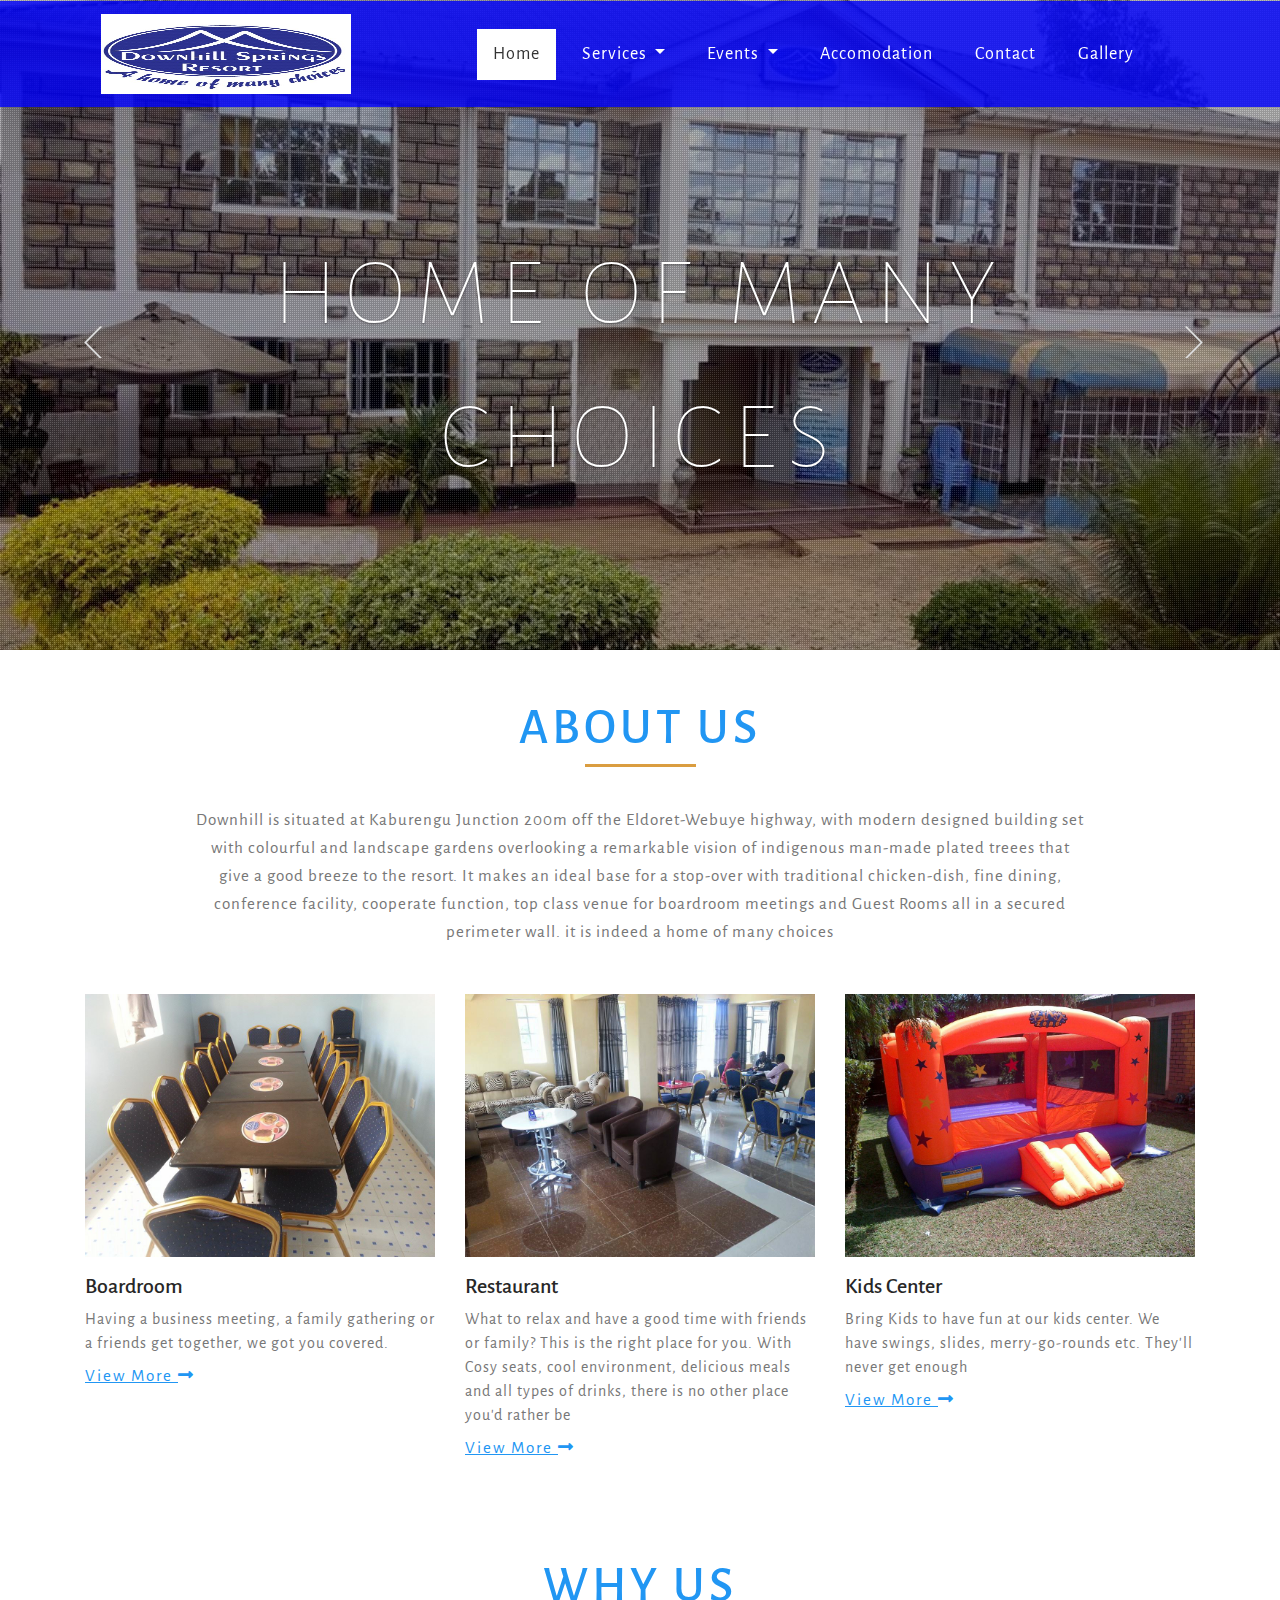
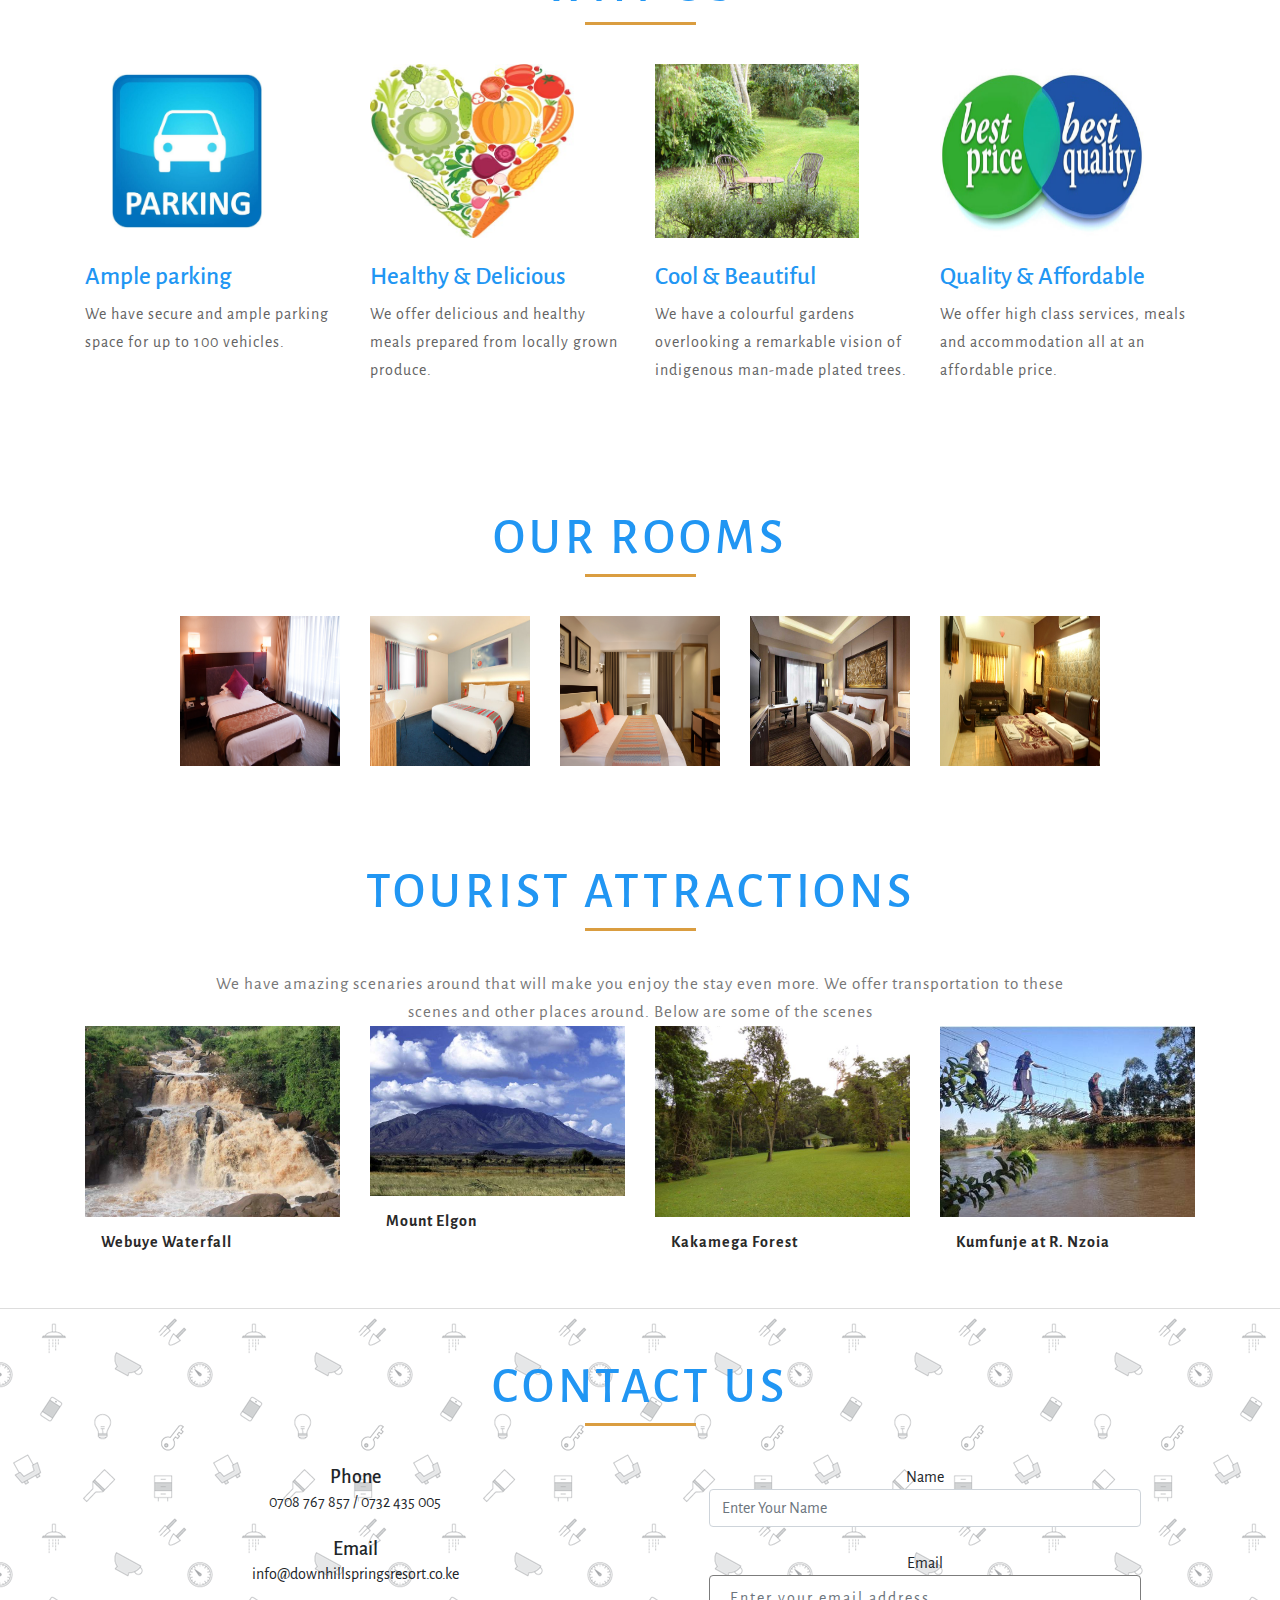
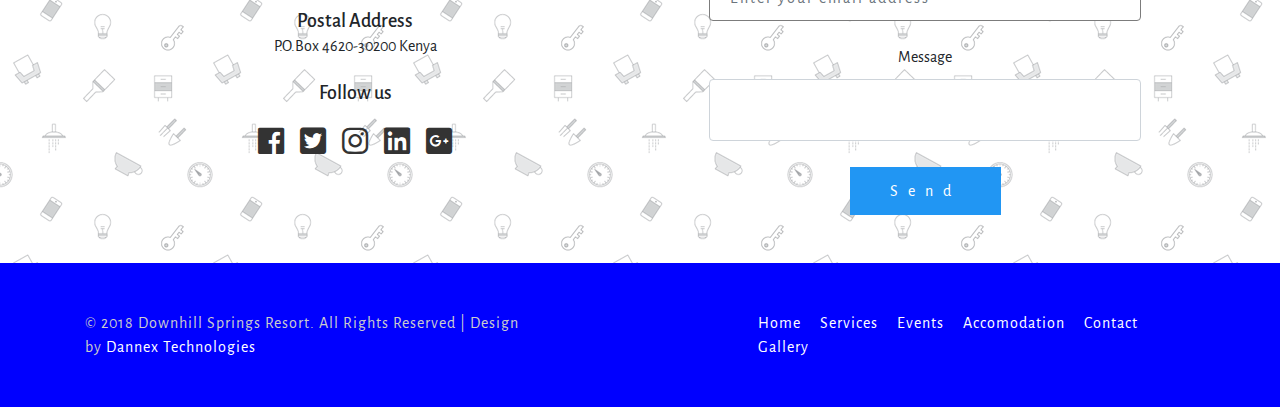
<file: index.html>
<!DOCTYPE html>
<html lang="en">
<head>
<title>Home | Downhill Springs Resort</title>
	
	<!-- Meta tag Keywords -->
	<meta name="viewport" content="width=device-width, initial-scale=1">
	<meta charset="utf-8">
	<meta name="description" content="A magnificent Resort located at Kaburengu Junction 200m off the Eldoret-Webuye highway, with modern designed building set with colourful and landscape gardens overlooking a remarkable vision of indigenous man-made plated treees that give a good breeze to the resort. It makes an ideal base for a stop-over with traditional chicken-dish, fine dining, conference facility, cooperate function, top class venue for boardroom meetings and Guest Rooms all in a secured perimeter wall. it is indeed a home of many choices">
	<meta name="keywords" content="DownHill Springs Resort, Home of many choices, restaurant, conference hall, accommodation, delicious meals, webuye, kaburengu">
	<meta name="author" content="Dannex Daniels">
	<script type="application/x-javascript">
		addEventListener("load", function () {
			setTimeout(hideURLbar, 0);
		}, false);

		function hideURLbar() {
			window.scrollTo(0, 1);
		}
	</script>
	<!--// Meta tag Keywords -->
	
	<!-- css files -->
	<link rel="stylesheet" href="css/bootstrap.css"> <!-- Bootstrap-Core-CSS -->
	<link rel="stylesheet" href="css/style.css" type="text/css" media="all" /> <!-- Style-CSS --> 
	<link rel="stylesheet" href="css/fontawesome-all.css"> <!-- Font-Awesome-Icons-CSS -->
	<!-- //css files -->

	<link href="css/prettyPhoto.css" rel="stylesheet" type="text/css" />

	<!-- web-fonts -->
	<link href="//fonts.googleapis.com/css?family=Alegreya+Sans:100,100i,300,300i,400,400i,500,500i,700,700i,800,800i,900,900i&amp;subset=cyrillic,cyrillic-ext,greek,greek-ext,latin-ext,vietnamese" rel="stylesheet">
	<!-- //web-fonts -->
	
</head>

<body>

<!-- Navigation -->
<header>
	<div class="top-nav">
		<div class="container">
			<nav class="navbar navbar-expand-lg navbar-light">
				<a class="navbar-brand text-uppercase" href="index.html"><img src="images/logo2.jpg" style="height: 80px; width: 250px;"/> </a>
				<button class="navbar-toggler" type="button" data-toggle="collapse" data-target="#navbarSupportedContent" aria-controls="navbarSupportedContent" aria-expanded="false" aria-label="Toggle navigation">
				<span class="navbar-toggler-icon"></span>
				</button>

				<div class="collapse navbar-collapse justify-content-center pr-md-4" id="navbarSupportedContent">
					<ul class="navbar-nav ml-auto">
						<li class="nav-item">
							<a class="nav-link active" href="index.html">Home <span class="sr-only">(current)</span></a>
						</li>
						<li class="dropdown nav-item">
							<a href="#" class="dropdown-toggle nav-link" data-toggle="dropdown">Services
                                <b class="caret"></b>
                            </a>
                            <!--<ul class="dropdown-menu ">
                                <li>Outside Catering</li>
                                <li>Outside Catering</li>
                                <li>Outside Catering</li>

                                <li>Outside Catering</li>
                                <li><a href="error.html">Error Page</a></li>
                            </ul>-->
						</li>
						<li class="dropdown nav-item">
							<a href="#" class="dropdown-toggle nav-link" data-toggle="dropdown">Events
								<b class="caret"></b>
							</a>
							<!--<ul class="dropdown-menu agile_short_dropdown">
								<li>
									<a href="error.html">Error Page</a>
								</li>
								<li>
									<a href="typography.html">Typography</a>
								</li>
							</ul>-->
						</li>

						<li class="nav-item">
							<a class="nav-link" href="#">Accomodation</a>
						</li>
						<li class="nav-item">
							<a class="nav-link" href="contact.html">Contact</a>
						</li>
						<li class="nav-item">
							<a class="nav-link" href="gallery.html">Gallery</a>
						</li>
				
					</ul>
					
				</div>

			</nav>
		</div>
	</div>
</header>
<!-- //Navigation -->

<!--Slider-->
<div class="slider">
	<div class="callbacks_container">
		<ul class="rslides" id="slider3">
			<li>
				<div class="slider-img1">
					<div class="dot">
						<div class="container">
							<div class="slider_banner_info_w3ls text-center">
								<h5 class="text-uppercase">Home of many choices</h5>
							</div>
						</div>
					</div>
				</div>
			</li>
			<li>
				<div class="slider-img2">
					<div class="dot">
						<div class="container">
							<div class="slider_banner_info_w3ls text-center">
								<h5 class="text-uppercase">Delicious Meals</h5>
							</div>
						</div>
					</div>
				</div>
			</li>
			<li>
				<div class="slider-img3">
					<div class="dot">
						<div class="container">
							<div class="slider_banner_info_w3ls text-center">
								<h6 class="text-uppercase">Conference</h6>
							</div>
						</div>
					</div>
				</div>
			</li>
			<li>
				<div class="slider-img4">
					<div class="dot">
						<div class="container">
							<div class="slider_banner_info_w3ls text-center">
								<h6 class="text-uppercase">Kids Section</h6>
							</div>
						</div>
					</div>
				</div>
			</li>
			<li>
				<div class="slider-img5">
					<div class="dot">
						<div class="container">
							<div class="slider_banner_info_w3ls text-center">
								<h6 class="text-uppercase">Accomodation</h6>
							</div>
						</div>
					</div>
				</div>
			</li>
			<li>
				<div class="slider-img6">
					<div class="dot">
						<div class="container">
							<div class="slider_banner_info_w3ls text-center">
								<h6 class="text-uppercase">Restaurant</h6>
							</div>
						</div>
					</div>
				</div>
			</li>
		</ul>
	</div>
	<div class="clearfix"></div>
</div>
<!--//Slider-->

<!-- About us -->
<section class="about py-5">
	<div class="container">
		<h3 class="heading text-center text-uppercase mb-5">About Us </h3>
		<p class="aboutpara text-center">Downhill is situated at Kaburengu Junction 200m off the Eldoret-Webuye highway, with modern designed building set with colourful and landscape gardens overlooking a remarkable vision of indigenous man-made plated treees that give a good breeze to the resort. It makes an ideal base for a stop-over with traditional chicken-dish, fine dining, conference facility, cooperate function, top class venue for boardroom meetings and Guest Rooms all in a secured perimeter wall. it is indeed a home of many choices</p>
		
		<div class="row about_grids mt-5">
			<div class="col-md-4">
				<img src="images/dining-table-4.jpg" alt="" class="img-fluid" />
				<h3 class="mt-3 my-2 text-capitalize">Boardroom</h3>
				<p class="mb-2">Having a business meeting, a family gathering or a friends get together, we got you covered. </p>
				<a href="#" class="text-capitalize">View more <span class="fas fa-long-arrow-alt-right"></span></a>
			</div>
			<div class="col-md-4 mt-md-0 mt-4">
				<img src="images/inner-view-2.jpg" alt="" class="img-fluid" />
				<h3 class="mt-3 my-2 text-capitalize">Restaurant</h3>
				<p class="mb-2">What to relax and have a good time with friends or family? This is the right place for you. With Cosy seats, cool environment, delicious meals and all types of drinks, there is no other place you'd rather be</p>
				<a href="#" class="text-capitalize">View more <span class="fas fa-long-arrow-alt-right"></span></a>
			</div>
			<div class="col-md-4 mt-md-0 mt-4">
				<img src="images/bouncing-castle.jpg" alt="" class="img-fluid" />
				<h3 class="mt-3 my-2 text-capitalize">Kids Center</h3>
				<p class="mb-2">Bring Kids to have fun at our kids center. We have swings, slides, merry-go-rounds etc. They'll never get enough</p>
				<a href="#" class="text-capitalize">View more <span class="fas fa-long-arrow-alt-right"></span></a>
			</div>
		</div>
		
	</div>
</section>
<!-- //About us -->

<!-- about bottom -->
<!--<section class="aboutbottom-grids pt-5 container-fluid">
	<div class="row">
		<div class="col-lg-6 aboutleft">
			<img src="images/about1.jpg" alt="" class="img-fluid"/>
		</div>
		<div class="col-lg-6 p-sm-5 p-3 aboutright">
			<h3 class="mb-3">Checkout Our Cafe In Video</h3>
			<p class="mb-2">Maecenas ac euismod eros. Aliquam a suscipit nibh. Aliquam iaculis erat porta mauris fermentum lacinia. Donec posuere a massa sit amet sagittis. Nam ut nulla a ligula dictum imperdiet nec ut mauris.</p>
			<iframe src="https://www.youtube.com/embed/oItKNweXhXQ" frameborder="0" allow="autoplay; encrypted-media" allowfullscreen></iframe>
		</div>
	</div>
</section>-->
<!-- //about bottom -->
<!-- /stats -->
<!--<section class="stats_test pb-5 container-fluid">
	<div class="row inner_stat_wthree_agileits">
		<div class="col-sm-3 col-6 py-5 stats_left counter_grid">
			<i class="far fa-building"></i>
			<p class="counter">145</p>
			<h4>Branches</h4>
		</div>
		<div class="col-sm-3 col-6 py-5 stats_left counter_grid1">
			<i class="fas fa-users"></i>
			<p class="counter">165</p>
			<h4>Qualified Chefs</h4>
		</div>
		<div class="col-sm-3 col-6 py-5 stats_left counter_grid2">
			<i class="far fa-edit"></i>
			<p class="counter">563</p>
			<h4>Food Items</h4>
		</div>
		<div class="col-sm-3 col-6 py-5 stats_left counter_grid3">
			<i class="far fa-smile"></i>
			<p class="counter">1045</p>
			<h4>Happy Customers</h4>
		</div>
	</div>
</section>-->
<!-- //stats -->

<!-- How we Work -->
<section class="work py-5">
	<div class="container">
	<h3 class="heading text-center text-uppercase mb-5"> Why Us </h3>
		<div class="row">
			<div class="col-lg-3 col-sm-6 mt-lg-0 mt-sm-5 grid1">
				<img src="images/parking.jpeg" alt="" class="img-fluid mb-3" style="width: 80%; height: 50%;">
				<h3 class="my-2">Ample parking</h3>
				<p class="">We have secure and ample parking space for up to 100 vehicles.</p>
				<p></p>
			</div>
			<div class="col-lg-3 col-sm-6 grid1">
				<img src="images/healthy-delicious.jpg" alt="" class="img-fluid mb-3" style="width: 80%; height: 50%;">
				<h3 class="my-2">Healthy & Delicious</h3>
				<p class="">We offer delicious and healthy meals prepared from locally grown produce.</p>
				<p></p>
			</div>
			<div class="col-lg-3 col-sm-6 mt-lg-0 mt-sm-5 grid1">
				<img src="images/mt_kenya_garden.jpg" alt="" class="img-fluid mb-3" style="width: 80%; height: 50%;">
				<h3 class="my-2">Cool & Beautiful</h3>
				<p class="">We have a colourful gardens overlooking a remarkable vision of indigenous man-made plated trees.</p>
				<p></p>
			</div>
			<div class="col-lg-3 col-sm-6 grid1">
				<img src="images/quality.jpg" alt="" class="img-fluid mb-3" style="width: 80%; height: 50%;">
				<h3 class="my-2">Quality & Affordable</h3>
				<p class="">We offer high class services, meals and accommodation all at an affordable price.</p>
				<p></p>
			</div>
		</div>
	</div>
</section>
<!-- //How we Work -->

<!--Team-->
<section class="Team py-5">
	<div class="container">
	<h3 class="heading text-center text-uppercase mb-5"> Our Rooms </h3>
		<div class="row inner-sec-w3layouts-agileinfo">
			<div class="col-md-1 col-sm-6 team-grids">

			</div>
			<div class="col-md-2 col-sm-6 team-grids">
				<img src="images/Single-ROom-2.jpg" class="img-responsive" alt="" style="height: 150px;">
				<div class="team-info">
					<div class="caption">
						<h4>Single</h4>
						<h6>Sh 1500</h6>
					</div>
				</div>
			</div>
			<div class="col-md-2 col-sm-6 team-grids">
				<img src="images/double-room.jpg" class="img-responsive" alt="" style="height: 150px;">
				<div class="team-info">
					<div class="caption">
						<h4>Double</h4>
						<h6>Sh 4000</h6>
					</div>
				</div>
			</div>
			<div class="col-md-2 col-sm-6 team-grids">
				<img src="images/duplex.jpg" class="img-responsive" alt="" style="height: 150px;">
				<div class="team-info">
					<div class="caption">
						<h4>Duplex</h4>
						<h6>Sh 2500</h6>
					</div>
				</div>
			</div>
			<div class="col-md-2 col-sm-6 team-grids">
				<img src="images/executive-room-1.jpg" class="img-responsive" alt="" style="height: 150px;">
				<div class="team-info">
					<div class="caption">
						<h4>Executive</h4>
						<h6>Sh 3500</h6>
					</div>
				</div>
			</div>
			<div class="col-md-2 col-sm-6 team-grids">
				<img src="images/vip.jpg" class="img-responsive" alt="" style="height: 150px;">
				<div class="team-info">
					<div class="caption">
						<h4>VIP<br /><small>(2 Rooms)</small></h4>
						<h6>Sh 8000</h6>
					</div>
				</div>
			</div>
			<div class="col-md-1 col-sm-6 team-grids">

			</div>
		</div>
	</div>
</section>
<!--//Team-->

<!-- food gallery -->
<section class="about py-5">
		<div class="container">
			<h3 class="heading text-center text-uppercase mb-5"> Tourist Attractions </h3>
			<p class="aboutpara text-center">We have amazing scenaries around that will make you enjoy the stay even more. We offer transportation to these scenes and other places around. Below are some of the scenes</p>
			<div class="row">
				<div class="col-sm-3">
					<img src="images/waterfall.jpg" class="img-responsive" alt="Cafe In image">
					<div class="port-info">
						<h5>Webuye Waterfall</h5>
					</div>
				</div>
				<div class="col-sm-3">
					<img src="images/mt-Elgon.jpg" class="img-responsive" alt="Cafe In image">
					<div class="port-info">
						<h5>Mount Elgon</h5>
					</div>
				</div>
				<div class="col-sm-3">
					<img src="images/kakamega_forest.jpg" class="img-responsive" alt="Cafe In image">
					<div class="port-info">
						<h5>Kakamega Forest</h5>
					</div>
				</div>
				<div class="col-sm-3">
					<img src="images/kumfunje.jpg" class="img-responsive" alt="Cafe In image">
					<div class="port-info">
						<h5>Kumfunje at R. Nzoia</h5>
					</div>
				</div>
			</div>
			<!--<div class="inner_sec">
				<ul class="portfolio-area">

					<li class="portfolio-item2 mb-3" data-id="id-0" data-type="cat-item-4">
						<div>
							<span class="image-block img-hover">
							<a class="image-zoom" href="images/outside-view.jpg" rel="prettyPhoto[gallery]">

									<img src="images/outside-view.jpg" class="img-responsive" alt="Cafe In image">
									<div class="port-info">
											<h5>Webuye Waterfall</h5>
										</div>
							</a>
						</span>
						</div>
					</li>


					<li class="portfolio-item2 mb-3" data-id="id-1" data-type="cat-item-2">
						<div>
							<span class="image-block">
							<a class="image-zoom" href="images/outside-view.jpg" rel="prettyPhoto[gallery]">

									<img src="images/outside-view.jpg" class="img-responsive" alt="Cafe In image">
								<div class="port-info">
											<h5>Mount Elgon</h5>
										</div>
							</a>
						</span>
						</div>
					</li>


					<li class="portfolio-item2 mb-3" data-id="id-2" data-type="cat-item-1">
						<div>
							<span class="image-block">
							<a class="image-zoom" href="images/outside-view.jpg" rel="prettyPhoto[gallery]">

									<img src="images/outside-view.jpg" class="img-responsive" alt="Cafe In image">
								<div class="port-info">
											<h5>Kakamega Forest</h5>
										</div>
							</a>
						</span>
						</div>
					</li>


					<li class="portfolio-item2 mb-2" data-id="id-3" data-type="cat-item-4">
						<div>
							<span class="image-block">
							<a class="image-zoom" href="images/g4.jpg" rel="prettyPhoto[gallery]">

									<img src="images/outside-view.jpg" class="img-responsive" alt="Cafe In image">
									<div class="port-info">
											<h5>Kumfunje at R. Nzoia</h5>
										</div>
							</a>
						</span>
						</div>
					</li>


					<li class="portfolio-item2 mb-2" data-id="id-4" data-type="cat-item-3">
						<div>
							<span class="image-block">
							<a class="image-zoom" href="images/g5.jpg" rel="prettyPhoto[gallery]">

									<img src="images/g5.jpg" class="img-responsive" alt="Cafe In image">
									<div class="port-info">
											<h5>Healthy Food</h5>
											<p>Delicious Food For All</p>
										</div>
							</a>
						</span>
						</div>
					</li>


					<li class="portfolio-item2 mb-2" data-id="id-5" data-type="cat-item-2">
						<div>
							<span class="image-block">
							<a class="image-zoom" href="images/g6.jpg" rel="prettyPhoto[gallery]">

									<img src="images/g6.jpg" class="img-responsive" alt="Cafe In image">
									<div class="port-info">
											<h5>Healthy Food</h5>
											<p>Delicious Food For All</p>
										</div>
							</a>
						</span>
						</div>
					</li>


					<li class="portfolio-item2 mb-2" data-id="id-6" data-type="cat-item-1">
						<div>
							<span class="image-block">
							<a class="image-zoom" href="images/g7.jpg" rel="prettyPhoto[gallery]">

									<img src="images/g7.jpg" class="img-responsive" alt="Cafe In image">
								      <div class="port-info">
											<h5>Healthy Food</h5>
											<p>Delicious Food For All</p>
										</div>
							</a>
						</span>
						</div>
					</li>


					<li class="portfolio-item2 mb-2" data-id="id-7" data-type="cat-item-1">
						<div>
							<span class="image-block">
							<a class="image-zoom" href="images/g8.jpg" rel="prettyPhoto[gallery]">

									<img src="images/g8.jpg" class="img-responsive" alt="Cafe In image">
										<div class="port-info">
											<h5>Healthy Food</h5>
											<p>Delicious Food For All</p>
										</div>

							</a>
						</span>
						</div>
					</li>

					<li class="portfolio-item2 mb-2" data-id="id-7" data-type="cat-item-3">
						<div>
							<span class="image-block">
							<a class="image-zoom" href="images/g9.jpg" rel="prettyPhoto[gallery]">

									<img src="images/g9.jpg" class="img-responsive" alt="Cafe In image">
										<div class="port-info">
											<h5>Healthy Food</h5>
											<p>Delicious Food For All</p>
										</div>

							</a>
						</span>
						</div>
					</li>

					<li class="portfolio-item2 mb-2" data-id="id-7" data-type="cat-item-2">
						<div>
							<span class="image-block">
							<a class="image-zoom" href="images/g10.jpg" rel="prettyPhoto[gallery]">

									<img src="images/g10.jpg" class="img-responsive" alt="Cafe In image">
										<div class="port-info">
											<h5>Healthy Food</h5>
											<p>Delicious Food For All</p>
										</div>

							</a>
						</span>
						</div>
					</li>

				</ul>
				&lt;!&ndash;end portfolio-area &ndash;&gt;

					<div class="clearfix"></div>
			</div>-->

		</div>
</section>
<!--//food gallery-->

<!-- Newsletter -->
<section class="newsletter text-center py-5">
	<div class="container">
		<h3 class="heading text-center text-uppercase mb-5"> Contact Us </h3>
		<div class="row">
			<div class="col-sm-6">
				<h5>Phone<br /><small>0708 767 857 / 0732 435 005</small></h5><br />
				<h5>Email<br /><small>info@downhillspringsresort.co.ke</small></h5><br />
				<h5>Postal Address<br /><small>P.O.Box 4620-30200 Kenya</small></h5><br />
				<h5>Follow us</h5>
				<ul class="d-flex mt-3 justify-content-center">
					<li class="mx-2"><a href="https://www.facebook.com/DownHillSpringsResort"><span class="fab fa-facebook"></span></a></li>
					<li class="mx-2"><a href="#"><span class="fab fa-twitter-square"></span></a></li>
					<li class="mx-2"><a href="#"><span class="fab fa-instagram"></span></a></li>
					<li class="mx-2"><a href="#"><span class="fab fa-linkedin"></span></a></li>
					<li class="mx-2"><a href="#"><span class="fab fa-google-plus-square"></span></a></li>
				</ul>
			</div>
			<div class="col-sm-6">
				<form action="mail_handler.php" method="post">
					<label>Name</label>
					<input type="text" name="fname" class="form-control" placeholder="Enter Your Name" required/><br />
					<label>Email</label>
					<input type="email" name="email" class="form-control" placeholder="Enter your email address" required><br />
					<label>Message</label>
					<textarea class="form-control" required name="msg"></textarea>
					<input type="submit" class="mt-3" value="Send" name="submit">
				</form>
			</div>
		</div>
	</div>
</section>
<!-- //Newsletter -->

<!-- footer -->	
<footer>
	<div class="container py-3 py-md-4">
		<div class="row">
			<div class="col-lg-5 col-md-12">
				<p class="py-lg-4">© 2018 Downhill Springs Resort. All Rights Reserved | Design by <a href="https://www.dannextech.com" target="_blank">Dannex Technologies</a></p>
			</div>
			<div class="col-lg-2 col-md-12 logo text-center">
				<!--<a href="index.html">Cafe In</a>-->
			</div>
			<div class="col-lg-5 col-md-12">
				<ul class="py-lg-4">
					<li class="mx-2"><a href="index.html">Home</a></li>
					<li class="mx-2"><a href="#">Services</a></li>
					<li class="mx-2"><a href="#">Events</a></li>
					<li class="mx-2"><a href="#">Accomodation</a></li>
					<li class="mx-2"><a href="contact.html">Contact</a></li>
					<li class="mx-2"><a href="gallery.html">Gallery</a></li>
				</ul>
			</div>
		</div>
	</div>
</footer>
<!-- footer -->


<!-- Vertically centered Modal -->
<div class="modal fade" id="exampleModalCenter" tabindex="-1" role="dialog" aria-labelledby="exampleModalCenterTitle" aria-hidden="true">
  <div class="modal-dialog modal-dialog-centered" role="document">
    <div class="modal-content">
      <div class="modal-header">
        <h5 class="modal-title text-uppercase" id="exampleModalLongTitle">Cafe In</h5>
        <button type="button" class="close" data-dismiss="modal" aria-label="Close">
          <span aria-hidden="true">&times;</span>
        </button>
      </div>
      <div class="modal-body">
		<img src="images/4.jpg" class="img-fluid mb-3" alt="cafe Image" />
        Vivamus eget est in odio tempor interdum. Mauris maximus fermentum arcu, ac finibus ante. Sed mattis risus at ipsum elementum, ut auctor turpis cursus. Sed sed odio pharetra, aliquet velit cursus, vehicula enim. Mauris porta aliquet magna, eget laoreet ligula.
      </div>
      <div class="modal-footer">
        <button type="button" class="btn btn-secondary" data-dismiss="modal">Close</button>
        <button type="button" class="btn btn-primary">Save changes</button>
      </div>
    </div>
  </div>
</div>
<!-- //Vertically centered Modal -->


<!-- js-scripts -->		

	<!-- js -->
	<script type="text/javascript" src="js/jquery-2.1.4.min.js"></script>
	<script type="text/javascript" src="js/bootstrap.js"></script> <!-- Necessary-JavaScript-File-For-Bootstrap --> 
	<!-- //js -->	
	
	<!-- Banner Responsive slider -->
	<script src="js/responsiveslides.min.js"></script>
	<script>
		// You can also use "$(window).load(function() {"
		$(function () {
			// Slideshow 3
			$("#slider3").responsiveSlides({
				auto: true,
				pager: false,
				nav: true,
				speed: 500,
				namespace: "callbacks",
				before: function () {
					$('.events').append("<li>before event fired.</li>");
				},
				after: function () {
					$('.events').append("<li>after event fired.</li>");
				}
			});

		});
	</script>
	<!-- // Banner Responsive slider -->
	
	<!-- stats -->
	<script src="js/jquery.waypoints.min.js"></script>
	<script src="js/jquery.countup.js"></script>
	<script>
		$('.counter').countUp();
	</script>
	<!-- //stats -->
	
	<!-- search-bar -->
	<script src="js/main.js"></script>
	<!-- //search-bar -->
	
	<!-- start-smoth-scrolling -->
	<script src="js/SmoothScroll.min.js"></script>
	<script type="text/javascript" src="js/move-top.js"></script>
	<script type="text/javascript" src="js/easing.js"></script>
	<script type="text/javascript">
		jQuery(document).ready(function($) {
			$(".scroll").click(function(event){		
				event.preventDefault();
				$('html,body').animate({scrollTop:$(this.hash).offset().top},1000);
			});
		});
	</script>
	<!-- here stars scrolling icon -->
	<script type="text/javascript">
		$(document).ready(function() {
			/*
				var defaults = {
				containerID: 'toTop', // fading element id
				containerHoverID: 'toTopHover', // fading element hover id
				scrollSpeed: 1200,
				easingType: 'linear' 
				};
			*/
								
			$().UItoTop({ easingType: 'easeOutQuart' });
								
			});
	</script>
	<!-- //here ends scrolling icon -->
	<!-- start-smoth-scrolling -->

	<!-- jQuery-Photo-filter-lightbox-Gallery-plugin -->
	<script type="text/javascript" src="js/jquery-1.7.2.js"></script>
	<script src="js/jquery.quicksand.js" type="text/javascript"></script>
	<script src="js/script.js" type="text/javascript"></script>
	<script src="js/jquery.prettyPhoto.js" type="text/javascript"></script>
	<!-- //jQuery-Photo-filter-lightbox-Gallery-plugin -->

<!-- //js-scripts -->

</body>
</html>
</file>
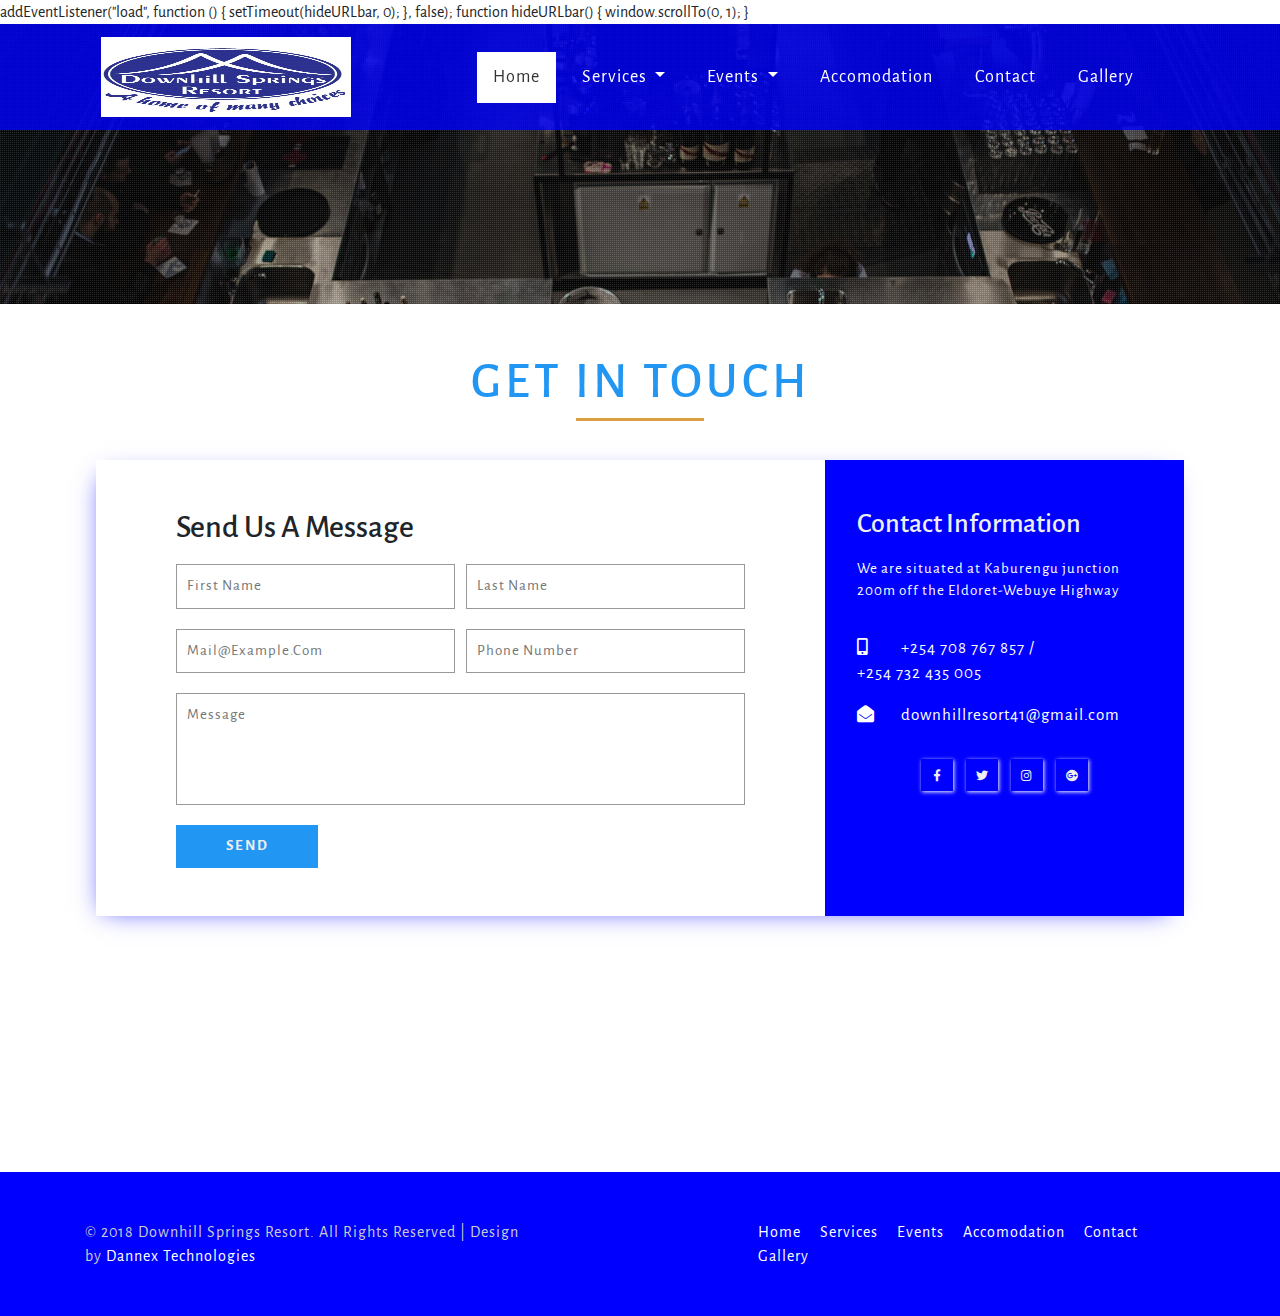
<file: contact.html>
<!--
	Author: W3layouts
	Author URL: http://w3layouts.com
	License: Creative Commons Attribution 3.0 Unported
	License URL: http://creativecommons.org/licenses/by/3.0/
-->
<!DOCTYPE html>
<html lang="en">
<head>
<title>Contact Us | Downhill Springs Resort</title>
	
	<!-- Meta tag Keywords -->
	<meta name="viewport" content="width=device-width, initial-scale=1">
	<meta charset="utf-8">
	<meta name="description" content="A magnificent Resort located at Kaburengu Junction 200m off the Eldoret-Webuye highway, with modern designed building set with colourful and landscape gardens overlooking a remarkable vision of indigenous man-made plated treees that give a good breeze to the resort. It makes an ideal base for a stop-over with traditional chicken-dish, fine dining, conference facility, cooperate function, top class venue for boardroom meetings and Guest Rooms all in a secured perimeter wall. it is indeed a home of many choices">
	<meta name="keywords" content="DownHill Springs Resort, Home of many choices, restaurant, conference hall, accommodation, delicious meals, webuye, kaburengu">
	<meta name="author" content="Dannex Daniels">
		addEventListener("load", function () {
			setTimeout(hideURLbar, 0);
		}, false);

		function hideURLbar() {
			window.scrollTo(0, 1);
		}
	</script>
	<!--// Meta tag Keywords -->
	
	<!-- css files -->
	<link rel="stylesheet" href="css/bootstrap.css"> <!-- Bootstrap-Core-CSS -->
	<link rel="stylesheet" href="css/style.css" type="text/css" media="all" /> <!-- Style-CSS --> 
	<link rel="stylesheet" href="css/fontawesome-all.css"> <!-- Font-Awesome-Icons-CSS -->
	<!-- //css files -->

	<!-- web-fonts -->
	<link href="//fonts.googleapis.com/css?family=Alegreya+Sans:100,100i,300,300i,400,400i,500,500i,700,700i,800,800i,900,900i&amp;subset=cyrillic,cyrillic-ext,greek,greek-ext,latin-ext,vietnamese" rel="stylesheet">
	<!-- //web-fonts -->
	
</head>

<body>

<!-- Navigation -->
<header>
	<div class="top-nav">
		<div class="container">
			<nav class="navbar navbar-expand-lg navbar-light">
				<a class="navbar-brand text-uppercase" href="index.html"><img src="images/logo2.jpg" style="height: 80px; width: 250px;"/> </a>
				<button class="navbar-toggler" type="button" data-toggle="collapse" data-target="#navbarSupportedContent" aria-controls="navbarSupportedContent" aria-expanded="false" aria-label="Toggle navigation">
					<span class="navbar-toggler-icon"></span>
				</button>

				<div class="collapse navbar-collapse justify-content-center pr-md-4" id="navbarSupportedContent">
					<ul class="navbar-nav ml-auto">
						<li class="nav-item">
							<a class="nav-link active" href="index.html">Home <span class="sr-only">(current)</span></a>
						</li>
						<li class="dropdown nav-item">
							<a href="#" class="dropdown-toggle nav-link" data-toggle="dropdown">Services
								<b class="caret"></b>
							</a>
							<!--<ul class="dropdown-menu ">
                                <li>Outside Catering</li>
                                <li>Outside Catering</li>
                                <li>Outside Catering</li>

                                <li>Outside Catering</li>
                                <li><a href="error.html">Error Page</a></li>
                            </ul>-->
						</li>
						<li class="dropdown nav-item">
							<a href="#" class="dropdown-toggle nav-link" data-toggle="dropdown">Events
								<b class="caret"></b>
							</a>
							<!--<ul class="dropdown-menu agile_short_dropdown">
                                <li>
                                    <a href="error.html">Error Page</a>
                                </li>
                                <li>
                                    <a href="typography.html">Typography</a>
                                </li>
                            </ul>-->
						</li>

						<li class="nav-item">
							<a class="nav-link" href="#">Accomodation</a>
						</li>
						<li class="nav-item">
							<a class="nav-link" href="contact.html">Contact</a>
						</li>
						<li class="nav-item">
							<a class="nav-link" href="gallery.html">Gallery</a>
						</li>

					</ul>

				</div>

			</nav>
		</div>
	</div>
</header>
<!-- //Navigation -->

<!-- inner page banner -->
<section class="inner_banner">
	<div class="dot1">
	</div>
</section>
<!-- inner page banner -->

<!-- contact -->
<section class="contact py-5">
	<h1 class="heading text-center text-uppercase mb-5"> Get In Touch </h1>
	<div class="map">
		<!--<iframe src=""></iframe>-->
		<div class="main_grid_contact">
			<div class="form">
				<h2 class="text-capitalize mb-2">send us a message</h2>
				<form action="mail_handler.php" method="post">
					<div class="input-group">
						<input type="text" class="margin2" name="fname" placeholder="first name" required="">
						<input type="text" name="lname" placeholder="last name" required="">
					</div>
					<div class="input-group">
						<input type="email" class="margin2" name="email" placeholder="mail@example.com"  required="">
						<input type="text" name="phone" placeholder="phone number"  required="">
					</div>
					<div class="input-group">
						<textarea rows="4" cols="50" placeholder="message" name="msg" required></textarea>
					</div>
					<div class="input-group1">
						<input type="submit" value="send" name="submit_all">
					</div>
				</form>
			</div>
			<div class="w3ls-contact">
				<h3 class="text-capitalize mb-3">Contact Information</h3>
				<p class="">We are situated at Kaburengu junction 200m off the Eldoret-Webuye Highway</p>
				<address>
					<p class="my-3"><span class="fas fa-mobile-alt"></span> +254 708 767 857 /<br /> +254 732 435 005 </p>
					<p class="my-3"><span class="fas fa-envelope-open"></span> <a href="mailto:downhillresort41@gmail.com">downhillresort41@gmail.com</a> </p>
				</address>
				<div class="w3_agileits_social_media mt-3 text-center">
					<ul>
						<li><a href="https://www.facebook.com/DownHillSpringsResort" class="wthree_facebook"><i class="fab fa-facebook-f" aria-hidden="true"></i></a></li>
						<li><a href="#" class="wthree_twitter"><i class="fab fa-twitter" aria-hidden="true"></i></a></li>
						<li><a href="#" class="wthree_instagram"><i class="fab fa-instagram" aria-hidden="true"></i></a></li>
						<li><a href="#" class="wthree_google_plus"><i class="fab fa-google-plus" aria-hidden="true"></i></a></li>
					</ul>
				</div>
			</div>
		</div>
	</div>
</section>
<!-- //contact -->

<!-- Newsletter -->
<!--<section class="newsletter text-center py-5">
	<div class="container">
		<h3 class="heading text-center text-uppercase mb-5"> Newsletter </h3>
		
		<div class="subscribe_inner">
			<p class="mb-4">Maecenas ac euismod eros. Aliquam a suscipit nibh. Aliquam iaculis erat porta mauris fermentum lacinia. </p>
			<form action="#" method="post">
				<input type="email" placeholder="Enter your email address" required="">
				<input type="submit" class="mt-3" value="Subscribe">
			</form>
			<div class="social mt-5">
				<h4>Follow us</h4>
				<ul class="d-flex mt-3 justify-content-center">
					<li class="mx-2"><a href="#"><span class="fab fa-facebook"></span></a></li>
					<li class="mx-2"><a href="#"><span class="fab fa-twitter-square"></span></a></li>
					<li class="mx-2"><a href="#"><span class="fas fa-rss-square"></span></a></li>
					<li class="mx-2"><a href="#"><span class="fab fa-linkedin"></span></a></li>
					<li class="mx-2"><a href="#"><span class="fab fa-google-plus-square"></span></a></li>
				</ul>
			</div>
		</div>
		
	</div>
</section>-->
<!-- //Newsletter -->

<!-- footer -->
<footer>
	<div class="container py-3 py-md-4">
		<div class="row">
			<div class="col-lg-5 col-md-12">
				<p class="py-lg-4">© 2018 Downhill Springs Resort. All Rights Reserved | Design by <a href="https://www.dannextech.com" target="_blank">Dannex Technologies</a></p>
			</div>
			<div class="col-lg-2 col-md-12 logo text-center">
				<!--<a href="index.html">Cafe In</a>-->
			</div>
			<div class="col-lg-5 col-md-12">
				<ul class="py-lg-4">
					<li class="mx-2"><a href="index.html">Home</a></li>
					<li class="mx-2"><a href="#">Services</a></li>
					<li class="mx-2"><a href="#">Events</a></li>
					<li class="mx-2"><a href="#">Accomodation</a></li>
					<li class="mx-2"><a href="contact.html">Contact</a></li>
					<li class="mx-2"><a href="gallery.html">Gallery</a></li>
				</ul>
			</div>
		</div>
	</div>
</footer>
<!-- footer -->
		
<!-- js-scripts -->		

	<!-- js -->
	<script type="text/javascript" src="js/jquery-2.1.4.min.js"></script>
	<script type="text/javascript" src="js/bootstrap.js"></script> <!-- Necessary-JavaScript-File-For-Bootstrap -->
	<!-- //js -->	
	
	<!-- search-bar -->
	<script src="js/main.js"></script>
	<!-- //search-bar -->
	
	<!-- start-smoth-scrolling -->
	<script src="js/SmoothScroll.min.js"></script>
	<script type="text/javascript" src="js/move-top.js"></script>
	<script type="text/javascript" src="js/easing.js"></script>
	<script type="text/javascript">
		jQuery(document).ready(function($) {
			$(".scroll").click(function(event){		
				event.preventDefault();
				$('html,body').animate({scrollTop:$(this.hash).offset().top},1000);
			});
		});
	</script>
	<!-- here stars scrolling icon -->
	<script type="text/javascript">
		$(document).ready(function() {
			/*
				var defaults = {
				containerID: 'toTop', // fading element id
				containerHoverID: 'toTopHover', // fading element hover id
				scrollSpeed: 1200,
				easingType: 'linear' 
				};
			*/
								
			$().UItoTop({ easingType: 'easeOutQuart' });
								
			});
	</script>
	<!-- //here ends scrolling icon -->
	<!-- start-smoth-scrolling -->

<!-- //js-scripts -->

</body>
</html>
</file>
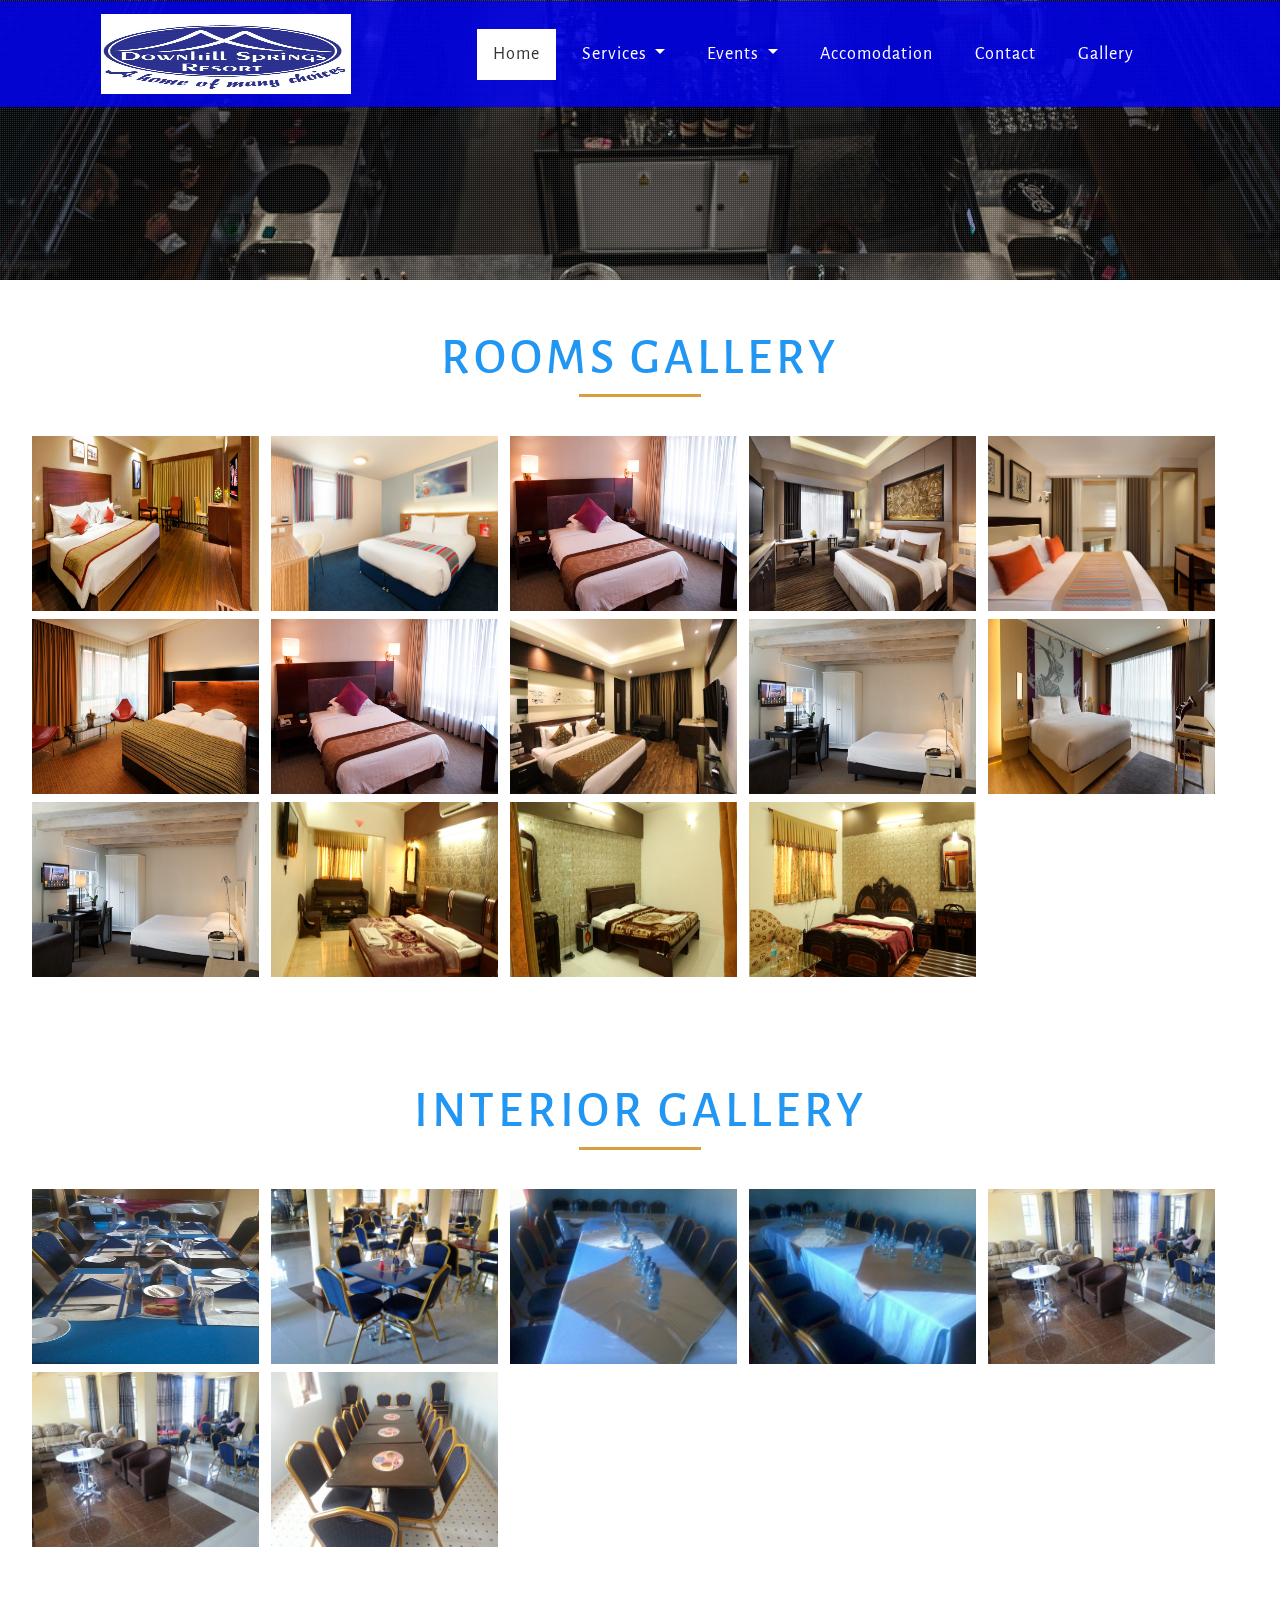
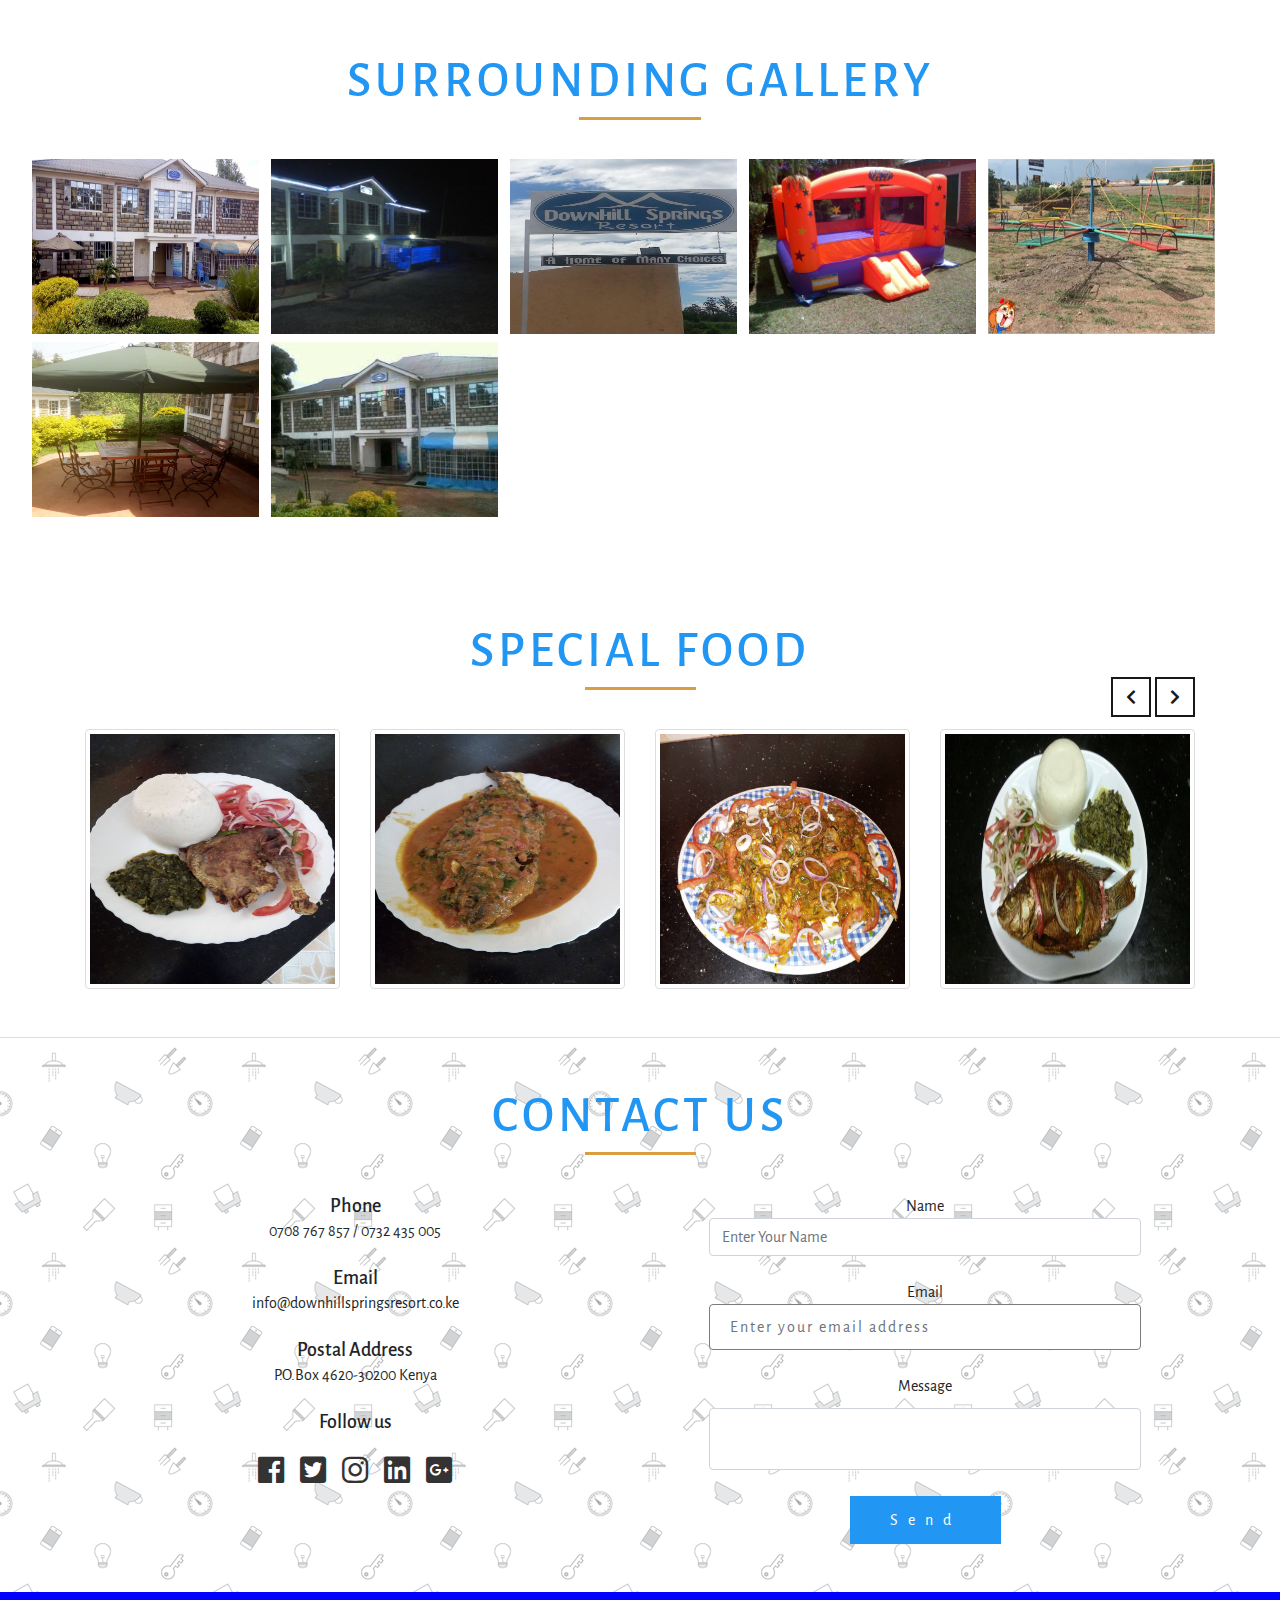
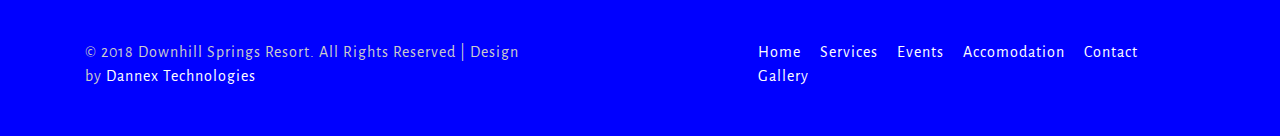
<file: gallery.html>
<!DOCTYPE html>
<html lang="en">
<head>
<title>Gallery | Downhill Springs Resort</title>
	
	<!-- Meta tag Keywords -->
	<meta name="viewport" content="width=device-width, initial-scale=1">
	<meta charset="utf-8">
	<meta name="description" content="A magnificent Resort located at Kaburengu Junction 200m off the Eldoret-Webuye highway, with modern designed building set with colourful and landscape gardens overlooking a remarkable vision of indigenous man-made plated treees that give a good breeze to the resort. It makes an ideal base for a stop-over with traditional chicken-dish, fine dining, conference facility, cooperate function, top class venue for boardroom meetings and Guest Rooms all in a secured perimeter wall. it is indeed a home of many choices">
	<meta name="keywords" content="DownHill Springs Resort, Home of many choices, restaurant, conference hall, accommodation, delicious meals, webuye, kaburengu">
	<meta name="author" content="Dannex Daniels">
	<script type="application/x-javascript">
		addEventListener("load", function () {
			setTimeout(hideURLbar, 0);
		}, false);

		function hideURLbar() {
			window.scrollTo(0, 1);
		}
	</script>
	<!--// Meta tag Keywords -->
	
	<!-- css files -->
	<link rel="stylesheet" href="css/bootstrap.css"> <!-- Bootstrap-Core-CSS -->
	<link rel="stylesheet" href="css/style.css" type="text/css" media="all" /> <!-- Style-CSS --> 
	<link rel="stylesheet" href="css/fontawesome-all.css"> <!-- Font-Awesome-Icons-CSS -->
	<!-- //css files -->

	<link href="css/prettyPhoto.css" rel="stylesheet" type="text/css" />
	
	<!-- web-fonts -->
	<link href="//fonts.googleapis.com/css?family=Alegreya+Sans:100,100i,300,300i,400,400i,500,500i,700,700i,800,800i,900,900i&amp;subset=cyrillic,cyrillic-ext,greek,greek-ext,latin-ext,vietnamese" rel="stylesheet">
	<!-- //web-fonts -->
	
</head>

<body>

<!-- Navigation -->
<header>
    <div class="top-nav">
        <div class="container">
            <nav class="navbar navbar-expand-lg navbar-light">
                <a class="navbar-brand text-uppercase" href="index.html"><img src="images/logo2.jpg" style="height: 80px; width: 250px;"/> </a>
                <button class="navbar-toggler" type="button" data-toggle="collapse" data-target="#navbarSupportedContent" aria-controls="navbarSupportedContent" aria-expanded="false" aria-label="Toggle navigation">
                    <span class="navbar-toggler-icon"></span>
                </button>

                <div class="collapse navbar-collapse justify-content-center pr-md-4" id="navbarSupportedContent">
                    <ul class="navbar-nav ml-auto">
                        <li class="nav-item">
                            <a class="nav-link active" href="index.html">Home <span class="sr-only">(current)</span></a>
                        </li>
                        <li class="dropdown nav-item">
                            <a href="#" class="dropdown-toggle nav-link" data-toggle="dropdown">Services
                                <b class="caret"></b>
                            </a>
                            <!--<ul class="dropdown-menu ">
                                <li>Outside Catering</li>
                                <li>Outside Catering</li>
                                <li>Outside Catering</li>

                                <li>Outside Catering</li>
                                <li><a href="error.html">Error Page</a></li>
                            </ul>-->
                        </li>
                        <li class="dropdown nav-item">
                            <a href="#" class="dropdown-toggle nav-link" data-toggle="dropdown">Events
                                <b class="caret"></b>
                            </a>
                            <!--<ul class="dropdown-menu agile_short_dropdown">
                                <li>
                                    <a href="error.html">Error Page</a>
                                </li>
                                <li>
                                    <a href="typography.html">Typography</a>
                                </li>
                            </ul>-->
                        </li>

                        <li class="nav-item">
                            <a class="nav-link" href="#">Accomodation</a>
                        </li>
                        <li class="nav-item">
                            <a class="nav-link" href="contact.html">Contact</a>
                        </li>
                        <li class="nav-item">
                            <a class="nav-link" href="gallery.html">Gallery</a>
                        </li>

                    </ul>

                </div>

            </nav>
        </div>
    </div>
</header>
<!-- //Navigation -->

<!-- inner page banner -->
<section class="inner_banner">
	<div class="dot1">
	</div>
</section>
<!-- inner page banner -->

<!--Room gallery-->
<section class="banner_bottom proj py-5">
		<div class="wrap_view">
		<h1 class="heading text-center text-uppercase mb-5"> Rooms Gallery </h1>
			<div class="inner_sec">
				<!--<ul class="portfolio-categ filter">
					<li class="port-filter all active">
						<a href="#">All</a>
					</li>
					<li class="cat-item-1">
						<a href="#" title="Category 1">Single</a>
					</li>
					<li class="cat-item-2">
						<a href="#" title="Category 2">Double</a>
					</li>
					<li class="cat-item-3">
						<a href="#" title="Category 3">Duplex</a>
					</li>
					<li class="cat-item-4">
						<a href="#" title="Category 4">Executive</a>
					</li>
					<li class="cat-item-5">
						<a href="#" title="Category 5">VIP</a>
					</li>
				</ul>-->


				<ul class="portfolio-area">

					<li class="portfolio-item2 mb-2" data-id="id-0" data-type="cat-item-4">
						<div>
							<span class="image-block img-hover">
							<a class="image-zoom" href="images/executive-room.jpg" rel="prettyPhoto[gallery]" >
							
									<img src="images/executive-room.jpg" class="img-responsive" alt="DownHill Springs Resort image" style="height: 175px;">
							</a>
						</span>
						</div>
					</li>


					<li class="portfolio-item2 mb-2" data-id="id-1" data-type="cat-item-2">
						<div>
							<span class="image-block">
							<a class="image-zoom" href="images/double-room.jpg" rel="prettyPhoto[gallery]">
								
									<img src="images/double-room.jpg" class="img-responsive" alt="DownHill Springs Resort image" style="height: 175px;">
							</a>
						</span>
						</div>
					</li>


					<li class="portfolio-item2 mb-2" data-id="id-2" data-type="cat-item-1">
						<div>
							<span class="image-block">
							<a class="image-zoom" href="images/Single-ROom-2.jpg" rel="prettyPhoto[gallery]">
							
									<img src="images/Single-ROom-2.jpg" class="img-responsive" alt="DownHill Springs Resort image" style="height: 175px;">
							</a>
						</span>
						</div>
					</li>


					<li class="portfolio-item2 mb-2" data-id="id-3" data-type="cat-item-4">
						<div>
							<span class="image-block">
							<a class="image-zoom" href="images/executive-room-1.jpg" rel="prettyPhoto[gallery]">
								
									<img src="images/executive-room-1.jpg" class="img-responsive" alt="DownHill Springs Resort image" style="height: 175px;">

							</a>
						</span>
						</div>
					</li>


					<li class="portfolio-item2 mb-2" data-id="id-4" data-type="cat-item-3">
						<div>
							<span class="image-block">
							<a class="image-zoom" href="images/duplex.jpg" rel="prettyPhoto[gallery]">
								
									<img src="images/duplex.jpg" class="img-responsive" alt="DownHill Springs Resort image" style="height: 175px;">
							</a>
						</span>
						</div>
					</li>


					<li class="portfolio-item2 mb-2" data-id="id-5" data-type="cat-item-2">
						<div>
							<span class="image-block">
							<a class="image-zoom" href="images/double.jpg" rel="prettyPhoto[gallery]">

									<img src="images/double.jpg" class="img-responsive" alt="DownHill Springs Resort image" style="height: 175px;">
							</a>
						</span>
						</div>
					</li>


					<li class="portfolio-item2 mb-2" data-id="id-6" data-type="cat-item-1">
						<div>
							<span class="image-block">
							<a class="image-zoom" href="images/Single-ROom-2.jpg" rel="prettyPhoto[gallery]">
							
									<img src="images/Single-ROom-2.jpg" class="img-responsive" alt="DownHill Springs Resort image" style="height: 175px;">
							</a>
						</span>
						</div>
					</li>


					<li class="portfolio-item2 mb-2" data-id="id-7" data-type="cat-item-4">
						<div>
							<span class="image-block">
							<a class="image-zoom" href="images/executive-room-2.jpg" rel="prettyPhoto[gallery]">
								
									<img src="images/executive-room-2.jpg" class="img-responsive" alt="DownHill Springs Resort image" style="height: 175px;">
							</a>
						</span>
						</div>
					</li>
					
					<li class="portfolio-item2 mb-2" data-id="id-8" data-type="cat-item-3">
						<div>
							<span class="image-block">
							<a class="image-zoom" href="images/duplex2.jpg" rel="prettyPhoto[gallery]">
								
									<img src="images/duplex2.jpg" class="img-responsive" alt="DownHill Springs Resort image" style="height: 175px;">
							</a>
						</span>
						</div>
					</li>

					<li class="portfolio-item2 mb-2" data-id="id-9" data-type="cat-item-4">
						<div>
							<span class="image-block">
							<a class="image-zoom" href="images/executive-room-3.jpg" rel="prettyPhoto[gallery]">

									<img src="images/executive-room-3.jpg" class="img-responsive" alt="DownHill Springs Resort image" style="height: 175px;">
							</a>
						</span>
						</div>
					</li>
					<li class="portfolio-item2 mb-2" data-id="id-10" data-type="cat-item-5">
						<div>
							<span class="image-block">
							<a class="image-zoom" href="images/duplex2.jpg" rel="prettyPhoto[gallery]">

									<img src="images/duplex2.jpg" class="img-responsive" alt="DownHill Springs Resort image" style="height: 175px;">
							</a>
						</span>
						</div>
					</li>
					<li class="portfolio-item2 mb-2" data-id="id-11" data-type="cat-item-5">
						<div>
							<span class="image-block">
							<a class="image-zoom" href="images/vip.jpg" rel="prettyPhoto[gallery]">

									<img src="images/vip.jpg" class="img-responsive" alt="DownHill Springs Resort image" style="height: 175px;">
							</a>
						</span>
						</div>
					</li>
					<li class="portfolio-item2 mb-2" data-id="id-12" data-type="cat-item-5">
						<div>
							<span class="image-block">
							<a class="image-zoom" href="images/vip2.jpg" rel="prettyPhoto[gallery]">

									<img src="images/vip2.jpg" class="img-responsive" alt="DownHill Springs Resort image" style="height: 175px;">


							</a>
						</span>
						</div>
					</li>
					<li class="portfolio-item2 mb-2" data-id="id-13" data-type="cat-item-5">
						<div>
							<span class="image-block">
							<a class="image-zoom" href="images/vip3.jpg" rel="prettyPhoto[gallery]">

									<img src="images/vip3.jpg" class="img-responsive" alt="DownHill Springs Resort image" style="height: 175px;">
										<!--<div class="port-info">
											<h5>Healthy Food</h5>
											<p>Delicious Food For All</p>
										</div>-->

							</a>
						</span>
						</div>
					</li>

				</ul>
				<!--end portfolio-area -->

					<div class="clearfix"></div>
			</div>

		</div>
</section>
<!--//Room gallery-->

<!--Interior gallery-->
<section class="banner_bottom proj py-5">
	<div class="wrap_view">
		<h1 class="heading text-center text-uppercase mb-5"> Interior Gallery </h1>
		<div class="inner_sec">
			<ul class="portfolio-area">

				<li class="portfolio-item2 mb-2" data-id="id-1" data-type="cat-item-2">
					<div>
							<span class="image-block">
							<a class="image-zoom" href="images/dining-table.jpg" rel="prettyPhoto[gallery]">

									<img src="images/dining-table.jpg" class="img-responsive" alt="DownHill Springs Resort image" style="height: 175px;">
							</a>
						</span>
					</div>
				</li>


				<li class="portfolio-item2 mb-2" data-id="id-2" data-type="cat-item-1">
					<div>
							<span class="image-block">
							<a class="image-zoom" href="images/inner-view.jpg" rel="prettyPhoto[gallery]">

									<img src="images/inner-view.jpg" class="img-responsive" alt="DownHill Springs Resort image" style="height: 175px;">
							</a>
						</span>
					</div>
				</li>


				<li class="portfolio-item2 mb-2" data-id="id-3" data-type="cat-item-4">
					<div>
							<span class="image-block">
							<a class="image-zoom" href="images/dining-table-2.jpg" rel="prettyPhoto[gallery]">

									<img src="images/dining-table-2.jpg" class="img-responsive" alt="DownHill Springs Resort image" style="height: 175px;">

							</a>
						</span>
					</div>
				</li>


				<li class="portfolio-item2 mb-2" data-id="id-4" data-type="cat-item-3">
					<div>
							<span class="image-block">
							<a class="image-zoom" href="images/dining-table-3.jpg" rel="prettyPhoto[gallery]">

									<img src="images/dining-table-3.jpg" class="img-responsive" alt="DownHill Springs Resort image" style="height: 175px;">
							</a>
						</span>
					</div>
				</li>


				<li class="portfolio-item2 mb-2" data-id="id-5" data-type="cat-item-2">
					<div>
							<span class="image-block">
							<a class="image-zoom" href="images/inner-view-2.jpg" rel="prettyPhoto[gallery]">

									<img src="images/inner-view-2.jpg" class="img-responsive" alt="DownHill Springs Resort image" style="height: 175px;">
							</a>
						</span>
					</div>
				</li>


				<li class="portfolio-item2 mb-2" data-id="id-6" data-type="cat-item-1">
					<div>
							<span class="image-block">
							<a class="image-zoom" href="images/table-view.jpg" rel="prettyPhoto[gallery]">

									<img src="images/inner-view-2.jpg" class="img-responsive" alt="DownHill Springs Resort image" style="height: 175px;">
							</a>
						</span>
					</div>
				</li>


				<li class="portfolio-item2 mb-2" data-id="id-7" data-type="cat-item-4">
					<div>
							<span class="image-block">
							<a class="image-zoom" href="images/dining-table-4.jpg" rel="prettyPhoto[gallery]">

									<img src="images/dining-table-4.jpg" class="img-responsive" alt="DownHill Springs Resort image" style="height: 175px;">
							</a>
						</span>
					</div>
				</li>


			</ul>
			<!--end portfolio-area -->

			<div class="clearfix"></div>
		</div>

	</div>
</section>
<!--//Interior gallery-->

<!--Sorruounding gallery-->
<section class="banner_bottom proj py-5">
    <div class="wrap_view">
        <h1 class="heading text-center text-uppercase mb-5"> Surrounding Gallery </h1>
        <div class="inner_sec">
            <ul class="portfolio-area">

                <li class="portfolio-item2 mb-2" data-id="id-1" data-type="cat-item-2">
                    <div>
							<span class="image-block">
							<a class="image-zoom" href="images/front-view-better.jpg" rel="prettyPhoto[gallery]">

									<img src="images/front-view-better.jpg" class="img-responsive" alt="DownHill Springs Resort image" style="height: 175px;">
							</a>
						</span>
                    </div>
                </li>


                <li class="portfolio-item2 mb-2" data-id="id-2" data-type="cat-item-1">
                    <div>
							<span class="image-block">
							<a class="image-zoom" href="images/front-view-night.jpg" rel="prettyPhoto[gallery]">

									<img src="images/front-view-night.jpg" class="img-responsive" alt="DownHill Springs Resort image" style="height: 175px;">
							</a>
						</span>
                    </div>
                </li>


                <li class="portfolio-item2 mb-2" data-id="id-3" data-type="cat-item-4">
                    <div>
							<span class="image-block">
							<a class="image-zoom" href="images/post.jpg" rel="prettyPhoto[gallery]">

									<img src="images/post.jpg" class="img-responsive" alt="DownHill Springs Resort image" style="height: 175px;">

							</a>
						</span>
                    </div>
                </li>


                <li class="portfolio-item2 mb-2" data-id="id-4" data-type="cat-item-3">
                    <div>
							<span class="image-block">
							<a class="image-zoom" href="images/bouncing-castle.jpg" rel="prettyPhoto[gallery]">

									<img src="images/bouncing-castle.jpg" class="img-responsive" alt="DownHill Springs Resort image" style="height: 175px;">
							</a>
						</span>
                    </div>
                </li>


                <li class="portfolio-item2 mb-2" data-id="id-5" data-type="cat-item-2">
                    <div>
							<span class="image-block">
							<a class="image-zoom" href="images/mary-go-round.jpg" rel="prettyPhoto[gallery]">

									<img src="images/mary-go-round.jpg" class="img-responsive" alt="DownHill Springs Resort image" style="height: 175px;">
							</a>
						</span>
                    </div>
                </li>


                <li class="portfolio-item2 mb-2" data-id="id-6" data-type="cat-item-1">
                    <div>
							<span class="image-block">
							<a class="image-zoom" href="images/outside-view.jpg" rel="prettyPhoto[gallery]">

									<img src="images/outside-view.jpg" class="img-responsive" alt="DownHill Springs Resort image" style="height: 175px;">
							</a>
						</span>
                    </div>
                </li>


                <li class="portfolio-item2 mb-2" data-id="id-7" data-type="cat-item-4">
                    <div>
							<span class="image-block">
							<a class="image-zoom" href="images/front-view.jpg" rel="prettyPhoto[gallery]">

									<img src="images/front-view.jpg" class="img-responsive" alt="DownHill Springs Resort image" style="height: 175px;">
							</a>
						</span>
                    </div>
                </li>


            </ul>
            <!--end portfolio-area -->

            <div class="clearfix"></div>
        </div>

    </div>
</section>
<!--//Surrounding gallery-->

<!-- food slider -->
<section class="food-Slider py-5">
	<div class="container">
		<h2 class="heading text-center text-uppercase mb-5"> Special Food </h2>	
		<div id="carouselExampleControls" class="carousel slide" data-ride="carousel">
			<div class="carousel-inner">
				<div class="carousel-item active">
					<div class="row">
						<div class="col-lg-3 col-sm-6 slidering">
							<div class="thumbnail"><img src="images/ugali-kuku-choma.jpg" alt="Image" style="width:100%; height:250px;"></div>
							<!--<h5 class="my-2 text-left text-uppercase">Meal Name <span class="text-right">&#45;&#45;sh 300</span></h5>-->
						</div>
						<div class="col-lg-3 col-sm-6 slidering">
							<div class="thumbnail"><img src="images/fish-stew.jpg" alt="Image" style="width:100%; height:250px;"></div>
							<!--<h5 class="my-2 text-left text-uppercase">Meal Name <span class="text-right">&#45;&#45;sh 300</span></h5>-->
						</div>
						<div class="col-lg-3 col-sm-6 slidering">
							<div class="thumbnail"><img src="images/kachumbari.jpg" alt="Image" style="width: 100%; height: 250px;"></div>
							<!--<h5 class="my-2 text-left text-uppercase">Meal Name <span class="text-right">&#45;&#45;sh 300</span></h5>-->
						</div>
						<div class="col-lg-3 col-sm-6 slidering">
							<div class="thumbnail"><img src="images/ugali-fish.jpg" alt="Image" style="width:100%; height:250px;"></div>
							<!--<h5 class="my-2 text-left text-uppercase">Meal Name <span class="text-right">&#45;&#45;sh 300</span></h5>-->
						</div>
					</div>
				</div>
				<div class="carousel-item">
					<div class="row">
						<div class="col-lg-3 col-sm-6 slidering">
							<div class="thumbnail"><img src="images/meat.jpg" alt="Image" style="width:100%; height:250px;"></div>
							<!--<h5 class="my-2 text-left text-uppercase">Meal Name <span class="text-right">&#45;&#45;sh 300</span></h5>-->
						</div>
						<div class="col-lg-3 col-sm-6 slidering">
							<div class="thumbnail"><img src="images/ugali-meat.jpg" alt="Image" style="width:100%; height:250px;"></div>
							<!--<h5 class="my-2 text-left text-uppercase">Meal Name <span class="text-right">&#45;&#45;sh 300</span></h5>-->
						</div>
						<div class="col-lg-3 col-sm-6 slidering">
							<div class="thumbnail"><img src="images/potato-meat.jpg" alt="Image" style="width:100%; height:250px;"></div>
							<!--<h5 class="my-2 text-left text-uppercase">Meal Name <span class="text-right">&#45;&#45;sh 300</span></h5>-->
						</div>
						<div class="col-lg-3 col-sm-6 slidering">
							<div class="thumbnail"><img src="images/kachumbari.jpg" alt="Image" style="width:100%; height:250px;"></div>
							<!--<h5 class="my-2 text-left text-uppercase">Meal Name <span class="text-right">&#45;&#45;sh 300</span></h5>-->
						</div>
					</div>
				</div>
			</div>
			<a class="carousel-control-prev" href="#carouselExampleControls" role="button" data-slide="prev">
				<span class="fa fa-chevron-left" aria-hidden="true"></span>
				<span class="sr-only">Previous</span>
			</a>
			<a class="carousel-control-next" href="#carouselExampleControls" role="button" data-slide="next">
				<span class="fa fa-chevron-right" aria-hidden="true"></span>
				<span class="sr-only">Next</span>
			</a>
		</div>
	</div>
</section>
<!-- //food slider -->


<!-- Newsletter -->
<section class="newsletter text-center py-5">
	<div class="container">
		<h3 class="heading text-center text-uppercase mb-5"> Contact Us </h3>
		<div class="row">
			<div class="col-sm-6">
				<h5>Phone<br /><small>0708 767 857 / 0732 435 005</small></h5><br />
				<h5>Email<br /><small>info@downhillspringsresort.co.ke</small></h5><br />
				<h5>Postal Address<br /><small>P.O.Box 4620-30200 Kenya</small></h5><br />
				<h5>Follow us</h5>
				<ul class="d-flex mt-3 justify-content-center">
					<li class="mx-2"><a href="https://www.facebook.com/DownHillSpringsResort"><span class="fab fa-facebook"></span></a></li>
					<li class="mx-2"><a href="#"><span class="fab fa-twitter-square"></span></a></li>
					<li class="mx-2"><a href="#"><span class="fab fa-instagram"></span></a></li>
					<li class="mx-2"><a href="#"><span class="fab fa-linkedin"></span></a></li>
					<li class="mx-2"><a href="#"><span class="fab fa-google-plus-square"></span></a></li>
				</ul>
			</div>
			<div class="col-sm-6">
				<form action="mail_handler.php" method="post">
					<label>Name</label>
					<input type="text" name="fname" class="form-control" placeholder="Enter Your Name" required/><br />
					<label>Email</label>
					<input type="email" name="email" class="form-control" placeholder="Enter your email address" required><br />
					<label>Message</label>
					<textarea class="form-control" required name="msg"></textarea>
					<input type="submit" class="mt-3" value="Send" name="submit">
				</form>
			</div>
		</div>
	</div>
</section>
<!-- //Newsletter -->

<!-- footer -->
<footer>
	<div class="container py-3 py-md-4">
		<div class="row">
			<div class="col-lg-5 col-md-12">
				<p class="py-lg-4">© 2018 Downhill Springs Resort. All Rights Reserved | Design by <a href="https://www.dannextech.com" target="_blank">Dannex Technologies</a></p>
			</div>
			<div class="col-lg-2 col-md-12 logo text-center">
				<!--<a href="index.html">Cafe In</a>-->
			</div>
			<div class="col-lg-5 col-md-12">
				<ul class="py-lg-4">
					<li class="mx-2"><a href="index.html">Home</a></li>
					<li class="mx-2"><a href="#">Services</a></li>
					<li class="mx-2"><a href="#">Events</a></li>
					<li class="mx-2"><a href="#">Accomodation</a></li>
					<li class="mx-2"><a href="contact.html">Contact</a></li>
					<li class="mx-2"><a href="gallery.html">Gallery</a></li>
				</ul>
			</div>
		</div>
	</div>
</footer>
<!-- footer -->
<!-- js-scripts -->		

	<!-- js -->
	<script type="text/javascript" src="js/jquery-2.1.4.min.js"></script>
	<script type="text/javascript" src="js/bootstrap.js"></script> <!-- Necessary-JavaScript-File-For-Bootstrap -->
	<!-- //js -->	
	
	<!-- search-bar -->
	<script src="js/main.js"></script>
	<!-- //search-bar -->
	
	<!-- start-smoth-scrolling -->
	<script src="js/SmoothScroll.min.js"></script>
	<script type="text/javascript" src="js/move-top.js"></script>
	<script type="text/javascript" src="js/easing.js"></script>
	<script type="text/javascript">
		jQuery(document).ready(function($) {
			$(".scroll").click(function(event){		
				event.preventDefault();
				$('html,body').animate({scrollTop:$(this.hash).offset().top},1000);
			});
		});
	</script>
	<!-- here stars scrolling icon -->
	<script type="text/javascript">
		$(document).ready(function() {
			/*
				var defaults = {
				containerID: 'toTop', // fading element id
				containerHoverID: 'toTopHover', // fading element hover id
				scrollSpeed: 1200,
				easingType: 'linear' 
				};
			*/
								
			$().UItoTop({ easingType: 'easeOutQuart' });
								
			});
	</script>
	<!-- //here ends scrolling icon -->
	<!-- start-smoth-scrolling -->

	<!-- jQuery-Photo-filter-lightbox-Gallery-plugin -->
	<script type="text/javascript" src="js/jquery-1.7.2.js"></script>
	<script src="js/jquery.quicksand.js" type="text/javascript"></script>
	<script src="js/script.js" type="text/javascript"></script>
	<script src="js/jquery.prettyPhoto.js" type="text/javascript"></script>
	<!-- //jQuery-Photo-filter-lightbox-Gallery-plugin -->
	
<!-- //js-scripts -->

</body>
</html>
</file>
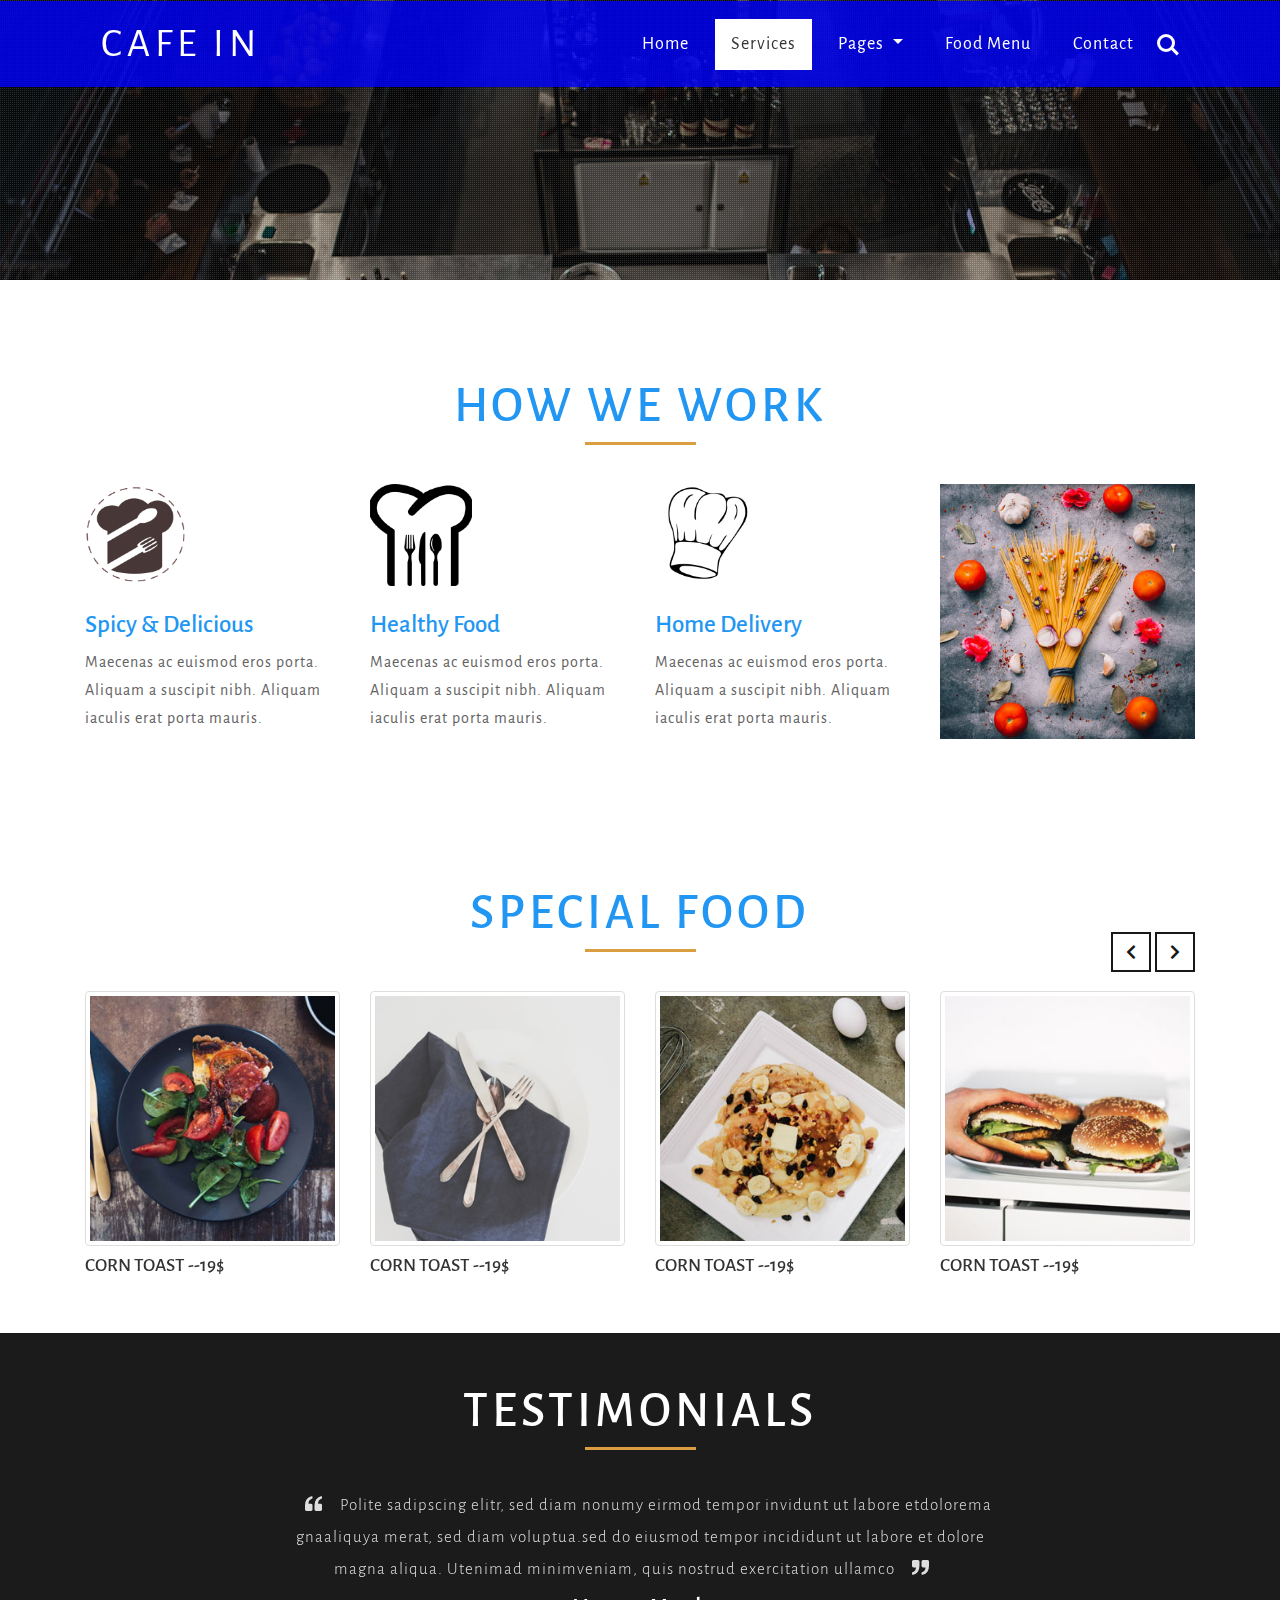
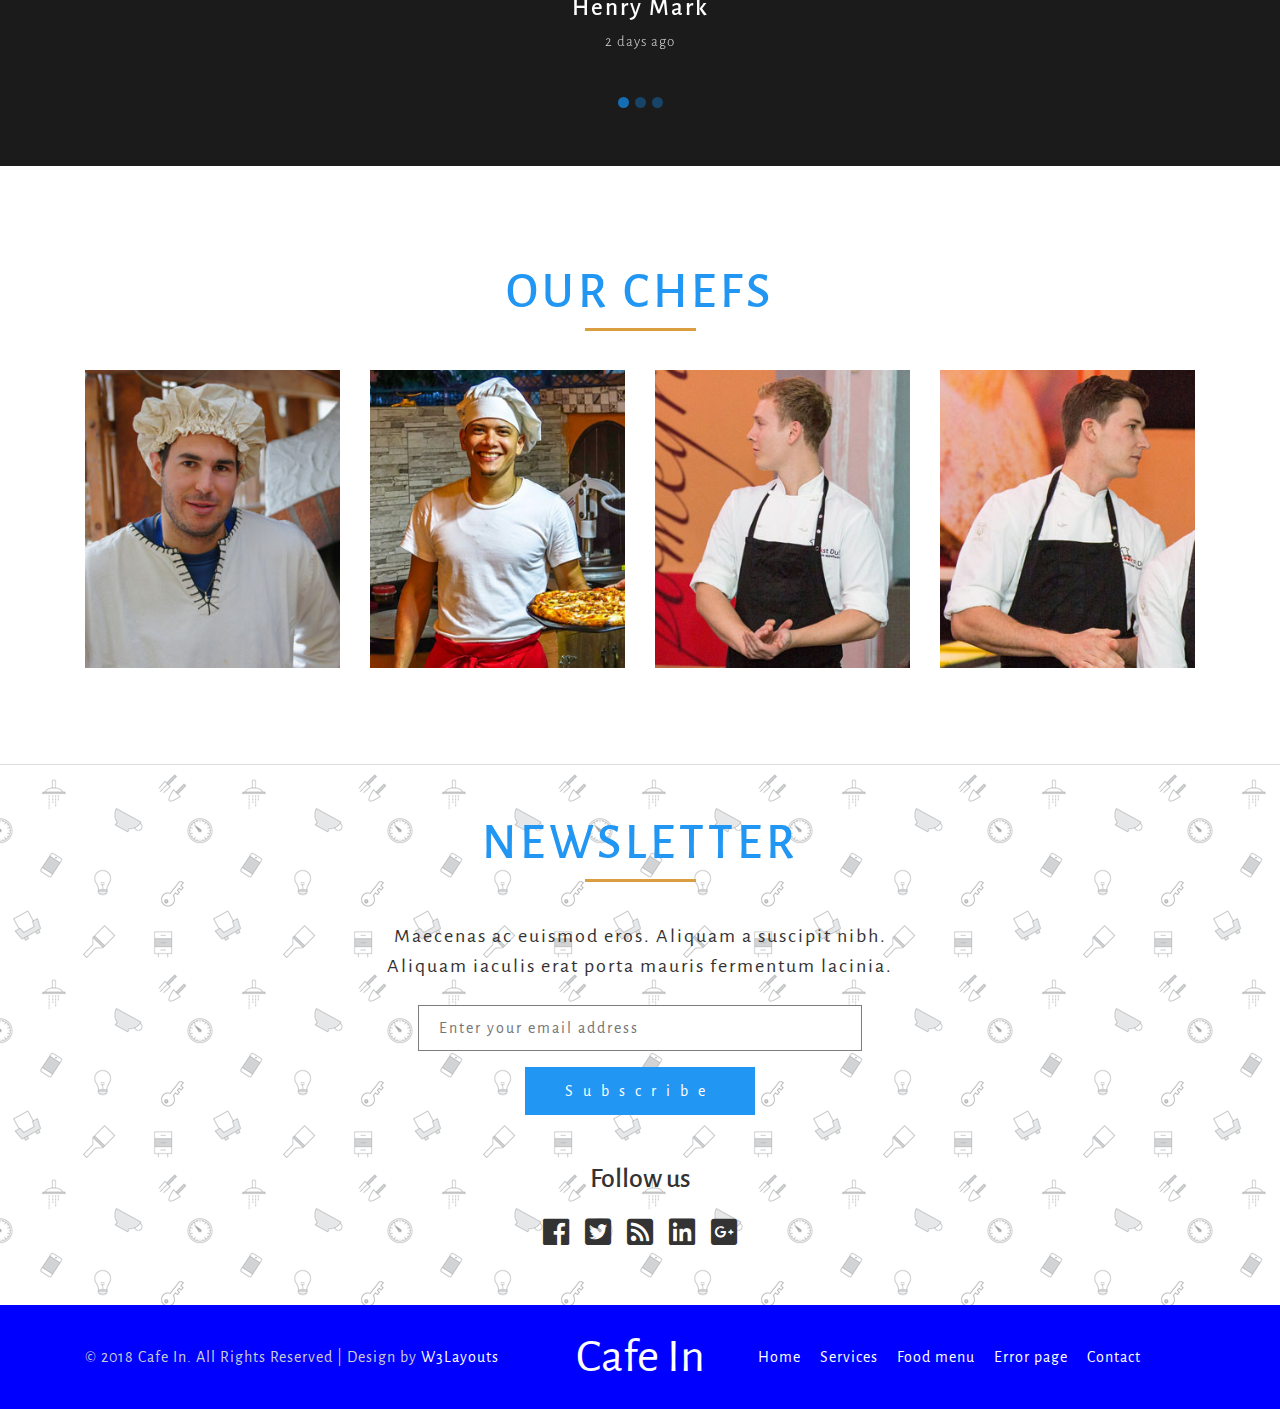
<file: services.html>
<!--
	Author: W3layouts
	Author URL: http://w3layouts.com
	License: Creative Commons Attribution 3.0 Unported
	License URL: http://creativecommons.org/licenses/by/3.0/
-->
<!DOCTYPE html>
<html lang="en">
<head>
<title>Cafe In Restaurant Category Flat Bootstrap Responsive Website Template | Services :: W3layouts</title>
	
	<!-- Meta tag Keywords -->
	<meta name="viewport" content="width=device-width, initial-scale=1">
	<meta charset="utf-8">
	<meta name="keywords" content="Cafe In Responsive web template, Bootstrap Web Templates, Flat Web Templates, Android Compatible web template, 
	Smartphone Compatible web template, free webdesigns for Nokia, Samsung, LG, SonyEricsson, Motorola web design" />
	<script type="application/x-javascript">
		addEventListener("load", function () {
			setTimeout(hideURLbar, 0);
		}, false);

		function hideURLbar() {
			window.scrollTo(0, 1);
		}
	</script>
	<!--// Meta tag Keywords -->
	
	<!-- css files -->
	<link rel="stylesheet" href="css/bootstrap.css"> <!-- Bootstrap-Core-CSS -->
	<link rel="stylesheet" href="css/style.css" type="text/css" media="all" /> <!-- Style-CSS --> 
	<link rel="stylesheet" href="css/fontawesome-all.css"> <!-- Font-Awesome-Icons-CSS -->
	<!-- //css files -->

	<!-- web-fonts -->
	<link href="//fonts.googleapis.com/css?family=Alegreya+Sans:100,100i,300,300i,400,400i,500,500i,700,700i,800,800i,900,900i&amp;subset=cyrillic,cyrillic-ext,greek,greek-ext,latin-ext,vietnamese" rel="stylesheet">
	<!-- //web-fonts -->
	
</head>

<body>

<!-- Navigation -->
<header>
	<div class="top-nav">
		<div class="container">
			<nav class="navbar navbar-expand-lg navbar-light">
				<a class="navbar-brand text-uppercase" href="index.html">Cafe In</a>
				<button class="navbar-toggler" type="button" data-toggle="collapse" data-target="#navbarSupportedContent" aria-controls="navbarSupportedContent" aria-expanded="false" aria-label="Toggle navigation">
				<span class="navbar-toggler-icon"></span>
				</button>

				<div class="collapse navbar-collapse justify-content-center pr-md-4" id="navbarSupportedContent">
					<ul class="navbar-nav ml-auto">
						<li class="nav-item">
							<a class="nav-link" href="index.html">Home <span class="sr-only">(current)</span></a>
						</li>
						<li class="nav-item">
							<a class="nav-link active" href="services.html">Services</a>
						</li>
						<li class="dropdown nav-item">
							<a href="#" class="dropdown-toggle nav-link" data-toggle="dropdown">Pages
								<b class="caret"></b>
							</a>
							<ul class="dropdown-menu agile_short_dropdown">
								<li>
									<a href="error.html">Error Page</a>
								</li>
								<li>
									<a href="typography.html">Typography</a>
								</li>
							</ul>
						</li>

						<li class="nav-item">
							<a class="nav-link" href="gallery.html">Food Menu</a>
						</li>
						<li class="nav-item">
							<a class="nav-link" href="contact.html">Contact</a>
						</li>
						
						<!-- search --->
						<div class="search-bar-agileits">
							<div class="cd-main-header">
								<ul class="cd-header-buttons">
									<li><a class="cd-search-trigger" href="#cd-search"> <span></span></a></li>
								</ul>
								<!-- cd-header-buttons -->
							</div>
							<div id="cd-search" class="cd-search">
								<form action="#" method="post">
									<input name="Search" type="search" placeholder="Click enter after typing...">
								</form>
							</div>
						</div>
						<!-- search --->
						
					</ul>
				</div>
			</nav>
		</div>
	</div>
</header>
<!-- //Navigation -->

<!-- inner page banner -->
<section class="inner_banner">
	<div class="dot1">
	</div>
</section>
<!-- inner page banner -->

<!-- How we Work -->
<section class="work py-5 my-lg-5">
	<div class="container">
	<h1 class="heading text-center text-uppercase mb-5"> How We Work </h1>
		<div class="row">
			<div class="col-lg-3 col-sm-6 grid1">
				<img src="images/1.png" alt="" class="img-fluid mb-3">
				<h3 class="my-2">Spicy & Delicious</h3>
				<p class="">Maecenas ac euismod eros porta. Aliquam a suscipit nibh. Aliquam iaculis erat porta mauris.</p>
				<p></p>
			</div>
			<div class="col-lg-3 col-sm-6 grid1">
				<img src="images/2.png" alt="" class="img-fluid mb-3">
				<h3 class="my-2">Healthy Food</h3>
				<p class="">Maecenas ac euismod eros porta. Aliquam a suscipit nibh. Aliquam iaculis erat porta mauris.</p>
				<p></p>
			</div>
			<div class="col-lg-3 col-sm-6 mt-lg-0 mt-sm-5 grid1">
				<img src="images/3.png" alt="" class="img-fluid mb-3">
				<h3 class="my-2">Home Delivery</h3>
				<p class="">Maecenas ac euismod eros porta. Aliquam a suscipit nibh. Aliquam iaculis erat porta mauris.</p>
				<p></p>
			</div>
			<div class="col-lg-3 col-sm-6 mt-lg-0 mt-sm-5 grid2">
				<img src="images/aa.jpg" alt="" class="img-fluid">
			</div>
		</div>
	</div>
</section>
<!-- //How we Work -->

<!-- food slider -->
<section class="food-Slider py-5">
	<div class="container">
		<h2 class="heading text-center text-uppercase mb-5"> Special Food </h2>	
		<div id="carouselExampleControls" class="carousel slide" data-ride="carousel">
			<div class="carousel-inner">
				<div class="carousel-item active">
					<div class="row">
						<div class="col-lg-3 col-sm-6 slidering">
							<div class="thumbnail"><img src="images/g1.jpg" alt="Image" style="max-width:100%;"></div>
							<h5 class="my-2 text-left text-uppercase">Corn Toast <span class="text-right">--19$</span></h5>
						</div>
						<div class="col-lg-3 col-sm-6 slidering">
							<div class="thumbnail"><img src="images/g2.jpg" alt="Image" style="max-width:100%;"></div>
							<h5 class="my-2 text-left text-uppercase">Corn Toast <span class="text-right">--19$</span></h5>
						</div>
						<div class="col-lg-3 col-sm-6 slidering">
							<div class="thumbnail"><img src="images/g3.jpg" alt="Image" style="max-width:100%;"></div>
							<h5 class="my-2 text-left text-uppercase">Corn Toast <span class="text-right">--19$</span></h5>
						</div>
						<div class="col-lg-3 col-sm-6 slidering">
							<div class="thumbnail"><img src="images/g4.jpg" alt="Image" style="max-width:100%;"></div>
							<h5 class="my-2 text-left text-uppercase">Corn Toast <span class="text-right">--19$</span></h5>
						</div>
					</div>
				</div>
				<div class="carousel-item">
					<div class="row">
						<div class="col-lg-3 col-sm-6 slidering">
							<div class="thumbnail"><img src="images/g1.jpg" alt="Image" style="max-width:100%;"></div>
							<h5 class="my-2 text-left text-uppercase">Corn Toast <span class="text-right">--19$</span></h5>
						</div>
						<div class="col-lg-3 col-sm-6 slidering">
							<div class="thumbnail"><img src="images/g2.jpg" alt="Image" style="max-width:100%;"></div>
							<h5 class="my-2 text-left text-uppercase">Corn Toast <span class="text-right">--19$</span></h5>
						</div>
						<div class="col-lg-3 col-sm-6 slidering">
							<div class="thumbnail"><img src="images/g3.jpg" alt="Image" style="max-width:100%;"></div>
							<h5 class="my-2 text-left text-uppercase">Corn Toast <span class="text-right">--19$</span></h5>
						</div>
						<div class="col-lg-3 col-sm-6 slidering">
							<div class="thumbnail"><img src="images/g4.jpg" alt="Image" style="max-width:100%;"></div>
							<h5 class="my-2 text-left text-uppercase">Corn Toast <span class="text-right">--19$</span></h5>
						</div>
					</div>
				</div>
				<div class="carousel-item">
					<div class="row">
						<div class="col-lg-3 col-sm-6 slidering">
							<div class="thumbnail"><img src="images/g1.jpg" alt="Image" style="max-width:100%;"></div>
							<h5 class="my-2 text-left text-uppercase">Corn Toast <span class="text-right">--19$</span></h5>
						</div>
						<div class="col-lg-3 col-sm-6 slidering">
							<div class="thumbnail"><img src="images/g2.jpg" alt="Image" style="max-width:100%;"></div>
							<h5 class="my-2 text-left text-uppercase">Corn Toast <span class="text-right">--19$</span></h5>
						</div>
						<div class="col-lg-3 col-sm-6 slidering">
							<div class="thumbnail"><img src="images/g3.jpg" alt="Image" style="max-width:100%;"></div>
							<h5 class="my-2 text-left text-uppercase">Corn Toast <span class="text-right">--19$</span></h5>
						</div>
						<div class="col-lg-3 col-sm-6 slidering">
							<div class="thumbnail"><img src="images/g4.jpg" alt="Image" style="max-width:100%;"></div>
							<h5 class="my-2 text-left text-uppercase">Corn Toast <span class="text-right">--19$</span></h5>
						</div>
					</div>
				</div>
			</div>
			<a class="carousel-control-prev" href="#carouselExampleControls" role="button" data-slide="prev">
				<span class="fa fa-chevron-left" aria-hidden="true"></span>
				<span class="sr-only">Previous</span>
			</a>
			<a class="carousel-control-next" href="#carouselExampleControls" role="button" data-slide="next">
				<span class="fa fa-chevron-right" aria-hidden="true"></span>
				<span class="sr-only">Next</span>
			</a>
		</div>
	</div>
</section>
<!-- //food slider -->

<!-- Testimonials -->
<section class="w3-agile-test-monials py-5">
	<div class="container client-review-head">
		<h3 class="heading text-center text-uppercase mb-5"> Testimonials </h3>
		<div class="sreen-gallery-cursual">
			<div id="owl-demo" class="owl-carousel">
				 <div class="item-owl">
					<div class="test-review">
					   <p> <span><i class="fa fa-quote-left" aria-hidden="true"></i></span>Polite sadipscing elitr, sed diam nonumy eirmod tempor invidunt ut labore etdolorema gnaaliquya merat, sed diam voluptua.sed do eiusmod tempor incididunt ut labore et dolore magna aliqua. Utenimad minimveniam, quis nostrud exercitation ullamco<span><i class="fa fa-quote-right" aria-hidden="true"></i></span></p>
					  
					  <h5>Henry mark</h5>
					  <p class="date">2 days ago</p>
					</div>
				</div>
				 <div class="item-owl">
					<div class="test-review">
					 <p> <span><i class="fa fa-quote-left" aria-hidden="true"></i></span>Polite sadipscing elitr, sed diam nonumy eirmod tempor invidunt ut labore et doloremagna aliquyam erat, sed diam voluptua.sed do eiusmod tempor incididunt ut labore et dolore magna aliqua. Utenimad minimveniam, quis nostrud exercitation ullamco<span><i class="fa fa-quote-right" aria-hidden="true"></i></span></p>
						
						 <h5>Smith joe</h5>
						  <p class="date">4 days ago</p>
					</div>
				</div>
				 <div class="item-owl">
					<div class="test-review">
						 <p> <span><i class="fa fa-quote-left" aria-hidden="true"></i></span>Polite sadipscing elitr, sed diam nonumy eirmod tempor invidunt ut labore et doloremagna aliquyam erat, sed diam voluptua.sed do eiusmod tempor incididunt ut labore et dolore magna aliqua. Utenimad minimveniam, quis nostrud exercitation ullamco<span><i class="fa fa-quote-right" aria-hidden="true"></i></span></p>
						
						 <h5>Steave john</h5>
						  <p class="date">1 day ago</p>
					</div>
				</div>
			</div>
		<!--//screen-gallery-->
		</div>
	</div>
</section>
<!-- //Testimonials -->

<!--Team-->
<section class="Team py-5 my-lg-5">
	<div class="container">
	<h3 class="heading text-center text-uppercase mb-5"> Our Chefs </h3>
		<div class="row inner-sec-w3layouts-agileinfo">
			<div class="col-md-3 col-sm-6 team-grids">
				<img src="images/p1.jpg" class="img-responsive" alt="">
				<div class="team-info">
					<div class="caption">
						<h4>John Doe</h4>
						<h6>Chef</h6>
					</div>
					<div class="social-icons-section">
						<a class="fac" href="#">
							<i class="fab fa-facebook"></i>
						</a>
						<a class="twitter" href="#">
							<i class="fab fa-twitter-square"></i>
						</a>
						<a class="pinterest" href="#">
							<i class="fab fa-pinterest"></i>
						</a>

					</div>

				</div>
			</div>
			<div class="col-md-3 col-sm-6 team-grids">
				<img src="images/p2.jpg" class="img-responsive" alt="">
				<div class="team-info">
					<div class="caption">
						<h4>Alina Smith</h4>
						<h6>Chef</h6>
					</div>
					<div class="social-icons-section">
						<a class="fac" href="#">
							<i class="fab fa-facebook"></i>
						</a>
						<a class="twitter" href="#">
							<i class="fab fa-twitter-square"></i>
						</a>
						<a class="pinterest" href="#">
							<i class="fab fa-pinterest"></i>
						</a>

					</div>
				</div>
			</div>
			<div class="col-md-3 col-sm-6 team-grids">
				<img src="images/p3.jpg" class="img-responsive" alt="">
				<div class="team-info">
					<div class="caption">
						<h4>Adam Lobster</h4>
						<h6>Chef</h6>
					</div>
					<div class="social-icons-section">
						<a class="fac" href="#">
							<i class="fab fa-facebook"></i>
						</a>
						<a class="twitter" href="#">
							<i class="fab fa-twitter-square"></i>
						</a>
						<a class="pinterest" href="#">
							<i class="fab fa-pinterest"></i>
						</a>

					</div>
				</div>
			</div>
			<div class="col-md-3 col-sm-6 team-grids">
				<img src="images/p4.jpg" class="img-responsive" alt="">
				<div class="team-info">
					<div class="caption">
						<h4>Christina </h4>
						<h6>Chef</h6>
					</div>
					<div class="social-icons-section">
						<a class="fac" href="#">
							<i class="fab fa-facebook"></i>
						</a>
						<a class="twitter" href="#">
							<i class="fab fa-twitter-square"></i>
						</a>
						<a class="pinterest" href="#">
							<i class="fab fa-pinterest"></i>
						</a>

					</div>
				</div>
			</div>
		</div>
	</div>
</section>
<!--//Team-->

<!-- Newsletter -->
<section class="newsletter text-center py-5">
	<div class="container">
		<h3 class="heading text-center text-uppercase mb-5"> Newsletter </h3>
		
		<div class="subscribe_inner">
		<p class="mb-4">Maecenas ac euismod eros. Aliquam a suscipit nibh. Aliquam iaculis erat porta mauris fermentum lacinia. </p>
		<form action="#" method="post">
			<input type="email" placeholder="Enter your email address" required="">
			<input type="submit" class="mt-3" value="Subscribe">
		</form>
		<div class="social mt-5">
			<h4>Follow us</h4>
			<ul class="d-flex mt-3 justify-content-center">
				<li class="mx-2"><a href="#"><span class="fab fa-facebook"></span></a></li>
				<li class="mx-2"><a href="#"><span class="fab fa-twitter-square"></span></a></li>
				<li class="mx-2"><a href="#"><span class="fas fa-rss-square"></span></a></li>
				<li class="mx-2"><a href="#"><span class="fab fa-linkedin"></span></a></li>
				<li class="mx-2"><a href="#"><span class="fab fa-google-plus-square"></span></a></li>
			</ul>
		</div>
		</div>
		
	</div>
</section>
<!-- //Newsletter -->

<!-- footer -->	
<footer>
	<div class="container py-3">
		<div class="row">
			<div class="col-lg-5 col-md-12">
				<p class="py-4">© 2018 Cafe In. All Rights Reserved | Design by <a href="http://www.W3Layouts.com" target="_blank">W3Layouts</a></p>
			</div>
			<div class="col-lg-2 col-md-12 logo text-center">
				<a href="index.html">Cafe In</a>
			</div>
			<div class="col-lg-5 col-md-12">
				<ul class="py-4">
					<li class="mx-2"><a href="index.html">Home</a></li>
					<li class="mx-2"><a href="services.html">Services</a></li>
					<li class="mx-2"><a href="gallery.html">Food menu</a></li>
					<li class="mx-2"><a href="error.html">Error page</a></li>
					<li class="mx-2"><a href="contact.html">Contact</a></li>
				</ul>
			</div>
		</div>
	</div>
</footer>
<!-- footer -->
		
<!-- js-scripts -->		

	<!-- js -->
	<script type="text/javascript" src="js/jquery-2.1.4.min.js"></script>
	<script type="text/javascript" src="js/bootstrap.js"></script> <!-- Necessary-JavaScript-File-For-Bootstrap -->
	<!-- //js -->	
	
	<!-- for-Testimonials -->
	<!-- required-js-files-->
	<link href="css/owl.carousel.css" rel="stylesheet">
		<script src="js/owl.carousel.js"></script>
			<script>
		$(document).ready(function() {
		  $("#owl-demo").owlCarousel({
			items : 1,
			lazyLoad : true,
			autoPlay : true,
			navigation : false,
			navigationText :  false,
			pagination : true,
		  });
		});
		</script>
	<!--//required-js-files-->
	<!-- //for-Testimonials -->
	
	<!-- search-bar -->
	<script src="js/main.js"></script>
	<!-- //search-bar -->

	<!-- start-smoth-scrolling -->
	<script src="js/SmoothScroll.min.js"></script>
	<script type="text/javascript" src="js/move-top.js"></script>
	<script type="text/javascript" src="js/easing.js"></script>
	<script type="text/javascript">
		jQuery(document).ready(function($) {
			$(".scroll").click(function(event){		
				event.preventDefault();
				$('html,body').animate({scrollTop:$(this.hash).offset().top},1000);
			});
		});
	</script>
	<!-- here stars scrolling icon -->
	<script type="text/javascript">
		$(document).ready(function() {
			/*
				var defaults = {
				containerID: 'toTop', // fading element id
				containerHoverID: 'toTopHover', // fading element hover id
				scrollSpeed: 1200,
				easingType: 'linear' 
				};
			*/
								
			$().UItoTop({ easingType: 'easeOutQuart' });
								
			});
	</script>
	<!-- //here ends scrolling icon -->
	<!-- start-smoth-scrolling -->

<!-- //js-scripts -->

</body>
</html>
</file>
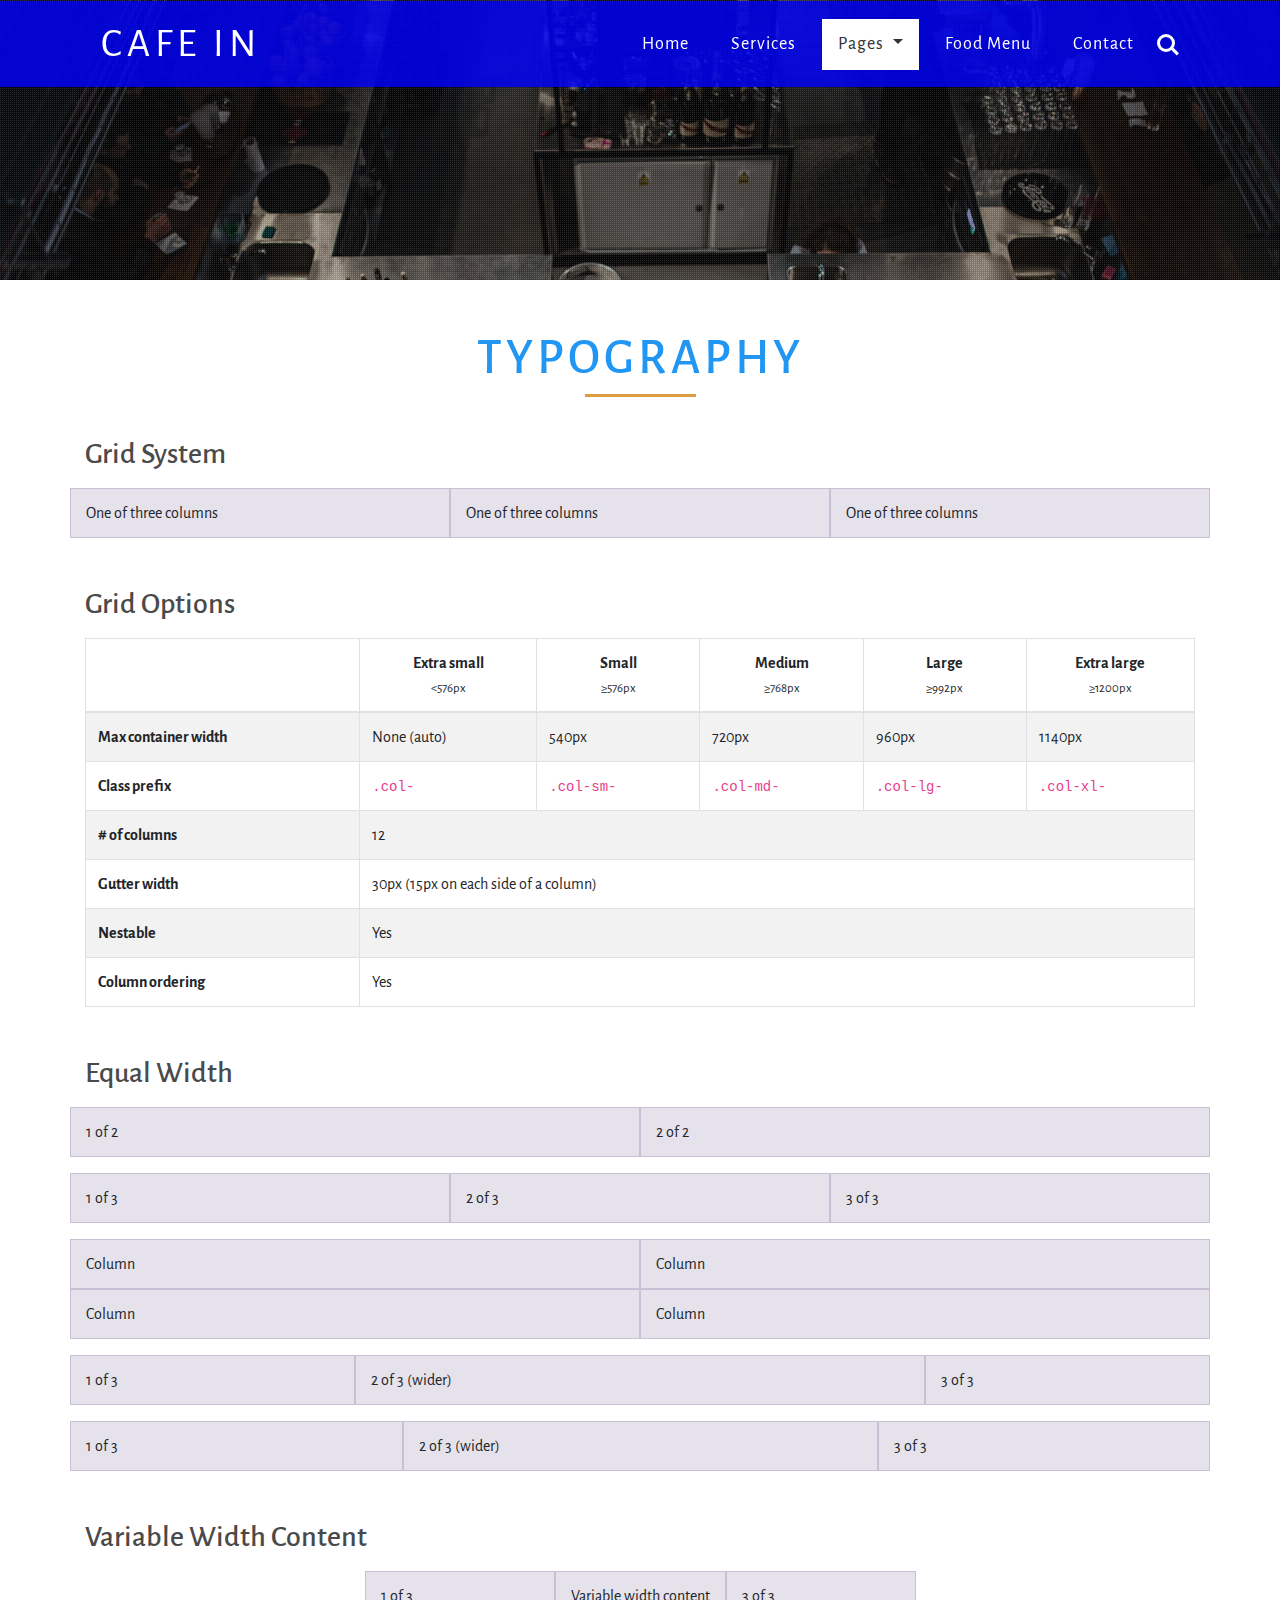
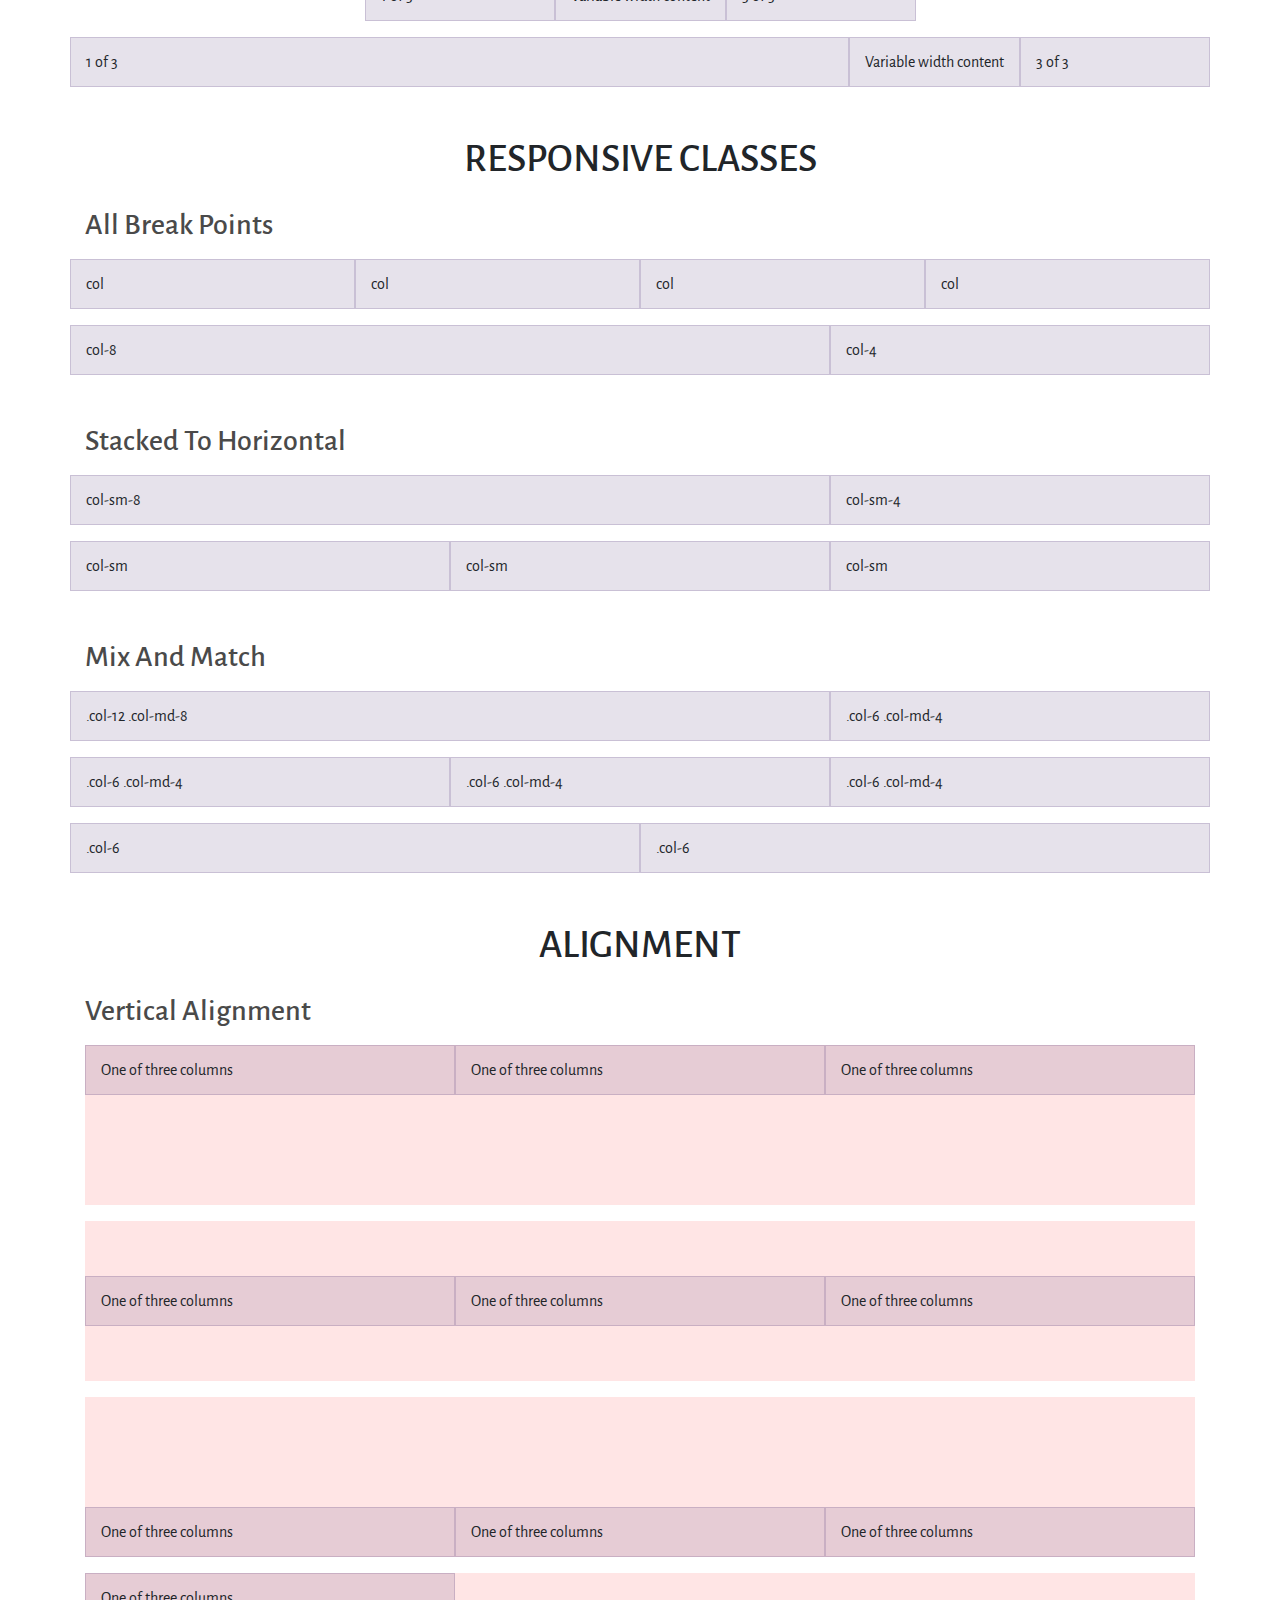
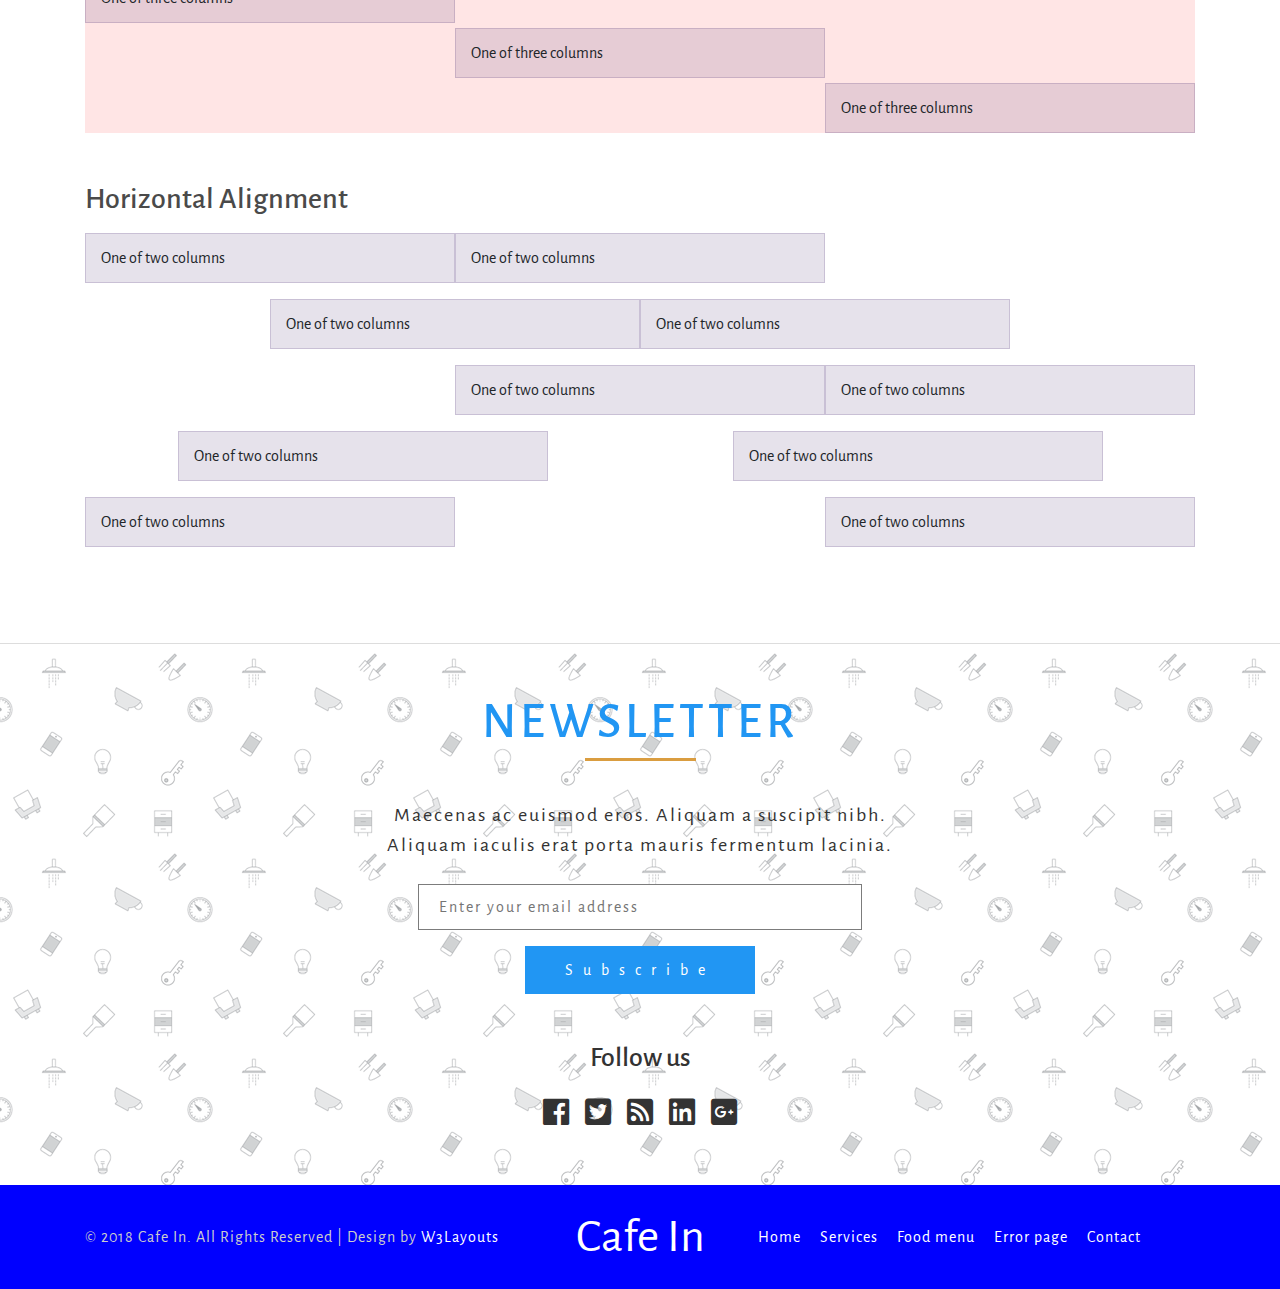
<file: typography.html>
<!--
	Author: W3layouts
	Author URL: http://w3layouts.com
	License: Creative Commons Attribution 3.0 Unported
	License URL: http://creativecommons.org/licenses/by/3.0/
-->
<!DOCTYPE html>
<html lang="en">
<head>
<title>Cafe In Restaurant Category Flat Bootstrap Responsive Website Template | Typography :: W3layouts</title>
	
	<!-- Meta tag Keywords -->
	<meta name="viewport" content="width=device-width, initial-scale=1">
	<meta charset="utf-8">
	<meta name="keywords" content="Cafe In Responsive web template, Bootstrap Web Templates, Flat Web Templates, Android Compatible web template, 
	Smartphone Compatible web template, free webdesigns for Nokia, Samsung, LG, SonyEricsson, Motorola web design" />
	<script type="application/x-javascript">
		addEventListener("load", function () {
			setTimeout(hideURLbar, 0);
		}, false);

		function hideURLbar() {
			window.scrollTo(0, 1);
		}
	</script>
	<!--// Meta tag Keywords -->
	
	<!-- css files -->
	<link rel="stylesheet" href="css/bootstrap.css"> <!-- Bootstrap-Core-CSS -->
	<link rel="stylesheet" href="css/style.css" type="text/css" media="all" /> <!-- Style-CSS --> 
	<link rel="stylesheet" href="css/fontawesome-all.css"> <!-- Font-Awesome-Icons-CSS -->
	<!-- //css files -->

	<!-- web-fonts -->
	<link href="//fonts.googleapis.com/css?family=Alegreya+Sans:100,100i,300,300i,400,400i,500,500i,700,700i,800,800i,900,900i&amp;subset=cyrillic,cyrillic-ext,greek,greek-ext,latin-ext,vietnamese" rel="stylesheet">
	<!-- //web-fonts -->
	
</head>

<body>

<!-- Navigation -->
<header>
	<div class="top-nav">
		<div class="container">
			<nav class="navbar navbar-expand-lg navbar-light">
				<a class="navbar-brand text-uppercase" href="index.html">Cafe In</a>
				<button class="navbar-toggler" type="button" data-toggle="collapse" data-target="#navbarSupportedContent" aria-controls="navbarSupportedContent" aria-expanded="false" aria-label="Toggle navigation">
				<span class="navbar-toggler-icon"></span>
				</button>

				<div class="collapse navbar-collapse justify-content-center pr-md-4" id="navbarSupportedContent">
					<ul class="navbar-nav ml-auto">
						<li class="nav-item">
							<a class="nav-link" href="index.html">Home <span class="sr-only">(current)</span></a>
						</li>
						<li class="nav-item">
							<a class="nav-link" href="services.html">Services</a>
						</li>
						<li class="dropdown nav-item">
							<a href="#" class="dropdown-toggle nav-link active" data-toggle="dropdown">Pages
								<b class="caret"></b>
							</a>
							<ul class="dropdown-menu agile_short_dropdown">
								<li>
									<a href="error.html">Error Page</a>
								</li>
								<li>
									<a href="typography.html">Typography</a>
								</li>
							</ul>
						</li>

						<li class="nav-item">
							<a class="nav-link" href="gallery.html">Food Menu</a>
						</li>
						<li class="nav-item">
							<a class="nav-link" href="contact.html">Contact</a>
						</li>
						
						<!-- search --->
						<div class="search-bar-agileits">
							<div class="cd-main-header">
								<ul class="cd-header-buttons">
									<li><a class="cd-search-trigger" href="#cd-search"> <span></span></a></li>
								</ul>
								<!-- cd-header-buttons -->
							</div>
							<div id="cd-search" class="cd-search">
								<form action="#" method="post">
									<input name="Search" type="search" placeholder="Click enter after typing...">
								</form>
							</div>
						</div>
						<!-- search --->
						
					</ul>
				</div>
			</nav>
		</div>
	</div>
</header>
<!-- //Navigation -->

<!-- inner page banner -->
<section class="inner_banner">
	<div class="dot1">
	</div>
</section>
<!-- inner page banner -->

<!-- typography -->
<section class="typo py-5">
	<div class="container">
		<h1 class="heading text-center text-uppercase mb-5"> Typography </h1>
		<div class="typo-grids">
		
			<!-- grid system -->
			<div class="typo-grid1 mb-5">
				<div class="bd-example-row">
					<h2 class="text-capitalize mb-3">grid system</h2>
					<div class="row">
						<div class="col-sm">
						One of three columns
						</div>
						<div class="col-sm">
						One of three columns
						</div>
						<div class="col-sm">
						One of three columns
						</div>
					</div>
				</div>
			</div>
			<!-- //grid system -->
			
			<!-- grid options -->
			<div class="typo-grid1 table-scroll mb-5">
				<h4 class="text-capitalize mb-3">grid Options</h4>
				<table class="table table-bordered table-striped">
					  <thead>
						<tr>
						  <th></th>
						  <th class="text-center">
							Extra small<br>
							<small>&lt;576px</small>
						  </th>
						  <th class="text-center">
							Small<br>
							<small>≥576px</small>
						  </th>
						  <th class="text-center">
							Medium<br>
							<small>≥768px</small>
						  </th>
						  <th class="text-center">
							Large<br>
							<small>≥992px</small>
						  </th>
						  <th class="text-center">
							Extra large<br>
							<small>≥1200px</small>
						  </th>
						</tr>
					  </thead>
					  <tbody>
						<tr>
						  <th class="text-nowrap" scope="row">Max container width</th>
						  <td>None (auto)</td>
						  <td>540px</td>
						  <td>720px</td>
						  <td>960px</td>
						  <td>1140px</td>
						</tr>
						<tr>
						  <th class="text-nowrap" scope="row">Class prefix</th>
						  <td><code>.col-</code></td>
						  <td><code>.col-sm-</code></td>
						  <td><code>.col-md-</code></td>
						  <td><code>.col-lg-</code></td>
						  <td><code>.col-xl-</code></td>
						</tr>
						<tr>
						  <th class="text-nowrap" scope="row"># of columns</th>
						  <td colspan="5">12</td>
						</tr>
						<tr>
						  <th class="text-nowrap" scope="row">Gutter width</th>
						  <td colspan="5">30px (15px on each side of a column)</td>
						</tr>
						<tr>
						  <th class="text-nowrap" scope="row">Nestable</th>
						  <td colspan="5">Yes</td>
						</tr>
						<tr>
						  <th class="text-nowrap" scope="row">Column ordering</th>
						  <td colspan="5">Yes</td>
						</tr>
					  </tbody>
				</table>
			</div>
			<!-- grid options -->
			
			<!-- equal width -->
			<div class="typo-grid1 mb-5">
				<div class="bd-example-row">
					<h4 class="text-capitalize mb-3">Equal width</h4>
				  <div class="row">
					<div class="col">
					  1 of 2
					</div>
					<div class="col">
					  2 of 2
					</div>
				  </div>
				  <div class="row">
					<div class="col">
					  1 of 3
					</div>
					<div class="col">
					  2 of 3
					</div>
					<div class="col">
					  3 of 3
					</div>
				  </div>
				   <div class="row mt-3">
					<div class="col">Column</div>
					<div class="col">Column</div>
					<div class="w-100"></div>
					<div class="col">Column</div>
					<div class="col">Column</div>
				  </div>
				  <div class="row mt-3">
					<div class="col">
					  1 of 3
					</div>
					<div class="col-6">
					  2 of 3 (wider)
					</div>
					<div class="col">
					  3 of 3
					</div>
				  </div>
				  <div class="row">
					<div class="col">
					  1 of 3
					</div>
					<div class="col-5">
					  2 of 3 (wider)
					</div>
					<div class="col">
					  3 of 3
					</div>
				  </div>
				</div>
			</div>
			<!-- //equal width -->
			
			<!-- Variable width content-->
			<div class="typo-grid1 mb-5">
				<div class="bd-example-row">
					<h4 class="text-capitalize mb-3">Variable width content</h4>
					<div class="row justify-content-md-center">
						<div class="col col-lg-2">
						  1 of 3
						</div>
						<div class="col-md-auto">
						  Variable width content
						</div>
						<div class="col col-lg-2">
						  3 of 3
						</div>
					  </div>
					  <div class="row">
						<div class="col">
						  1 of 3
						</div>
						<div class="col-md-auto">
						  Variable width content
						</div>
						<div class="col col-lg-2">
						  3 of 3
						</div>
					  </div>
				</div>
			</div>
			<!-- //Variable width content-->
			
			<h3 class="text-center headingtop text-uppercase mb-4">Responsive classes</h3>
			
			<!-- All Break Points -->
			<div class="typo-grid1 mb-5">
				<div class="bd-example-row">
					<h4 class="text-capitalize mb-3">All Break Points</h4>
					<div class="row">
					  <div class="col">col</div>
					  <div class="col">col</div>
					  <div class="col">col</div>
					  <div class="col">col</div>
					</div>
					<div class="row">
					  <div class="col-8">col-8</div>
					  <div class="col-4">col-4</div>
					</div>
				</div>
			</div>
			<!-- //All Break Points -->
			
			<!-- Stacked to horizontal -->
			<div class="typo-grid1 mb-5">
				<div class="bd-example-row">
					<h4 class="text-capitalize mb-3">Stacked to horizontal</h4>
					<div class="row">
					  <div class="col-sm-8">col-sm-8</div>
					  <div class="col-sm-4">col-sm-4</div>
					</div>
					<div class="row">
					  <div class="col-sm">col-sm</div>
					  <div class="col-sm">col-sm</div>
					  <div class="col-sm">col-sm</div>
					</div>
				</div>
			</div>
			<!-- //Stacked to horizontal -->
			
			<!-- Mix and Match -->
			<div class="typo-grid1 mb-5">
				<div class="bd-example-row">
					<h4 class="text-capitalize mb-3">Mix and Match</h4>
					<!-- Stack the columns on mobile by making one full-width and the other half-width -->
					<div class="row">
					  <div class="col-12 col-md-8">.col-12 .col-md-8</div>
					  <div class="col-6 col-md-4">.col-6 .col-md-4</div>
					</div>

					<!-- Columns start at 50% wide on mobile and bump up to 33.3% wide on desktop -->
					<div class="row">
					  <div class="col-6 col-md-4">.col-6 .col-md-4</div>
					  <div class="col-6 col-md-4">.col-6 .col-md-4</div>
					  <div class="col-6 col-md-4">.col-6 .col-md-4</div>
					</div>

					<!-- Columns are always 50% wide, on mobile and desktop -->
					<div class="row">
					  <div class="col-6">.col-6</div>
					  <div class="col-6">.col-6</div>
					</div>
				</div>
			</div>
			<!-- //Mix and Match -->
			
			<h3 class="text-center headingtop text-uppercase mb-4">Alignment</h3>
			
			<!-- Vertical Alignment -->
			<div class="typo-grid1 mb-5">
				<div class="bd-example-row bd-example-row-flex-cols">
				<div class="bd-example">
					<h4 class="text-capitalize mb-3"> Vertical Alignment </h4>
					<div class="container">
					  <div class="row align-items-start">
						<div class="col">
						  One of three columns
						</div>
						<div class="col">
						  One of three columns
						</div>
						<div class="col">
						  One of three columns
						</div>
					  </div>
					  <div class="row align-items-center">
						<div class="col">
						  One of three columns
						</div>
						<div class="col">
						  One of three columns
						</div>
						<div class="col">
						  One of three columns
						</div>
					  </div>
					  <div class="row align-items-end">
						<div class="col">
						  One of three columns
						</div>
						<div class="col">
						  One of three columns
						</div>
						<div class="col">
						  One of three columns
						</div>
					  </div>
					  
					  <div class="row">
						<div class="col align-self-start">
						  One of three columns
						</div>
						<div class="col align-self-center">
						  One of three columns
						</div>
						<div class="col align-self-end">
						  One of three columns
						</div>
					  </div>
					  
					</div>
				</div>
				</div>
				
			</div>
			<!-- //Vertical Alignment -->
			
			<!-- Horizontal Alignment -->
			<div class="typo-grid1 mb-5">
				<div class="bd-example-row">
				<div class="bd-example">
					<h4 class="text-capitalize mb-3"> Horizontal Alignment </h4>
					
					<div class="container">
					  <div class="row justify-content-start">
						<div class="col-4">
						  One of two columns
						</div>
						<div class="col-4">
						  One of two columns
						</div>
					  </div>
					  <div class="row justify-content-center">
						<div class="col-4">
						  One of two columns
						</div>
						<div class="col-4">
						  One of two columns
						</div>
					  </div>
					  <div class="row justify-content-end">
						<div class="col-4">
						  One of two columns
						</div>
						<div class="col-4">
						  One of two columns
						</div>
					  </div>
					  <div class="row justify-content-around">
						<div class="col-4">
						  One of two columns
						</div>
						<div class="col-4">
						  One of two columns
						</div>
					  </div>
					  <div class="row justify-content-between">
						<div class="col-4">
						  One of two columns
						</div>
						<div class="col-4">
						  One of two columns
						</div>
					  </div>
					</div>
					
				</div>
				</div>
			</div>
			<!-- //Vertical Alignment -->
			
		</div>
	</div>
</section>
<!-- //typography -->

<!-- Newsletter -->
<section class="newsletter text-center py-5">
	<div class="container">
		<h3 class="heading text-center text-uppercase mb-5"> Newsletter </h3>
		
		<div class="subscribe_inner">
			<p class="mb-4">Maecenas ac euismod eros. Aliquam a suscipit nibh. Aliquam iaculis erat porta mauris fermentum lacinia. </p>
			<form action="#" method="post">
				<input type="email" placeholder="Enter your email address" required="">
				<input type="submit" class="mt-3" value="Subscribe">
			</form>
			<div class="social mt-5">
				<h4>Follow us</h4>
				<ul class="d-flex mt-3 justify-content-center">
					<li class="mx-2"><a href="#"><span class="fab fa-facebook"></span></a></li>
					<li class="mx-2"><a href="#"><span class="fab fa-twitter-square"></span></a></li>
					<li class="mx-2"><a href="#"><span class="fas fa-rss-square"></span></a></li>
					<li class="mx-2"><a href="#"><span class="fab fa-linkedin"></span></a></li>
					<li class="mx-2"><a href="#"><span class="fab fa-google-plus-square"></span></a></li>
				</ul>
			</div>
		</div>
		
	</div>
</section>
<!-- //Newsletter -->

<!-- footer -->	
<footer>
	<div class="container py-3">
		<div class="row">
			<div class="col-lg-5 col-md-12">
				<p class="py-4">© 2018 Cafe In. All Rights Reserved | Design by <a href="http://www.W3Layouts.com" target="_blank">W3Layouts</a></p>
			</div>
			<div class="col-lg-2 col-md-12 logo text-center">
				<a href="index.html">Cafe In</a>
			</div>
			<div class="col-lg-5 col-md-12">
				<ul class="py-4">
					<li class="mx-2"><a href="index.html">Home</a></li>
					<li class="mx-2"><a href="services.html">Services</a></li>
					<li class="mx-2"><a href="gallery.html">Food menu</a></li>
					<li class="mx-2"><a href="error.html">Error page</a></li>
					<li class="mx-2"><a href="contact.html">Contact</a></li>
				</ul>
			</div>
		</div>
	</div>
</footer>
<!-- footer -->
		
<!-- js-scripts -->		

	<!-- js -->
	<script type="text/javascript" src="js/jquery-2.1.4.min.js"></script>
	
	<script type="text/javascript" src="js/bootstrap.js"></script> <!-- Necessary-JavaScript-File-For-Bootstrap -->
	<!-- //js -->	
	
	<!-- search-bar -->
	<script src="js/main.js"></script>
	<!-- //search-bar -->
	
	<!-- start-smoth-scrolling -->
	<script src="js/SmoothScroll.min.js"></script>
	<script type="text/javascript" src="js/move-top.js"></script>
	<script type="text/javascript" src="js/easing.js"></script>
	<script type="text/javascript">
		jQuery(document).ready(function($) {
			$(".scroll").click(function(event){		
				event.preventDefault();
				$('html,body').animate({scrollTop:$(this.hash).offset().top},1000);
			});
		});
	</script>
	<!-- here stars scrolling icon -->
	<script type="text/javascript">
		$(document).ready(function() {
			/*
				var defaults = {
				containerID: 'toTop', // fading element id
				containerHoverID: 'toTopHover', // fading element hover id
				scrollSpeed: 1200,
				easingType: 'linear' 
				};
			*/
								
			$().UItoTop({ easingType: 'easeOutQuart' });
								
			});
	</script>
	<!-- //here ends scrolling icon -->
	<!-- start-smoth-scrolling -->

<!-- //js-scripts -->

</body>
</html>
</file>
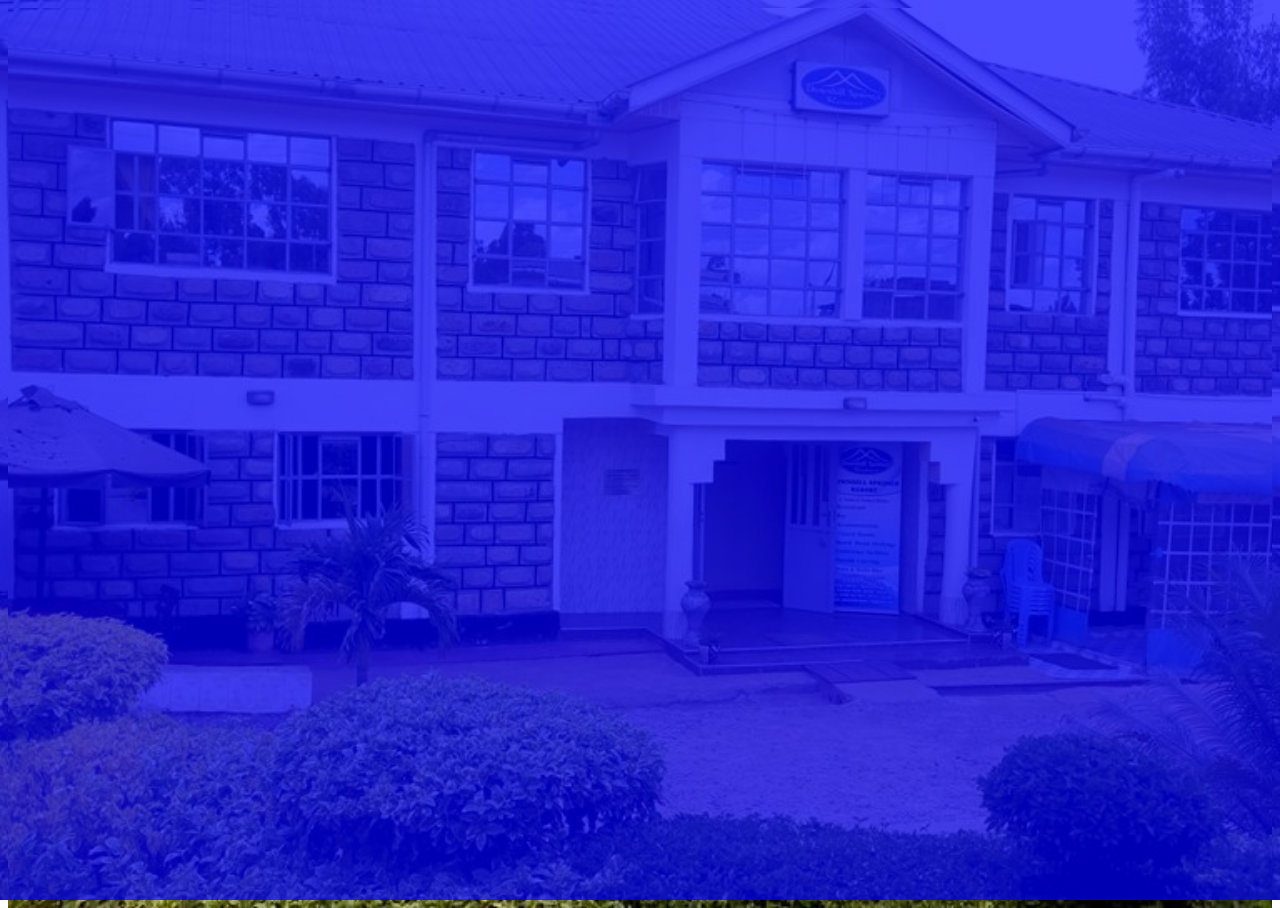
<file: css/coming_soon.html>
<!DOCTYPE html>
<html lang="en">
<head>
    <meta charset="UTF-8">
    <title>DownHill Springs Resort</title>

    <style>
        body,html{
            height: 100%;
            background: url("../images/front-view-better.jpg");
            background-position: center;
            background-repeat: no-repeat;
            background-size: cover;
        }
        .whole{

           background-color: rgba(0,0,255,0.7);
            position: absolute;
            top: 0;
            left: 0;
            width: 100%;
            height: 100%;
        }
    </style>
</head>
<body>
    <div class="whole">

    </div>
</body>
</html>
</file>
<file: css/style.css>
body{
	padding:0;
	margin:0;
	background:#fff;
	position:relative;
	font-family: 'Alegreya Sans', sans-serif;
}
body a{
    transition:0.5s all;
	-webkit-transition:0.5s all;
	-moz-transition:0.5s all;
	-o-transition:0.5s all;
	-ms-transition:0.5s all;
}
a:hover{
	text-decoration:none;
}
input[type="button"],input[type="submit"],.contact-form input[type="submit"]{
	transition:0.5s all;
	-webkit-transition:0.5s all;
	-moz-transition:0.5s all;
	-o-transition:0.5s all;
	-ms-transition:0.5s all;
}
h1,h2,h3,h4,h5,h6{
	margin:0;	
}	
p{
	margin:0;
}
ul{
	margin:0;
	padding:0;
}
label{
	margin:0;
}
img{
	width:100%;
}
/*--header--*/


/*--/navigation --*/
.navbar-light .navbar-brand {
    color: #fff;
    letter-spacing: 5px;
    font-size: 40px;
}
.navbar-light .navbar-brand:hover, .navbar-light .navbar-brand:focus {
    color: #fff;
}
.navbar-light .navbar-nav .nav-link {
    color: #fff;
}
.navbar-light .navbar-nav .show > .nav-link, .navbar-light .navbar-nav .active > .nav-link, .navbar-light .navbar-nav .nav-link.show, .navbar-light .navbar-nav .nav-link.active {
    color: #333;
    background: #fff;
}
li.nav-item a {
    font-size: 18px;
    letter-spacing: 1px;
    padding: 12px 10px;
    color: #333;
}
li.nav-item {
    margin: 0 5px;
}
.top-nav {
    width: 100%;
    position: fixed;
    z-index: 99;
    background: rgba(0, 0, 255, 0.8);
}
.navbar-light .navbar-nav .nav-link:hover, .navbar-light .navbar-nav .nav-link:focus {
    color: rgba(0, 0, 0, 0.7);
    background: #fff;
}
.navbar-expand-lg .navbar-nav .nav-link {
    padding-right: 1rem;
    padding-left: 1rem;
}
/*--//navigation --*/


/*-- search --*/

/*
.search-bar-agileits {
	position: relative;
} 
*/

.cd-main-header {
	/* Force Hardware Acceleration in WebKit */
	-webkit-transform: translateZ(0);
	-moz-transform: translateZ(0);
	-ms-transform: translateZ(0);
	-o-transform: translateZ(0);
	transform: translateZ(0);
	will-change: transform;
}

.cd-main-header {
	-webkit-transition: -webkit-transform 0.3s;
	-moz-transition: -moz-transform 0.3s;
	transition: transform 0.3s;
}

.cd-main-content.nav-is-visible,
.cd-main-header.nav-is-visible {
	-webkit-transform: translateX(-260px);
	-moz-transform: translateX(-260px);
	-ms-transform: translateX(-260px);
	-o-transform: translateX(-260px);
	transform: translateX(-260px);
}

.nav-on-left .cd-main-content.nav-is-visible,
.nav-on-left .cd-main-header.nav-is-visible {
	-webkit-transform: translateX(260px);
	-moz-transform: translateX(260px);
	-ms-transform: translateX(260px);
	-o-transform: translateX(260px);
	transform: translateX(260px);
}

.cd-header-buttons {
	position: absolute;
	display: inline-block;
	top: 4px;
	right: -35px;
}

.cd-header-buttons li {
	display: inline-block;
}

.cd-search-trigger,
.cd-nav-trigger {
	position: relative;
	display: block;
	width: 44px;
	height: 44px;
	overflow: hidden;
	white-space: nowrap;
	color: transparent;
	z-index: 3;
	background: none;
}

.cd-search-trigger::before,
.cd-search-trigger::after {
	/* search icon */
	content: '';
	position: absolute;
	-webkit-transition: opacity 0.3s;
	-moz-transition: opacity 0.3s;
	transition: opacity 0.3s;
	/* Force Hardware Acceleration in WebKit */
	-webkit-transform: translateZ(0);
	-moz-transform: translateZ(0);
	-ms-transform: translateZ(0);
	-o-transform: translateZ(0);
	transform: translateZ(0);
	-webkit-backface-visibility: hidden;
	backface-visibility: hidden;
}

.cd-search-trigger::before {
	top: 11px;
	left: 11px;
	width: 18px;
	height: 18px;
	-webkit-border-radius: 50%;
	-moz-border-radius: 50%;
	border-radius: 50%;
	border: 3px solid #fff;
}

.cd-search-trigger::after {
	/* handle */
	height: 3px;
	width: 8px;
	background: #fff;
	bottom: 14px;
	right: 11px;
	-webkit-transform: rotate(45deg);
	-moz-transform: rotate(45deg);
	-ms-transform: rotate(45deg);
	-o-transform: rotate(45deg);
	transform: rotate(45deg);
}

.cd-search-trigger span {
	/* container for the X icon */
	position: absolute;
	height: 100%;
	width: 100%;
	top: 0;
	left: 0;
}

.cd-search-trigger span::before,
.cd-search-trigger span::after {
	/* close icon */
	content: '';
	position: absolute;
	display: inline-block;
	height: 3px;
	width: 22px;
	top: 50%;
	margin-top: -2px;
	left: 50%;
	margin-left: -11px;
	background: #fff;
	opacity: 0;
	/* Force Hardware Acceleration in WebKit */
	-webkit-transform: translateZ(0);
	-moz-transform: translateZ(0);
	-ms-transform: translateZ(0);
	-o-transform: translateZ(0);
	transform: translateZ(0);
	-webkit-backface-visibility: hidden;
	backface-visibility: hidden;
	-webkit-transition: opacity 0.3s, -webkit-transform 0.3s;
	-moz-transition: opacity 0.3s, -moz-transform 0.3s;
	transition: opacity 0.3s, transform 0.3s;
}

.cd-search-trigger span::before {
	-webkit-transform: rotate(45deg);
	-moz-transform: rotate(45deg);
	-ms-transform: rotate(45deg);
	-o-transform: rotate(45deg);
	transform: rotate(45deg);
}

.cd-search-trigger span::after {
	-webkit-transform: rotate(-45deg);
	-moz-transform: rotate(-45deg);
	-ms-transform: rotate(-45deg);
	-o-transform: rotate(-45deg);
	transform: rotate(-45deg);
}

.cd-search-trigger.search-is-visible::before,
.cd-search-trigger.search-is-visible::after {
	/* hide search icon */
	-moz-opacity: 0;
	opacity: 0;
}

.cd-search-trigger.search-is-visible span::before,
.cd-search-trigger.search-is-visible span::after {
	/* show close icon */
	-moz-opacity: 1;
	opacity: 1;
}

.cd-search-trigger.search-is-visible span::before {
	-webkit-transform: rotate(135deg);
	-moz-transform: rotate(135deg);
	-ms-transform: rotate(135deg);
	-o-transform: rotate(135deg);
	transform: rotate(135deg);
}

.cd-search-trigger.search-is-visible span::after {
	-webkit-transform: rotate(45deg);
	-moz-transform: rotate(45deg);
	-ms-transform: rotate(45deg);
	-o-transform: rotate(45deg);
	transform: rotate(45deg);
}

.cd-search {
	position: absolute;
	width: 100%;
	top: 5em;
	left: 0;
	z-index: 3;
	opacity: 0;
	visibility: hidden;
	-webkit-transition: opacity .3s 0s, visibility 0s .3s;
	-moz-transition: opacity .3s 0s, visibility 0s .3s;
	transition: opacity .3s 0s, visibility 0s .3s;
}

.cd-search input {
	border-radius: 0;
	border: none;
	background: rgba(0, 0, 0, 0.75);
    border-bottom: 1px solid #fff;
	width: 100%;
	padding: 0 5%;
	-webkit-appearance: none;
	-moz-appearance: none;
	-ms-appearance: none;
	-o-appearance: none;
	appearance: none;
	font-size: 1em;
	padding: 1em 2em;
	color: #fff;
	letter-spacing: 3px;
}

.cd-search input::-webkit-input-placeholder {
	color: #fff;
}

.cd-search input::-moz-placeholder {
	color: #fff;
}

.cd-search input:-moz-placeholder {
	color: #fff;
}

.cd-search input:-ms-input-placeholder {
	color: #fff;
}

.cd-search input:focus {
	outline: none;
}

.cd-search.is-visible {
	-moz-opacity: 1;
	opacity: 1;
	visibility: visible;
	-webkit-transition: opacity .3s 0s, visibility 0s 0s;
	-moz-transition: opacity .3s 0s, visibility 0s 0s;
	transition: opacity .3s 0s, visibility 0s 0s;
}


/*-- //search --*/


/*--banner-slider--*/

#slider2,
#slider3 {
	box-shadow: none;
	-moz-box-shadow: none;
	-webkit-box-shadow: none;
	margin: 0 auto;
}

.rslides_tabs li:first-child {
	margin-left: 0;
}

.rslides_tabs .rslides_here a {
	background: rgba(255, 255, 255, .1);
	color: #fff;
	font-weight: bold;
}

.events {
	list-style: none;
}

.callbacks_container {
	position: relative;
	float: left;
	width: 100%;
}

.callbacks {
	position: relative;
	list-style: none;
	overflow: hidden;
	width: 100%;
	padding: 0;
	margin: 0;
}

.callbacks li {
	position: absolute;
	width: 100%;
}

.callbacks img {
	position: relative;
	z-index: 1;
	height: auto;
	border: 0;
}

.callbacks .caption {
	display: block;
	position: absolute;
	z-index: 2;
	font-size: 20px;
	text-shadow: none;
	color: #fff;
	left: 0;
	right: 0;
	padding: 10px 20px;
	margin: 0;
	max-width: none;
	top: 10%;
	text-align: center;
}

.callbacks_nav {
	position: absolute;
	-webkit-tap-highlight-color: rgba(0, 0, 0, 0);
	bottom: 45%;
	left: 0;
	z-index: 3;
	text-indent: -9999px;
	overflow: hidden;
	text-decoration: none;
	width: 32px;
	height: 32px;
}

.callbacks_nav:hover {
	opacity: 0.5;
}

.callbacks_nav.next {
	left: auto;
	left: 51%;
}

.callbacks_nav.prev {
	background: transparent url(../images/left11.png) no-repeat;
	left: 6%;
}

.callbacks_nav.next {
	background: transparent url(../images/right11.png) no-repeat;
	left: 92%;
}

#slider3-pager a {
	display: inline-block;
}

#slider3-pager span {
	float: left;
}

#slider3-pager span {
	width: 100px;
	height: 15px;
	background: #fff;
	display: inline-block;
	border-radius: 30em;
	opacity: 0.6;
}

#slider3-pager .rslides_here a {
	background: #FFF;
	border-radius: 30em;
	opacity: 1;
}

#slider3-pager a {
	padding: 0;
}

#slider3-pager li {
	display: inline-block;
}

.rslides {
	position: relative;
	list-style: none;
	overflow: hidden;
	width: 100%;
	padding: 0;
}

.rslides li {
	-webkit-backface-visibility: hidden;
	position: absolute;
	display: none;
	width: 100%;
	left: 0;
	top: 0;
}

.rslides li {
	position: relative;
	display: block;
	float: left;
}

.rslides img {
	height: auto;
	border: 0;
}

.callbacks_tabs {
	list-style: none;
	position: absolute;
	bottom: 21%;
	left: 68.5%;
	padding: 0;
	margin: 0;
	z-index: 990;
	display: block;
	text-align: center;
}

.slider-top span {
	font-weight: 600;
}

.callbacks_tabs li {
	display: inline-block;
	margin: 0 5px;
}

.animated {
	z-index: 99;
}


/*----*/

.callbacks_tabs a {
	visibility: hidden;
}

.callbacks_tabs a:after {
	content: "\f111";
	font-size: 0;
	font-family: FontAwesome;
	visibility: visible;
	display: block;
	height: 14px;
	width: 14px;
	display: inline-block;
	background: #fff;
	border-radius: 50%;
	-webkit-border-radius: 50%;
	-o-border-radius: 50%;
	-moz-border-radius: 50%;
	-ms-border-radius: 50%;
	box-shadow: 2px 2px 5px #000000;
	-webkit-box-shadow: 2px 2px 5px #000000;
	-o-box-shadow: 2px 2px 5px #000000;
	-moz-box-shadow: 2px 2px 5px #000000;
	-ms-box-shadow: 2px 2px 5px #000000;
}

.callbacks_here a:after {
	background: #93c83f;
}


/*----*/

.slider_banner_info_w3ls {
	padding-top: 23%;
}

.slider_banner_info_w3ls h4,.slider_banner_info_w3ls h5,.slider_banner_info_w3ls h6 {
	font-size: 6em;
	line-height: 1.5em;
	text-align: center;
	color: #fff;
	font-weight: 150;
	letter-spacing: 10px;
    text-shadow: 0 1px 2px rgba(0, 0, 0, 0.37);
}
.slider_banner_info_w3ls a:hover {
	background: #fff;
	color: #333;
}
.dot {
    position: absolute;
    top: 0;
    left: 0;
    width: 100%;
    height: 100%;
    background: url(../images/dott.png)repeat 0px 0px;
    background-size: 2px;
    -webkit-background-size: 2px;
    -moz-background-size: 2px;
    -o-background-size: 2px;
    -ms-background-size: 2px;
}

img.img-responsive {
	width: 100%;
}

.slider-img1 {
	background: url(../images/front-view-better.jpg) no-repeat 0px 0px;
}

.slider-img2 {
	background: url(../images/ugali-fish.jpg) no-repeat 0px 0px;
}

.slider-img3 {
	background: url(../images/conference.jpg) no-repeat 0px 0px;
}
.slider-img4 {
    background: url(../images/bouncing-castle.jpg) no-repeat 0px 0px;
}
.slider-img5 {
    background: url(../images/bed.jpg) no-repeat 0px 0px;
}
.slider-img6 {
    background: url(../images/inner-view-2.jpg) no-repeat 0px 0px;
}

.slider-img1,
.slider-img2,
.slider-img3,
.slider-img4,
.slider-img5,
.slider-img6 {
	background-size: cover;
	-webkit-background-size: cover;
	-o-background-size: cover;
	-moz-background-size: cover;
	-ms-background-size: cover;
	min-height: 770px;
}
.banner{
	background: url(../images/bann2.jpg) no-repeat 0px 0px;
	background-size: cover;
	-webkit-background-size: cover;
	-o-background-size: cover;
	-moz-background-size: cover;
	-ms-background-size: cover;
	min-height: 300px;
}

/*-- //Slider --*/

/*-- About --*/
.about p.aboutpara {
    font-size: 17px;
    letter-spacing: 1px;
    color: #777;
    width: 80%;
    line-height: 28px;
    margin: 0 auto;
}
.about_grids h3 {
    font-size: 22px;
    letter-spacing: 0px;
    color: #272727;
}
.about_grids p {
    font-size: 16px;
    letter-spacing: 1px;
    color: #777;
}
.about_grids a {
    font-size: 17px;
    letter-spacing: 2px;
    color: #2196F3;
    text-decoration: underline;
}

/*-- //About --*/

/*-- About bottom --*/

.aboutright p {
    font-size: 17px;
    letter-spacing: 1px;
    color: #777;
    width: 80%;
    line-height: 28px;
}
.aboutleft {
    padding: 0;
}
.aboutright h3 {
    font-size: 30px;
    color: #333;
}
.aboutright iframe {
    width: 500px;
    min-height: 280px;
    border: 6px solid #ddd;
}
/*-- //About bottom --*/

/*-- stats --*/

.stats_left p {
	font-size: 3em;
    font-weight: 400;
    letter-spacing: 1px;
    color: #bee1fc;
	line-height: 2em;
}

.stats_left h4 {
	font-size: 1.1em;
	color: #999;
	margin: 0;
	letter-spacing: 2px;
}

.stats_left i {
	font-size: 3em;
	color: #eee;
	margin: 0;
}

.stats_bottom_grid_left img {
	margin: 0 auto;
}

.stats_left.counter_grid {
	background: #1b1b1b;
}

.stats_left.counter_grid1 {
	background: #1b1b1b;
}

.stats_left.counter_grid2 {
	background: #1b1b1b;
}

.stats_left.counter_grid3 {
	background: #1b1b1b;
}

.stats_left {
	text-align: center;
    padding: 0;
	border: 1px solid #333;
	border-top: none;
	border-bottom: none;
}

.stats_left:nth-child(3) {
	border-right: 0px;
}

.stats_left:nth-child(2) {
	border-left: 0px;
	border-right: 0px;
}

/*-- //stats --*/

/*-- team --*/

.team-grids img {
	margin: 0 auto;
	width: inherit;
	width: 100%;
}

.team-grids {
	position: relative;
	overflow: hidden;
}

.team-grids h4 {
    font-size: 1.1em;
    font-weight: 600;
    color: #fff;
    letter-spacing: 1px;
}
.team-grids h6{
    font-size: 1em;
    color: #03cce6;
    letter-spacing: 2px;
}
.social-icons-section a {
    color: #ccc;
}
.social-icons-section a:hover {
    color: #fff;
}
.team-info {
    position: absolute;
    bottom: -227px;
    margin: 0;
    left: 15px;
    background: rgba(0, 0, 0, 0.8);
    border-top: 3px solid #fff;
    padding: 1em;
    -webkit-transition: .5s all;
    transition: .5s all;
    -moz-transition: .5s all;
    width: 90%;
    text-align: center;
}

.team-grids:hover div.team-info {
	bottom: 0px;
}

.team-grids:hover {
	border-color: #76daff;
}
.social-icons-section,.team-grids h6 {
    margin-top: 0.5em;
}
.caption {
	padding: 0px;
}
.team-info .social-icons-section a {
	margin: 0em .5em;
}

.team-grids img {
    width: 100%;
}

/*-- //team --*/
/*-- /team responsive --*/
@media(max-width:1080px){
    .team-grids h4 {
        font-size: 1em;
    }
    .team-info {
		width: 88%;
	}
}
@media(max-width:991px){
    .team-grids h4 {
        font-size:0.9em;
    }
    .team-info {
        width: 84%;
    }
}
@media(max-width:767px){

    .team-grids {
        margin: 1em 0;
    }
    .team-info {
        width: 89%;
    }
}
/*-- //team responsive --*/

/*-- How we work --*/
.grid1 p {
    font-size: 16px;
    letter-spacing: 1px;
    color: #636363;
    line-height: 28px;
}
.grid1 img {
    width: 40%;
}
.grid1 h3 {
    color: #2196F3;
    font-size: 25px;
    letter-spacing: 0px;
}
/*-- how we work --*/

/* gallery --*/
.hide-bullets {
    list-style: none;
    margin-top: 20px;
}

.carousel-inner>.item>img,
.carousel-inner>.item>a>img {
    width: 100%;
}

.carousel-control span {
    margin-top: 13em;
}

/* //gallery --*/

/*-- footer --*/
h1.heading,h2.heading,h3.heading {
    font-size: 50px;
    letter-spacing: 4px;
	position: relative;
	color: #2196F3;
}
h1.heading:before,h2.heading:before,h3.heading:before {
    content: '';
    background: #da9d40;
    height: 3px;
    width: 10%;
    bottom: -15%;
    left: 45%;
    position: absolute;
}
.newsletter {
	border-top: 1px solid #ddd;
    background-size: cover;
    background: url(../images/doodles.png) repeat 0px 0px;
}
.newsletter input[type="email"] {
    font-size: 16px;
    padding: 10px 20px;
    letter-spacing: 2px;
    width: 100%;
	outline: none;
    border: 1px solid #7c7c7c;
	display: block;
    box-sizing: border-box;
}
.newsletter input[type="submit"] {
    font-size: 16px;
    padding: 12px 40px;
    color: #fff;
    border: none;
	outline: none;
    letter-spacing: 10px;
    background: #2196F3;
    box-sizing: border-box;
    cursor: pointer;
}
.newsletter input[type="submit"]:hover {
    background: #1b1b1b;
}
.newsletter form {
    width: 80%;
    margin: 0 auto;
}
.subscribe_inner {
    width: 50%;
    margin: 0 auto;
}
.newsletter p{
    font-size: 20px;
    letter-spacing: 2px;
    color: #333;
}

.newsletter ul li a {
    font-size: 30px;
    display: block;
    color: #333;
}
.newsletter  ul {
    list-style-type: none;
}
.subscribe_inner h4 {
    color: #333;
    font-size: 28px;
}
footer {
    background: blue;
}
footer p, footer li a {
    font-size: 16px;
    letter-spacing: 1px;
    color: #ccc;
}
footer p a, footer li a{
    color: #fff;
}
footer li a:hover{
    color: #2196F3;
}
footer .logo a {
    font-size: 3em;
    color: #fff;
}
footer li {
    display: inline-block;
}
/*-- footer --*/


/*-- typography --*/
.bd-example-row .row>.col, .bd-example-row .row>[class^=col-] {
    padding-top: .75rem;
    padding-bottom: .75rem;
    background-color: rgba(86,61,124,.15);
    border: 1px solid rgba(86,61,124,.2);
}
.typo-grid1 h2,.typo-grid1 h4 {
    font-size: 30px;
    color: #4a4a4a;
}
.bd-example-row-flex-cols .row {
    min-height: 10rem;
    background-color: rgba(255,0,0,.1);
}
.bd-example-row .row+.row {
    margin-top: 1rem;
}
h3.headingtop {
    font-size: 40px;
}
/*-- typography --*/

/*-- inner pages banner --*/

section.inner_banner {
    background: url(../images/2.jpg) no-repeat 0px 0px;
    background-size: cover;
    min-height: 280px;
}

.dot1 {
    width: 100%;
    min-height: 280px;
    background: url(../images/dott.png)repeat 0px 0px;
    background-size: 2px;
    -webkit-background-size: 2px;
    -moz-background-size: 2px;
    -o-background-size: 2px;
    -ms-background-size: 2px;
}
/*-- inner pages banner --*/

/*-- food Slider --*/

.slidering h5 {
	font-size: 1.2em;
	color: #333;
}

.thumbnail {
	display: block;
	padding: 4px;
	margin-bottom: 0;
    line-height: 1.42857143;
    background-color: #fff;
    border: 1px solid #ddd;
    border-radius: 4px;
    -webkit-transition: border .2s ease-in-out;
    -o-transition: border .2s ease-in-out;
    transition: border .2s ease-in-out;
}

/* The colour of the indicators */

.tabs-grids img {
	width: 69%;
	margin: 2em 0;
}

.text-info h4 {
	font-size: 2em;
	font-weight: bold;
	color: #222;
	margin-bottom: 0.3em;
	letter-spacing: 1px;
}

.carousel-control-next-icon {
    background-image: none;
    color: #333;
}
.carousel-control-prev:hover, .carousel-control-prev:focus, .carousel-control-next:hover, .carousel-control-next:focus {
    color: #999;
}
.carousel-control-prev {
    right: 4%;
    top: -20%;
    left: auto;
    height: 40px;
    width: 40px;
    background: none;
    border: 2px solid #000;
    color: #000;
    box-shadow: none;
    background-image: none !important;
    opacity: 0.9;
    line-height: 34px;
}
.carousel-control-next {
    right: 0;
    top: -20%;
    height: 40px;
    width: 40px;
    background: none;
    border: 2px solid #000;
    color: #000;
    box-shadow: none;
    background-image: none !important;
    opacity: 0.9;
    line-height: 34px;
}
/*-- //food Slider --*/


/*-- Contact --*/
.map iframe {
    border: none;
    width: 100%;
    height: 450px;
}
.map {
    position: relative;
    margin-bottom: 13em;
}
.w3ls-contact h3 {
    color: #eee;
}
.w3ls-contact p {
    margin: 0;
    font-size: 15px;
    color: #fff;
    letter-spacing: 1px;
}
.main_grid_contact {
    display: flex;
    width: 70%;
    position: relative;
    bottom: -50%;
    left: 15%;
	-webkit-box-shadow: -5px 6px 25px -12px rgba(0,0,255,0.75);
	-moz-box-shadow: -5px 6px 25px -12px rgba(0,0,255,0.75);
	box-shadow: -5px 6px 25px -12px rgba(0,0,255,0.75);
}
.form {
    flex-basis: 67%;
    -webkit-flex-basis: 67%;
    padding: 3em 5em;
    background: #fff;
}
.w3ls-contact {
    flex-basis: 33%;
    -webkit-flex-basis: 33%;
    padding: 3em 2em;
    background: blue;
}
.input-group input[type="text"], .input-group input[type="email"] {
    font-size: 15px;
    letter-spacing: 1px;
	text-transform: capitalize;
    padding: 10px;
    margin: 10px 0;
    width: 49%;
	color: #666;
    box-sizing: border-box;
    outline: none;
    border: 1px solid #999;
    background: transparent;
}
.input-group input.margin2 {
    margin-right: 2%;
}
.input-group1 input[type="submit"] {
    font-size: 15px;
    font-weight: 600;
    text-transform: uppercase;
    letter-spacing: 2px;
    outline: none;
    box-sizing: border-box;
	cursor: pointer;
    color: #eee;
    background: #2196F3;
    padding: 10px;
    border: none;
    width: 25%;
    margin: 10px 0 0 auto;
	transition: all 0.5s ease-in;
}
.input-group1 input[type="submit"]:hover {
    background: #2196F3;
	transition: all 0.5s ease-in;
}
textarea {
    font-size: 15px;
    resize: none;
	text-transform: capitalize;
    padding: 10px;
    letter-spacing: 1px;
    width: 100%;
	margin: 10px 0;
    box-sizing: border-box;
    outline: none;	
    color: #666;
	border: 1px solid #999;
	background: transparent;
}
/*--social_media_icons_style--*/
.w3_agileits_social_media ul li {
	margin: 0 5px;
    list-style: none;
    display: inline-block;
}
.w3_agileits_social_media ul li a {
    display: block;
    color: #eee;
	font-size:12px;
    text-decoration: none;
    width: 32px;
    height: 32px;
    line-height: 35px;
    background: transparent;
    box-shadow: 1px 1px 4px #fbfcff;
}
.w3ls-contact address p span.fas {
    width: 40px;
    color: #fff;
    margin-left: 0px;
    display: inline-block;
}
.w3ls-contact address p span {
    display: block;
    margin-left: 30px;
}
.w3ls-contact address p, .w3ls-contact address p a{
    color: #fff;
    font-size: 17px;
    letter-spacing: 1px;
}
.w3ls-contact address p a:hover{
    color: #fff;
}
.w3ls-contact address {
    margin-bottom: 2rem;
    margin-top: 2rem;
}
/*-- //Contact --*/

/*-- error --*/
.error_content {
    background: #2196F3;
}
.content_left {
    background: #fff;
}
.content_left p {
    color: #555;
    letter-spacing: 1px;
    font-size: 17px;
}
.content_left h1 {
    font-size: 100px;
}
.content_left a {
    padding: 12px 20px;
    letter-spacing: 1px;
    color: #fff;
    background: #333;
    font-size: 17px;
}
.content_right h3 {
    color: #fff;
    font-size: 30px;
}
.content_right p {
    color: #fff;
    letter-spacing: 1px;
    font-size: 17px;
}
.content_right span.fas.fa-search {
    font-size: 100px;
    color: #fff;
}
.b-search {
    position: relative;
    width: 70%;
    margin: 0 auto;
}
.b-search input[type="text"] {
    width: 100%;
    outline: none;
    padding: 12px 20px;
    font-size: 16px;
    letter-spacing: 1px;
    color: #333;
    border: none;
    box-sizing: border-box;
}
.b-search input[type="submit"] {
    background: url(../images/search-icon.png) no-repeat 14px 14px #333;
    border: none;
    height: 48px;
    width: 50px;
    display: inline-block;
    position: absolute;
    outline: none;
    cursor: pointer;
    top: 0px;
    right: 0px;
}

/*-- //error --*/

/*-- Testimonials --*/
.w3-agile-test-monials {
    background: #1b1b1b;
}
.test-review h5 {
    color: #fff;
    letter-spacing: 2px;
    font-size: 25px;
    line-height: 1.8em;
    text-transform: capitalize;
}
.client-review-head h3.heading{
    color: #fff;
}
.test-monials h5{
    font-size: 2em;
    color: #ee4f4f;
    text-transform: none;
    margin-top: 0.7em;
	
}
.test-review p {
    font-size: 17px;
    font-weight: 300;
    line-height: 32px;
    margin: 0em auto;
    color: #dedede;
    width: 85%;
    letter-spacing: 1px;
}
i.fa.fa-quote-right, i.fa.fa-quote-left {
    margin: 0 1em;
}
p.date {
    font-size: 15px;
    color: #dedede;
    letter-spacing: 1px;
    margin: 0;
	text-align:center;
    line-height: 24px;
    width: 100%;
}
.test-review img{
	 border-radius: 50%;
	-webkit-border-radius: 50%;
	-moz-border-radius: 50%;
	-ms-border-radius: 50%;
	    box-shadow:0 10px 20px rgba(0, 0, 0, 0.41);
    -webkit-box-shadow:0 10px 20px rgba(0, 0, 0, 0.41);
    -moz-box-shadow:0 10px 20px rgba(0, 0, 0, 0.41);
    -o-box-shadow:0 10px 20px rgba(0, 0, 0, 0.41);
    -ms-box-shadow:0 10px 20px rgba(0, 0, 0, 0.41);
}
.test-review p img {
    margin: 0 10px!important;
	box-shadow:none;
}
.test-review img {
    margin: 0 auto;
}
.test-monials {
    text-align: center;
}
.testimonials span {
    color: #fff;
    font-size: 18px;
    margin: 0 15px;
}
/*-- //Testimonials --*/

/*-- modal --*/
.modal-body {
    font-size: 16px;
    line-height: 28px;
    color: #444;
}
.modal-title {
    font-size: 30px;
    font-weight: 700;
    color: #333;
}
/*-- //modal --*/


/*-- to-top --*/
#toTop {
	display: none;
	text-decoration: none;
	position: fixed;
	bottom: 20px;
	right: 2%;
	overflow: hidden;
	z-index: 999; 
	width: 40px;
	height: 40px;
	border: none;
	text-indent: 100%;
	background: url(../images/arr.png) no-repeat 0px 0px;
}
#toTopHover {
	width: 40px;
	height: 40px;
	display: block;
	overflow: hidden;
	float: right;
	opacity: 0;
	-moz-opacity: 0;
	filter: alpha(opacity=0);
}
/*-- //to-top --*/


/*-- Responsive Design --*/

@media(max-width: 1440px){
	.aboutright p {
		width: 90%;
	}
}
@media(max-width: 1366px){
	.slider-img1, .slider-img2, .slider-img3, .slider-img4, .slider-img5, .slider-img6{
		min-height: 700px;
	}
}
@media(max-width: 1280px){
	.slider-img1, .slider-img2, .slider-img3, .slider-img4, .slider-img5, .slider-img6 {
		min-height: 650px;
	}
	.slider_banner_info_w3ls h4, .slider_banner_info_w3ls h1, .slider_banner_info_w3ls h2 {
		font-size: 10em;
		letter-spacing: 8px;
	}
	.slider_banner_info_w3ls {
		padding-top: 20%;
	}
	.aboutright p {
		width: 100%;
	}
	.aboutright iframe {
		width: 400px;
		min-height: 180px;
	}
	.main_grid_contact {
		width: 85%;
		left: 7.5%;
	}
}
@media(max-width: 1080px){
	.slider_banner_info_w3ls h4, .slider_banner_info_w3ls h1, .slider_banner_info_w3ls h2 {
		font-size: 9em;
		letter-spacing: 6px;
	}
	.slider-img1, .slider-img2, .slider-img3, .slider-img4, .slider-img5, .slider-img6 {
		min-height: 600px;
	}
	.slider_banner_info_w3ls {
		padding-top: 21%;
	}
	.grid1 p {
		font-size: 15px;
		letter-spacing: 0.5px;
	}
	footer p, footer li a {
		font-size: 15px;
		letter-spacing: 0.5px;
	}
	footer .logo a {
		font-size: 2.8em;
	}
	.carousel-control-prev {
		right: 5%;
	}
	.test-review p {
		width: 100%;
	}
	.content_left h1 {
		font-size: 80px;
	}
	.form {
		flex-basis: 60%;
		-webkit-flex-basis: 60%;
		padding: 3em 3em;
	}
	.w3ls-contact {
		flex-basis: 40%;
		-webkit-flex-basis: 40%;
		padding: 3em 2em;
	}
}
@media(max-width: 1024px){
	.stats_left i {
		font-size: 2em;
	}
	.grid1 img {
		width: 30%;
	}
	.subscribe_inner {
		width: 60%;
		margin: 0 auto;
	}
	.content_left p {
		letter-spacing: .2px;
		font-size: 16px;
	}
}
@media(max-width: 991px){
	.slider_banner_info_w3ls h4, .slider_banner_info_w3ls h1, .slider_banner_info_w3ls h2 {
		font-size: 8em;
		letter-spacing: 1px;
	}
	.slider_banner_info_w3ls {
		padding-top: 30%;
	}
	.about p.aboutpara {
		width: 100%;
	}
	.about_grids h3 {
		font-size: 20px;
	}
	.subscribe_inner {
		width: 75%;
	}
	.content_right span.fas.fa-search {
		font-size: 50px;
	}
	.carousel-control-prev {
		right: 7%;
		top: -8%;
	}
	.carousel-control-next {
		top: -8%;
	}
	.dot1,section.inner_banner {
		min-height: 220px;
	}
	.aboutright iframe {
		width: 450px;
		min-height: 250px;
	}
	footer {
		text-align: center;
	}
	.navbar-light .navbar-toggler {
		color: #fff;
		background: #fff;
		border-color: #fff;
		border-radius: 0px;
	}
	.cd-header-buttons {
		position: static;
	}
	.cd-search {
		top: 20em;
	}
	.dropdown-menu {
		background-color: transparent;
		border: none;
	}
	li.nav-item a {
		color: #fff;
		display: block;
		padding-right: 1rem;
		padding-left: 1rem;
	}
	li.nav-item a:hover {
		background: #fff;
		color: #333;
	}
	li.nav-item a {
		font-size: 17px;
		padding: 8px 10px;
	}
}
@media(max-width: 900px){
	.w3ls-contact address p, .w3ls-contact address p a {
		font-size: 15px;
		letter-spacing: 1px;
	}
	.w3ls-contact p {
		letter-spacing: .5px;
	}
}
@media(max-width: 800px){
	h1.heading, h2.heading, h3.heading {
		font-size: 45px;
	}
	.slider-img1, .slider-img2, .slider-img3, .slider-img4, .slider-img5, .slider-img6 {
		min-height: 550px;
	}
	.slider_banner_info_w3ls {
		padding-top: 26%;
	}
	.main_grid_contact {
		width: 95%;
		left: 2.5%;
	}
	.callbacks_nav.prev {
		left: 4%;
	}
}
@media(max-width: 768px){
	.slider_banner_info_w3ls h4, .slider_banner_info_w3ls h1, .slider_banner_info_w3ls h2 {
		font-size: 7em;
		letter-spacing: 1px;
	}
	.w3ls-contact h3, .form h2 {
		font-size: 24px;
		letter-spacing: 1px;
	}
	.w3ls-contact address p, .w3ls-contact address p a {
		font-size: 14px;
		letter-spacing: 1px;
	}
	footer .logo a {
		line-height: 30px;
	}
}
@media(max-width: 736px){
	.slider_banner_info_w3ls h4, .slider_banner_info_w3ls h1, .slider_banner_info_w3ls h2 {
		font-size: 6em;
		letter-spacing: 0px;
	}
	.slider-img1, .slider-img2, .slider-img3, .slider-img4, .slider-img5, .slider-img6 {
		min-height: 500px;
	}
	.slider_banner_info_w3ls {
		padding-top: 35%;
	}
	.stats_left h4 {
		font-size: 1em;
	}
	.about p.aboutpara {
		font-size: 16px;
	}
	.grid1 h3 {
		font-size: 22px;
	}
	.newsletter p {
		font-size: 17px;
	}
	.subscribe_inner {
		width: 90%;
	}
	.w3ls-contact h3, .form h2 {
		font-size: 23px;
	}
}
@media(max-width: 667px){
	.stats_left h4 {
		letter-spacing: 1px;
	}
	.main_grid_contact {
		display: flex;
		flex-direction: column;
		width: 100%;
		position: static;
	}
	.map {
		margin-bottom: 0em;
	}
	.map iframe {
		height: 250px;
	}
	.stats_left h4 {
		font-size: .9em;
	}
}
@media(max-width: 640px){
	.slider_banner_info_w3ls h4, .slider_banner_info_w3ls h1, .slider_banner_info_w3ls h2 {
		font-size: 5em;
	}
	.slider-img1, .slider-img2, .slider-img3, .slider-img4, .slider-img5, .slider-img6 {
		min-height: 460px;
	}
	.stats_left h4 {
		font-size: .875em;
	}
	.typo-grid1 h2, .typo-grid1 h4 {
		font-size: 25px;
	}
	h3.headingtop {
		font-size: 30px;
	}
}
@media(max-width: 600px){
	.port-info p {
		font-size: 0.875em;
	}
	.b-search {
		width: 80%;
	}
	.content_right span.fas.fa-search {
		font-size: 30px;
	}
	.grid1 {
		padding: 0 50px 25px;
	}	
}
@media(max-width: 568px){
	.team-grids,.slidering {
		width: 50%;
	}
	.stats_left {
		border-top: 1px solid #333;
	}
}
@media(max-width: 480px){
	.slider_banner_info_w3ls h4, .slider_banner_info_w3ls h1, .slider_banner_info_w3ls h2 {
		font-size: 4em;
	}
	.slider-img1, .slider-img2, .slider-img3, .slider-img4, .slider-img5, .slider-img6 {
		min-height: 400px;
	}
	h1.heading, h2.heading, h3.heading {
		font-size: 40px;
	}
	.aboutright iframe {
		width: 350px;
		min-height: 200px;
	}
	.dot1, section.inner_banner {
		min-height: 180px;
	}
	.callbacks_nav.prev {
		left: 2%;
	}
	h1.heading:before, h2.heading:before, h3.heading:before {
		width: 30%;
		left: 35%;
	}
	.table-scroll {
		overflow-x: auto;
	}
}
@media(max-width: 414px){
	.slider_banner_info_w3ls h4, .slider_banner_info_w3ls h1, .slider_banner_info_w3ls h2 {
		font-size: 3.5em;
	}
	.slider_banner_info_w3ls {
		padding-top: 41%;
	}
	.slider-img1, .slider-img2, .slider-img3, .slider-img4, .slider-img5, .slider-img6 {
		min-height: 380px;
	}
	.aboutright h3 {
		font-size: 25px;
	}
	.aboutright iframe {
		width: 315px;
		min-height: 180px;
	}
	.b-search {
		margin: 0 auto 1em;
	}
	.form {
		padding: 3em 1.5em;
	}
}
@media(max-width: 384px){
	.callbacks_nav.next {
		left: 90%;
	}
	.aboutright iframe {
		width: 280px;
		min-height: 160px;
	}
	.team-grids, .slidering {
		padding-right: 5px;
	}
	.subscribe_inner {
		width: 100%;
	}
	.stats_left i {
		font-size: 1.5em;
	}
	footer p, footer li a {
		letter-spacing: 1px;
	}
	.navbar-light .navbar-brand {
		letter-spacing: 3px;
		font-size: 36px;
	}
	.typo-grid1 h2, .typo-grid1 h4 {
		font-size: 20px;
	}
	h3.headingtop {
		font-size: 25px;
	}
}
@media(max-width: 375px){
	.slider-img1, .slider-img2, .slider-img3, .slider-img4, .slider-img5, .slider-img6 {
		min-height: 380px;
	}
	.slider_banner_info_w3ls {
		padding-top: 46%;
	}
	.aboutright h3 {
		font-size: 23px;
	}
	.aboutright p {
		font-size: 16px;
	}
	.slidering h5 {
		font-size: 1em;
	}
	h1.heading, h2.heading, h3.heading {
		font-size: 38px;
		letter-spacing: 3px;
	}
	.b-search {
		width: 90%;
	}
}
@media(max-width: 320px){
	.navbar-light .navbar-brand {
		letter-spacing: 2px;
		font-size: 30px;
	}
	.slider-img1, .slider-img2, .slider-img3, .slider-img4, .slider-img5, .slider-img6 {
		min-height: 350px;
	}
	.slider_banner_info_w3ls h4, .slider_banner_info_w3ls h1, .slider_banner_info_w3ls h2 {
		font-size: 2.8em;
	}
	.slider_banner_info_w3ls {
		padding-top: 50%;
	}
	h1.heading, h2.heading, h3.heading {
		font-size: 32px;
		letter-spacing: 2px;
	}
	.callbacks_nav.next {
		left: 89%;
	}
	ul.portfolio-categ li a {
		letter-spacing: 0px;
		font-size: .9em;
	}
	.newsletter form {
		width: 100%;
		margin: 0 auto;
	}
	footer .logo a {
		font-size: 2.2em;
		margin: .5em 0;
		display: block;
	}
}

/*-- //Responsive Design --*/
</file>
<file: css/prettyPhoto.css>
div.light_rounded .pp_top .pp_left {
    background: url(../images/sprite.png) -88px -53px no-repeat;
}

div.light_rounded .pp_top .pp_middle {
    background: #fff;
}

div.light_rounded .pp_top .pp_right {
    background: url(../images/sprite.png) -110px -53px no-repeat;
}

div.light_rounded .pp_content .ppt {
    color: #000;
}

div.light_rounded .pp_content_container .pp_left,
div.light_rounded .pp_content_container .pp_right {
    background: #fff;
}

div.light_rounded .pp_content {
    background-color: #fff;
}

div.light_rounded .pp_next:hover {
    background: url(../images/btnNext.png) center right no-repeat;
    cursor: pointer;
}

div.light_rounded .pp_previous:hover {
    background: url(../images/btnPrevious.png) center left no-repeat;
    cursor: pointer;
}

div.light_rounded .pp_expand {
    background: url(../images/sprite.png) -31px -26px no-repeat;
    cursor: pointer;
}

div.light_rounded .pp_expand:hover {
    background: url(../images/sprite.png) -31px -47px no-repeat;
    cursor: pointer;
}

div.light_rounded .pp_contract {
    background: url(../images/sprite.png) 0 -26px no-repeat;
    cursor: pointer;
}

div.light_rounded .pp_contract:hover {
    background: url(../images/sprite.png) 0 -47px no-repeat;
    cursor: pointer;
}

div.light_rounded .pp_close {
    width: 75px;
    height: 22px;
    background: url(../images/sprite.png) -1px -1px no-repeat;
    cursor: pointer;
}

div.light_rounded #pp_full_res .pp_inline {
    color: #000;
}

div.light_rounded .pp_gallery a.pp_arrow_previous,
div.light_rounded .pp_gallery a.pp_arrow_next {
    margin-top: 12px !important;
}

div.light_rounded .pp_nav .pp_play {
    background: url(../images/sprite.png) -1px -100px no-repeat;
    height: 15px;
    width: 14px;
}

div.light_rounded .pp_nav .pp_pause {
    background: url(../images/sprite.png) -24px -100px no-repeat;
    height: 15px;
    width: 14px;
}

div.light_rounded .pp_arrow_previous {
    background: url(../images/sprite.png) 0 -71px no-repeat;
}

div.light_rounded .pp_arrow_previous.disabled {
    background-position: 0 -87px;
    cursor: default;
}

div.light_rounded .pp_arrow_next {
    background: url(../images/sprite.png) -22px -71px no-repeat;
}

div.light_rounded .pp_arrow_next.disabled {
    background-position: -22px -87px;
    cursor: default;
}

div.light_rounded .pp_bottom .pp_left {
    background: url(../images/sprite.png) -88px -80px no-repeat;
}

div.light_rounded .pp_bottom .pp_middle {
    background: #fff;
}

div.light_rounded .pp_bottom .pp_right {
    background: url(../images/sprite.png) -110px -80px no-repeat;
}

div.light_rounded .pp_loaderIcon {
    background: url(../images/loader.gif) center center no-repeat;
}

div.dark_rounded .pp_top .pp_left {
    background: url(../images/prettyPhoto/dark_rounded/sprite.png) -88px -53px no-repeat;
}

div.dark_rounded .pp_top .pp_middle {
    background: url(../images/prettyPhoto/dark_rounded/contentPattern.png) top left repeat;
}

div.dark_rounded .pp_top .pp_right {
    background: url(../images/prettyPhoto/dark_rounded/sprite.png) -110px -53px no-repeat;
}

div.dark_rounded .pp_content_container .pp_left {
    background: url(../images/prettyPhoto/dark_rounded/contentPattern.png) top left repeat-y;
}

div.dark_rounded .pp_content_container .pp_right {
    background: url(../images/prettyPhoto/dark_rounded/contentPattern.png) top right repeat-y;
}

div.dark_rounded .pp_content {
    background: url(../images/prettyPhoto/dark_rounded/contentPattern.png) top left repeat;
}

div.dark_rounded .pp_next:hover {
    background: url(../images/prettyPhoto/dark_rounded/btnNext.png) center right no-repeat;
    cursor: pointer;
}

div.dark_rounded .pp_previous:hover {
    background: url(../images/prettyPhoto/dark_rounded/btnPrevious.png) center left no-repeat;
    cursor: pointer;
}

div.dark_rounded .pp_expand {
    background: url(../images/prettyPhoto/dark_rounded/sprite.png) -31px -26px no-repeat;
    cursor: pointer;
}

div.dark_rounded .pp_expand:hover {
    background: url(../images/prettyPhoto/dark_rounded/sprite.png) -31px -47px no-repeat;
    cursor: pointer;
}

div.dark_rounded .pp_contract {
    background: url(../images/prettyPhoto/dark_rounded/sprite.png) 0 -26px no-repeat;
    cursor: pointer;
}

div.dark_rounded .pp_contract:hover {
    background: url(../images/prettyPhoto/dark_rounded/sprite.png) 0 -47px no-repeat;
    cursor: pointer;
}

div.dark_rounded .pp_close {
    width: 75px;
    height: 22px;
    background: url(../images/prettyPhoto/dark_rounded/sprite.png) -1px -1px no-repeat;
    cursor: pointer;
}

div.dark_rounded .currentTextHolder {
    color: #c4c4c4;
}

div.dark_rounded .pp_description {
    color: #fff;
}

div.dark_rounded #pp_full_res .pp_inline {
    color: #fff;
}

div.dark_rounded .pp_gallery a.pp_arrow_previous,
div.dark_rounded .pp_gallery a.pp_arrow_next {
    margin-top: 12px !important;
}

div.dark_rounded .pp_nav .pp_play {
    background: url(../images/prettyPhoto/dark_rounded/sprite.png) -1px -100px no-repeat;
    height: 15px;
    width: 14px;
}

div.dark_rounded .pp_nav .pp_pause {
    background: url(../images/prettyPhoto/dark_rounded/sprite.png) -24px -100px no-repeat;
    height: 15px;
    width: 14px;
}

div.dark_rounded .pp_arrow_previous {
    background: url(../images/prettyPhoto/dark_rounded/sprite.png) 0 -71px no-repeat;
}

div.dark_rounded .pp_arrow_previous.disabled {
    background-position: 0 -87px;
    cursor: default;
}

div.dark_rounded .pp_arrow_next {
    background: url(../images/prettyPhoto/dark_rounded/sprite.png) -22px -71px no-repeat;
}

div.dark_rounded .pp_arrow_next.disabled {
    background-position: -22px -87px;
    cursor: default;
}

div.dark_rounded .pp_bottom .pp_left {
    background: url(../images/prettyPhoto/dark_rounded/sprite.png) -88px -80px no-repeat;
}

div.dark_rounded .pp_bottom .pp_middle {
    background: url(../images/prettyPhoto/dark_rounded/contentPattern.png) top left repeat;
}

div.dark_rounded .pp_bottom .pp_right {
    background: url(../images/prettyPhoto/dark_rounded/sprite.png) -110px -80px no-repeat;
}

div.dark_rounded .pp_loaderIcon {
    background: url(../images/prettyPhoto/dark_rounded/loader.gif) center center no-repeat;
}

div.dark_square .pp_left,
div.dark_square .pp_middle,
div.dark_square .pp_right,
div.dark_square .pp_content {
    background: url(../images/prettyPhoto/dark_square/contentPattern.png) top left repeat;
}

div.dark_square .currentTextHolder {
    color: #c4c4c4;
}

div.dark_square .pp_description {
    color: #fff;
}

div.dark_square .pp_loaderIcon {
    background: url(../images/prettyPhoto/dark_rounded/loader.gif) center center no-repeat;
}

div.dark_square .pp_content_container .pp_left {
    background: url(../images/prettyPhoto/dark_rounded/contentPattern.png) top left repeat-y;
}

div.dark_square .pp_content_container .pp_right {
    background: url(../images/prettyPhoto/dark_rounded/contentPattern.png) top right repeat-y;
}

div.dark_square .pp_expand {
    background: url(../images/prettyPhoto/dark_square/sprite.png) -31px -26px no-repeat;
    cursor: pointer;
}

div.dark_square .pp_expand:hover {
    background: url(../images/prettyPhoto/dark_square/sprite.png) -31px -47px no-repeat;
    cursor: pointer;
}

div.dark_square .pp_contract {
    background: url(../images/prettyPhoto/dark_square/sprite.png) 0 -26px no-repeat;
    cursor: pointer;
}

div.dark_square .pp_contract:hover {
    background: url(../images/prettyPhoto/dark_square/sprite.png) 0 -47px no-repeat;
    cursor: pointer;
}

div.dark_square .pp_close {
    width: 75px;
    height: 22px;
    background: url(../images/prettyPhoto/dark_square/sprite.png) -1px -1px no-repeat;
    cursor: pointer;
}

div.dark_square #pp_full_res .pp_inline {
    color: #fff;
}

div.dark_square .pp_gallery a.pp_arrow_previous,
div.dark_square .pp_gallery a.pp_arrow_next {
    margin-top: 12px !important;
}

div.dark_square .pp_nav .pp_play {
    background: url(../images/prettyPhoto/dark_square/sprite.png) -1px -100px no-repeat;
    height: 15px;
    width: 14px;
}

div.dark_square .pp_nav .pp_pause {
    background: url(../images/prettyPhoto/dark_square/sprite.png) -24px -100px no-repeat;
    height: 15px;
    width: 14px;
}

div.dark_square .pp_arrow_previous {
    background: url(../images/prettyPhoto/dark_square/sprite.png) 0 -71px no-repeat;
}

div.dark_square .pp_arrow_previous.disabled {
    background-position: 0 -87px;
    cursor: default;
}

div.dark_square .pp_arrow_next {
    background: url(../images/prettyPhoto/dark_square/sprite.png) -22px -71px no-repeat;
}

div.dark_square .pp_arrow_next.disabled {
    background-position: -22px -87px;
    cursor: default;
}

div.dark_square .pp_next:hover {
    background: url(../images/prettyPhoto/dark_square/btnNext.png) center right no-repeat;
    cursor: pointer;
}

div.dark_square .pp_previous:hover {
    background: url(../images/prettyPhoto/dark_square/btnPrevious.png) center left no-repeat;
    cursor: pointer;
}

div.light_square .pp_left,
div.light_square .pp_middle,
div.light_square .pp_right,
div.light_square .pp_content {
    background: #fff;
}

div.light_square .pp_content .ppt {
    color: #000;
}

div.light_square .pp_expand {
    background: url(../images/prettyPhoto/light_square/sprite.png) -31px -26px no-repeat;
    cursor: pointer;
}

div.light_square .pp_expand:hover {
    background: url(../images/prettyPhoto/light_square/sprite.png) -31px -47px no-repeat;
    cursor: pointer;
}

div.light_square .pp_contract {
    background: url(../images/prettyPhoto/light_square/sprite.png) 0 -26px no-repeat;
    cursor: pointer;
}

div.light_square .pp_contract:hover {
    background: url(../images/prettyPhoto/light_square/sprite.png) 0 -47px no-repeat;
    cursor: pointer;
}

div.light_square .pp_close {
    width: 75px;
    height: 22px;
    background: url(../images/prettyPhoto/light_square/sprite.png) -1px -1px no-repeat;
    cursor: pointer;
}

div.light_square #pp_full_res .pp_inline {
    color: #000;
}

div.light_square .pp_gallery a.pp_arrow_previous,
div.light_square .pp_gallery a.pp_arrow_next {
    margin-top: 12px !important;
}

div.light_square .pp_nav .pp_play {
    background: url(../images/prettyPhoto/light_square/sprite.png) -1px -100px no-repeat;
    height: 15px;
    width: 14px;
}

div.light_square .pp_nav .pp_pause {
    background: url(../images/prettyPhoto/light_square/sprite.png) -24px -100px no-repeat;
    height: 15px;
    width: 14px;
}

div.light_square .pp_arrow_previous {
    background: url(../images/prettyPhoto/light_square/sprite.png) 0 -71px no-repeat;
}

div.light_square .pp_arrow_previous.disabled {
    background-position: 0 -87px;
    cursor: default;
}

div.light_square .pp_arrow_next {
    background: url(../images/prettyPhoto/light_square/sprite.png) -22px -71px no-repeat;
}

div.light_square .pp_arrow_next.disabled {
    background-position: -22px -87px;
    cursor: default;
}

div.light_square .pp_next:hover {
    background: url(../images/prettyPhoto/light_square/btnNext.png) center right no-repeat;
    cursor: pointer;
}

div.light_square .pp_previous:hover {
    background: url(../images/prettyPhoto/light_square/btnPrevious.png) center left no-repeat;
    cursor: pointer;
}

div.facebook .pp_top .pp_left {
    background: url(../images/sprite.png) -88px -53px no-repeat;
}

div.facebook .pp_top .pp_middle {
    background: url(../images/contentPatternTop.png) top left repeat-x;
}

div.facebook .pp_top .pp_right {
    background: url(../images/sprite.png) -110px -53px no-repeat;
}

div.facebook .pp_content .ppt {
    color: #000;
}

div.facebook .pp_content_container .pp_left {
    background: url(../images/contentPatternLeft.png) top left repeat-y;
}

div.facebook .pp_content_container .pp_right {
    background: url(../images/contentPatternRight.png) top right repeat-y;
}

div.facebook .pp_content {
    background: #fff;
}

div.facebook .pp_expand {
    background: url(../images/sprite.png) -31px -26px no-repeat;
    cursor: pointer;
}

div.facebook .pp_expand:hover {
    background: url(../images/sprite.png) -31px -47px no-repeat;
    cursor: pointer;
}

div.facebook .pp_contract {
    background: url(../images/sprite.png) 0 -26px no-repeat;
    cursor: pointer;
}

div.facebook .pp_contract:hover {
    background: url(../images/sprite.png) 0 -47px no-repeat;
    cursor: pointer;
}

div.facebook .pp_close {
    width: 22px;
    height: 22px;
    background: url(../images/sprite.png) -1px -1px no-repeat;
    cursor: pointer;
}

div.facebook #pp_full_res .pp_inline {
    color: #000;
}

div.facebook .pp_loaderIcon {
    background: url(../images/loader.gif) center center no-repeat;
}

div.facebook .pp_arrow_previous {
    background: url(../images/sprite.png) 0 -71px no-repeat;
    height: 22px;
    margin-top: 0;
    width: 22px;
}

div.facebook .pp_arrow_previous.disabled {
    background-position: 0 -96px;
    cursor: default;
}

div.facebook .pp_arrow_next {
    background: url(../images/sprite.png) -32px -71px no-repeat;
    height: 22px;
    margin-top: 0;
    width: 22px;
}

div.facebook .pp_arrow_next.disabled {
    background-position: -32px -96px;
    cursor: default;
}

div.facebook .pp_nav {
    margin-top: 0;
}

div.facebook .pp_nav p {
    font-size: 15px;
    padding: 0 3px 0 4px;
}

div.facebook .pp_nav .pp_play {
    background: url(../images/sprite.png) -1px -123px no-repeat;
    height: 22px;
    width: 22px;
}

div.facebook .pp_nav .pp_pause {
    background: url(../images/sprite.png) -32px -123px no-repeat;
    height: 22px;
    width: 22px;
}

div.facebook .pp_next:hover {
    background: url(../images/btnNext.png) center right no-repeat;
    cursor: pointer;
}

div.facebook .pp_previous:hover {
    background: url(../images/btnPrevious.png) center left no-repeat;
    cursor: pointer;
}

div.facebook .pp_bottom .pp_left {
    background: url(../images/sprite.png) -88px -80px no-repeat;
}

div.facebook .pp_bottom .pp_middle {
    background: url(../images/contentPatternBottom.png) top left repeat-x;
}

div.facebook .pp_bottom .pp_right {
    background: url(../images/sprite.png) -110px -80px no-repeat;
}

div.pp_pic_holder a:focus {
    outline: none;
}

div.pp_overlay {
    background: #000;
    display: none;
    left: 0;
    position: absolute;
    top: 0;
    width: 100%;
    z-index: 9500;
}

div.pp_pic_holder {
    display: none;
    position: absolute;
    width: 100px;
    z-index: 10000;
}

.pp_top {
    height: 20px;
    position: relative;
}

* html .pp_top {
    padding: 0 20px;
}

.pp_top .pp_left {
    height: 20px;
    left: 0;
    position: absolute;
    width: 20px;
}

.pp_top .pp_middle {
    height: 20px;
    left: 20px;
    position: absolute;
    right: 20px;
}

* html .pp_top .pp_middle {
    left: 0;
    position: static;
}

.pp_top .pp_right {
    height: 20px;
    left: auto;
    position: absolute;
    right: 0;
    top: 0;
    width: 20px;
}

.pp_content {
    height: 40px;
}

.pp_fade {
    display: none;
}

.pp_content_container {
    position: relative;
    text-align: left;
    width: 100%;
}

.pp_content_container .pp_left {
    padding-left: 20px;
}

.pp_content_container .pp_right {
    padding-right: 20px;
}

.pp_content_container .pp_details {
    float: left;
    margin: 10px 0 2px 0;
}

.pp_description {
    display: none;
    margin: 0 0 5px 0;
}

.pp_nav {
    clear: left;
    float: left;
    margin: 3px 0 0 0;
}

.pp_nav p {
    float: left;
    margin: 2px 4px;
    line-height: 1;
    font-size: 0.9em;
}

.pp_nav .pp_play,
.pp_nav .pp_pause {
    float: left;
    margin-right: 4px;
    text-indent: -10000px;
}

a.pp_arrow_previous,
a.pp_arrow_next {
    display: block;
    float: left;
    height: 15px;
    margin-top: 3px;
    overflow: hidden;
    text-indent: -10000px;
    width: 14px;
}

.pp_hoverContainer {
    position: absolute;
    top: 0;
    width: 100%;
    z-index: 2000;
}

.pp_gallery {
    left: 50%;
    margin-top: -50px;
    position: absolute;
    z-index: 10000;
}

.pp_gallery ul {
    float: left;
    height: 35px;
    margin: 0 0 0 5px;
    overflow: hidden;
    padding: 0;
    position: relative;
}

.pp_gallery ul a {
    border: 1px #000 solid;
    border: 1px rgba(0, 0, 0, 0.5) solid;
    display: block;
    float: left;
    height: 33px;
    overflow: hidden;
}

.pp_gallery ul a:hover,
.pp_gallery li.selected a {
    border-color: #fff;
}

.pp_gallery ul a img {
    border: 0;
}

.pp_gallery li {
    display: block;
    float: left;
    margin: 0 5px 0 0;
}

.pp_gallery li.default a {
    background: url(../images/default_thumbnail.gif) 0 0 no-repeat;
    display: block;
    height: 33px;
    width: 50px;
}

.pp_gallery li.default a img {
    display: none;
}

.pp_gallery .pp_arrow_previous,
.pp_gallery .pp_arrow_next {
    margin-top: 7px !important;
}

a.pp_next {
    background: url(../images/btnNext.png) 10000px 10000px no-repeat;
    display: block;
    float: right;
    height: 100%;
    text-indent: -10000px;
    width: 49%;
}

a.pp_previous {
    background: url(../images/btnNext.png) 10000px 10000px no-repeat;
    display: block;
    float: left;
    height: 100%;
    text-indent: -10000px;
    width: 49%;
}

a.pp_expand,
a.pp_contract {
    cursor: pointer;
    display: none;
    height: 20px;
    position: absolute;
    right: 30px;
    text-indent: -10000px;
    top: 10px;
    width: 20px;
    z-index: 20000;
}

a.pp_close {
    display: block;
    float: right;
    line-height: 22px;
    text-indent: -10000px;
}

.pp_bottom {
    height: 20px;
    position: relative;
}

* html .pp_bottom {
    padding: 0 20px;
}

.pp_bottom .pp_left {
    height: 20px;
    left: 0;
    position: absolute;
    width: 20px;
}

.pp_bottom .pp_middle {
    height: 20px;
    left: 20px;
    position: absolute;
    right: 20px;
}

* html .pp_bottom .pp_middle {
    left: 0;
    position: static;
}

.pp_bottom .pp_right {
    height: 20px;
    left: auto;
    position: absolute;
    right: 0;
    top: 0;
    width: 20px;
}

.pp_loaderIcon {
    display: block;
    height: 24px;
    left: 50%;
    margin: -12px 0 0 -12px;
    position: absolute;
    top: 50%;
    width: 24px;
}

#pp_full_res {
    line-height: 1 !important;
}

#pp_full_res .pp_inline {
    text-align: left;
}

#pp_full_res .pp_inline p {
    margin: 0 0 15px 0;
}

div.ppt {
    color: #fff;
    display: none;
    font-size: 17px;
    margin: 0 0 5px 15px;
    z-index: 9999;
}

.clearfix:after {
    content: ".";
    display: block;
    height: 0;
    clear: both;
    visibility: hidden;
}

.clearfix {
    display: inline-block;
}

* html .clearfix {
    height: 1%;
}

.clearfix {
    display: block;
}

.pp_gallery a {
    background: none !important;
    border: none !important;
    display: none !important;
    height: 146px;
    padding: 2px !important;
    width: 235px;
}

/* PORTFOLIO STYLES*/
.wrap_view {
    margin: 0 auto;
    width: 95%;
}
/**** PORTFOLIO STYLES*****/

.portfolio-categ {
    margin: 0 auto 2em;
    text-align: center;
}

.portfolio-categ li {
    display: inline;
    margin-right: 10px;
}

.image-block {
    display: block;
    position: relative;
}

.image-block img {
    background: #FFFFFF;
}
span.image-block.block2 img {
    background: #eaeaea;
}
.image-block img:hover {

}
.portfolio-area li {
    float: left;
    margin: 0 12px 0px 0;
    overflow: hidden;
    width: 288px;
}
.home-portfolio-text {
    margin-top: 10px;
}

ul.portfolio-categ li.active a {
    text-decoration: underline;
    color: #57cefb;
}
ul.portfolio-categ li a {
    letter-spacing: 1px;
    color: #838c94;
    font-size: 1.1em;
    font-weight: 400;
}
.port-info {
    background: #fff;
    padding: 0.5em 1em;
    transition: 0.5s all;
	-webkit-transition: 0.5s all;
	-moz-transition: 0.5s all;
	-o-transition: 0.5s all;
	-ms-transition: 0.5s all;
}
.port-info p {
    font-size: 0.9em;
    letter-spacing: 2px;
    color: #595959;
}
.port-info h5 {
    color: #292929;
    font-size: 1.1em;
    font-weight: 700;
    letter-spacing: 1px;
    margin-top: 0.5em;
}
.port-info:hover p{
    color:#fff;
}
.port-info:hover{
        background:#888;
}
/**** END PORTFOLIO STYLES*****/

@media(max-width:1440px){
	.portfolio-area li {
        width: 258px;
    }
}
@media(max-width:1366px){
	.portfolio-area li {
        width: 244px;
    }
}
@media(max-width:1280px){
	.portfolio-area li {
        width: 227px;
    }
    .port-info h5 {
        font-size: 1em;
    }
    .port-info p {
        font-size: 0.9em;
        letter-spacing: 1px;
    }
}
@media(max-width:1080px){
    .portfolio-area li {
        width: 240px;
    }
}
@media(max-width:1050px){

}
@media(max-width:1024px){
	.portfolio-area li {
        width: 227px;
    }
}
@media(max-width:991px){
    .portfolio-area li {
        width: 219px;
    }
}
@media(max-width:900px){
    .portfolio-area li {
        width: 197px;
    }
}
@media(max-width:800px){
	.portfolio-area li {
        width: 235px;
    }
}
@media(max-width:768px){
	.portfolio-area li {
        width: 225px;
    }
}
@media(max-width:767px){
	.portfolio-area li {
        width: 215px;
    }
}
@media(max-width:667px){
	.portfolio-area li {
        width: 193px;
    }
}
@media(max-width:640px){
	.portfolio-area li {
        width: 185px;
    }
}
@media(max-width:600px){
	.portfolio-area li {
        width: 172px;
    }
}
@media(max-width:568px){
	.portfolio-area li {
        width: 249px;
    }
    .portfolio-categ {
        margin: 0 auto 1em;
    }
}
@media(max-width:480px){
	.portfolio-area li {
        width: 207px;
    }
    .port-info p {
        font-size: 1em;
    }
    .port-info h5 {
        font-size: 0.9em;
    }
}
@media(max-width:440px){
	.portfolio-area li {
        width: 185px;
    }
    .portfolio-categ li {
        display: inline;
        margin-right:5px;
    }
    ul.portfolio-categ li a {
        letter-spacing: .5px;
        font-size: 1em;
    }
}
@media(max-width:414px){
	.portfolio-area li {
        width: 380px;
    }
}
@media(max-width:384px){
	.portfolio-area li {
        width: 100%;
		float: none;
		margin: 0 0px;
    }
}
@media(max-width:375px){
	
}
@media(max-width:320px){
	
}
/*--//responsive--*/
</file>
